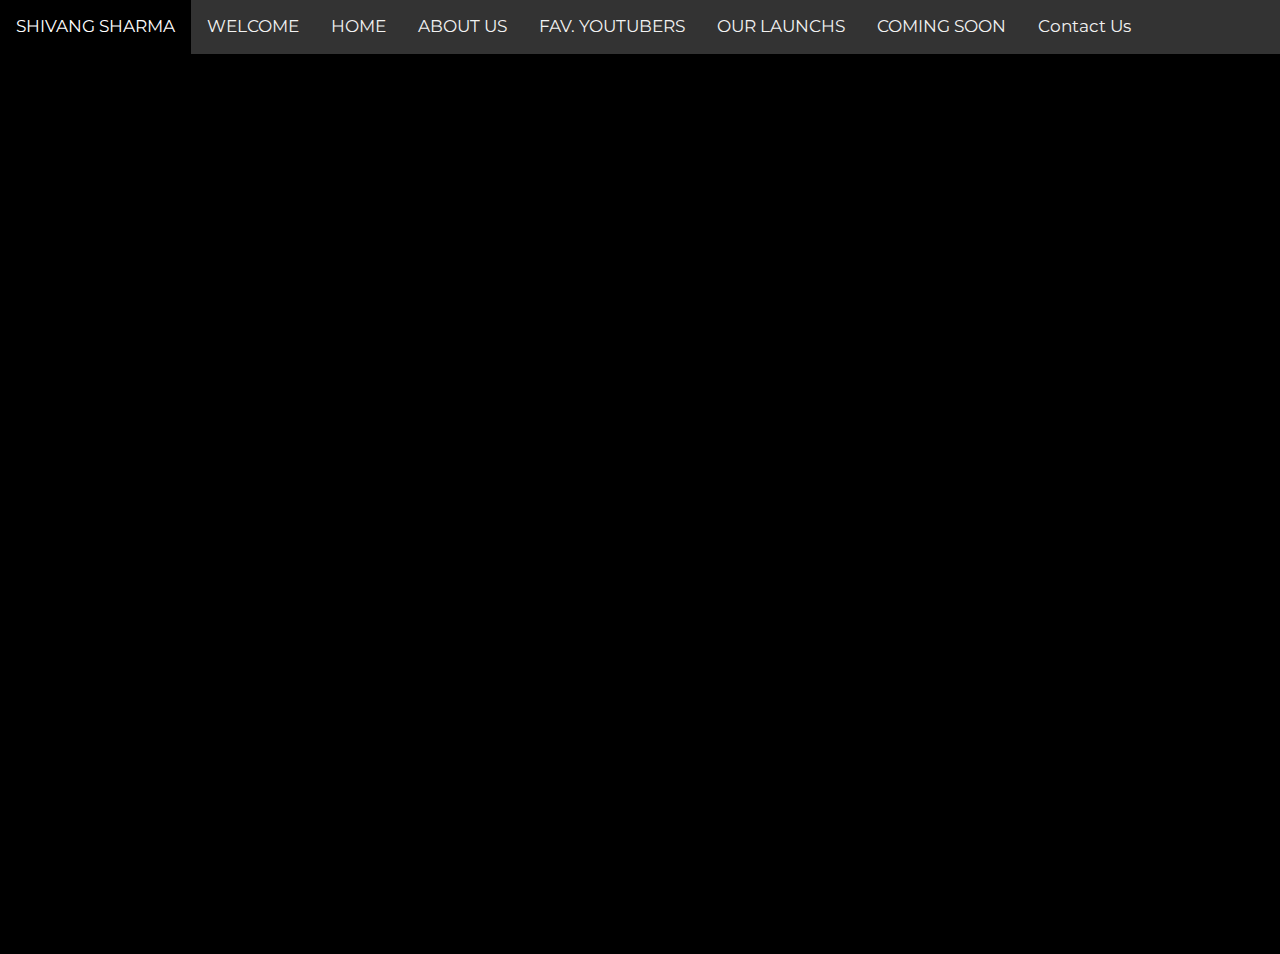
<file: index.html>
<!DOCTYPE html>
<html>
<head>
	<meta charset="utf-8">
	<meta name="viewport" content="width=device-width, initial-scale=1.0">
  <meta name="google-site-verification" content="DNwqlFgFlfVMSxs_LhNx6Xr7f9HDprZATiUEQWTGN2c" />
  <link rel="stylesheet" href="https://maxcdn.bootstrapcdn.com/bootstrap/4.5.2/css/bootstrap.min.css">
  <link rel="icon" href="im/logos/l1.jpg">
<title>SHIVANG SHARMA</title>
<!-- jQuery library -->
<script src="https://ajax.googleapis.com/ajax/libs/jquery/3.5.1/jquery.min.js"></script>

<!-- Popper JS -->
<script src="https://cdnjs.cloudflare.com/ajax/libs/popper.js/1.16.0/umd/popper.min.js"></script>

<!-- Latest compiled JavaScript -->
<script src="https://maxcdn.bootstrapcdn.com/bootstrap/4.5.2/js/bootstrap.min.js"></script>
<meta name="viewport" content="width=device-width, initial-scale=1">
	<title></title>
	<style type="text/css">
		@import url('https://fonts.googleapis.com/css?family=Montserrat');
    body {
  margin: 0;
  font-family: Arial, Helvetica, sans-serif;
}

.topnav {
  overflow: hidden;
  background-color: #333;
}

.topnav a {
  float: left;
  display: block;
  color: #f2f2f2;
  text-align: center;
  padding: 14px 16px;
  text-decoration: none;
  font-size: 17px;
}

.topnav a:hover {
  background-color: #ddd;
  color: black;
}

.topnav a.active {
  background-color:black;
  color: white;
}

.topnav .icon {
  display: none;
}

@media screen and (max-width: 600px) {
  .topnav a:not(:first-child) {display: none;}
  .topnav a.icon {
    float: right;
    display: block;
  }
}

@media screen and (max-width: 600px) {
  .topnav.responsive {position: relative;}
  .topnav.responsive .icon {
    position: absolute;
    right: 0;
    top: 0;
  }
  .topnav.responsive a {
    float: none;
    display: block;
    text-align: left;
  }
}
* {
  margin: 0;
  padding: 0;
  box-sizing: border-box;
}
body {
  font-family: 'Montserrat', sans-serif;
  background-color: #000;
  color: #eee;
}
.container {
	height: 100vh;
 display: flex;
  justify-content: center;
  align-items: center;;

 


}
.container p {
  font-size: 3rem;
  padding: 0.5rem;
  font-weight: bold;
  letter-spacing: 0.1rem;
  text-align: center;
  overflow: hidden;
}
.container p span.typed-text {
  font-weight: normal;
  color: #dd7732;
}
.container p span.cursor {
  display: inline-block;
  background-color: black;
  margin-left: 0.1rem;
  width: 3px;
  animation: blink 1s infinite;
}
.container p span.cursor.typing {
  animation: none;
}
@keyframes blink {
  0%  { background-color: pink; }
  49% { background-color: red; }
  50% { background-color: transparent; }
  99% { background-color: transparent; }
  100%  { background-color: #ccc; }
}
	</style>
  
</head>
<body>
  
  <div class="topnav" id="myTopnav">
    <a href="https://officialshivang.blogspot.com/2021/02/shivang-shama.html?m=1" class="active">SHIVANG SHARMA</a>
    <a href="index.html">WELCOME</a>
    <a href="home.html">HOME</a>
    <a href="about.html">ABOUT US</a>
    <a href="youtube.html">FAV. YOUTUBERS</a>
    <a href="services.html">OUR LAUNCHS</a>
    <a href="services.html">COMING SOON</a>
    <a href="http://shivang2484.epizy.com/?i=1">Contact Us</a>
    <a href="javascript:void(0);" class="icon" onclick="myFunction()">
      <i class="fa fa-bars"></i>
    </a>
  </div>



<script>
function myFunction() {
  var x = document.getElementById("myTopnav");
  if (x.className === "topnav") {
    x.className += " responsive";
  } else {
    x.className = "topnav";
  }
}
</script>
<div>

 <div class="container">

    <p><span class="typed-text"></span><span class="cursor">&nbsp;</span></p>
  </div>
</div>
<script type="text/javascript">
	const typedTextSpan = document.querySelector(".typed-text");
const cursorSpan = document.querySelector(".cursor");

const typingDelay = 200;
const textArray = ["WELCOME BY SHIVANG", "FOR VIEWING ANY OTHER PAGE CLICK ON NAVBAR", "DEVLOPED BY © SHIVANG","THANKS FOR VEIWING"];
const erasingDelay = 200;
const newTextDelay = 2000; // Delay between current and next text
let textArrayIndex = 0;
let charIndex = 0;

function type() {
  if (charIndex < textArray[textArrayIndex].length) {
    if(!cursorSpan.classList.contains("typing")) cursorSpan.classList.add("typing");
    typedTextSpan.textContent += textArray[textArrayIndex].charAt(charIndex);
    charIndex++;
    setTimeout(type, typingDelay);
  } 
  else {
    cursorSpan.classList.remove("typing");
  	setTimeout(erase, newTextDelay);
  }
}

function erase() {
	if (charIndex > 0) {
    if(!cursorSpan.classList.contains("typing")) cursorSpan.classList.add("typing");
    typedTextSpan.textContent = textArray[textArrayIndex].substring(0, charIndex-1);
    charIndex--;
    setTimeout(erase, erasingDelay);
  } 
  else {
    cursorSpan.classList.remove("typing");
    textArrayIndex++;
    if(textArrayIndex>=textArray.length) textArrayIndex=0;
    setTimeout(type, typingDelay + 1100);
  }
}

document.addEventListener("DOMContentLoaded", function() { // On DOM Load initiate the effect
  if(textArray.length) setTimeout(type, newTextDelay + 250);
});
</script>
<!-- Appy Chatbot widget, Paste the code in the <body> section -->
  <script id="appyWidgetInit" src="https://chatbot.appypie.com/widget/loadbuild.js?cid=klafzioi-AGENT1613627224147-BOTID1613730107987&name=mixBuild"></script>
  <!-- /. End Appy chatbot widget code -->
</body>
</html>
</file>
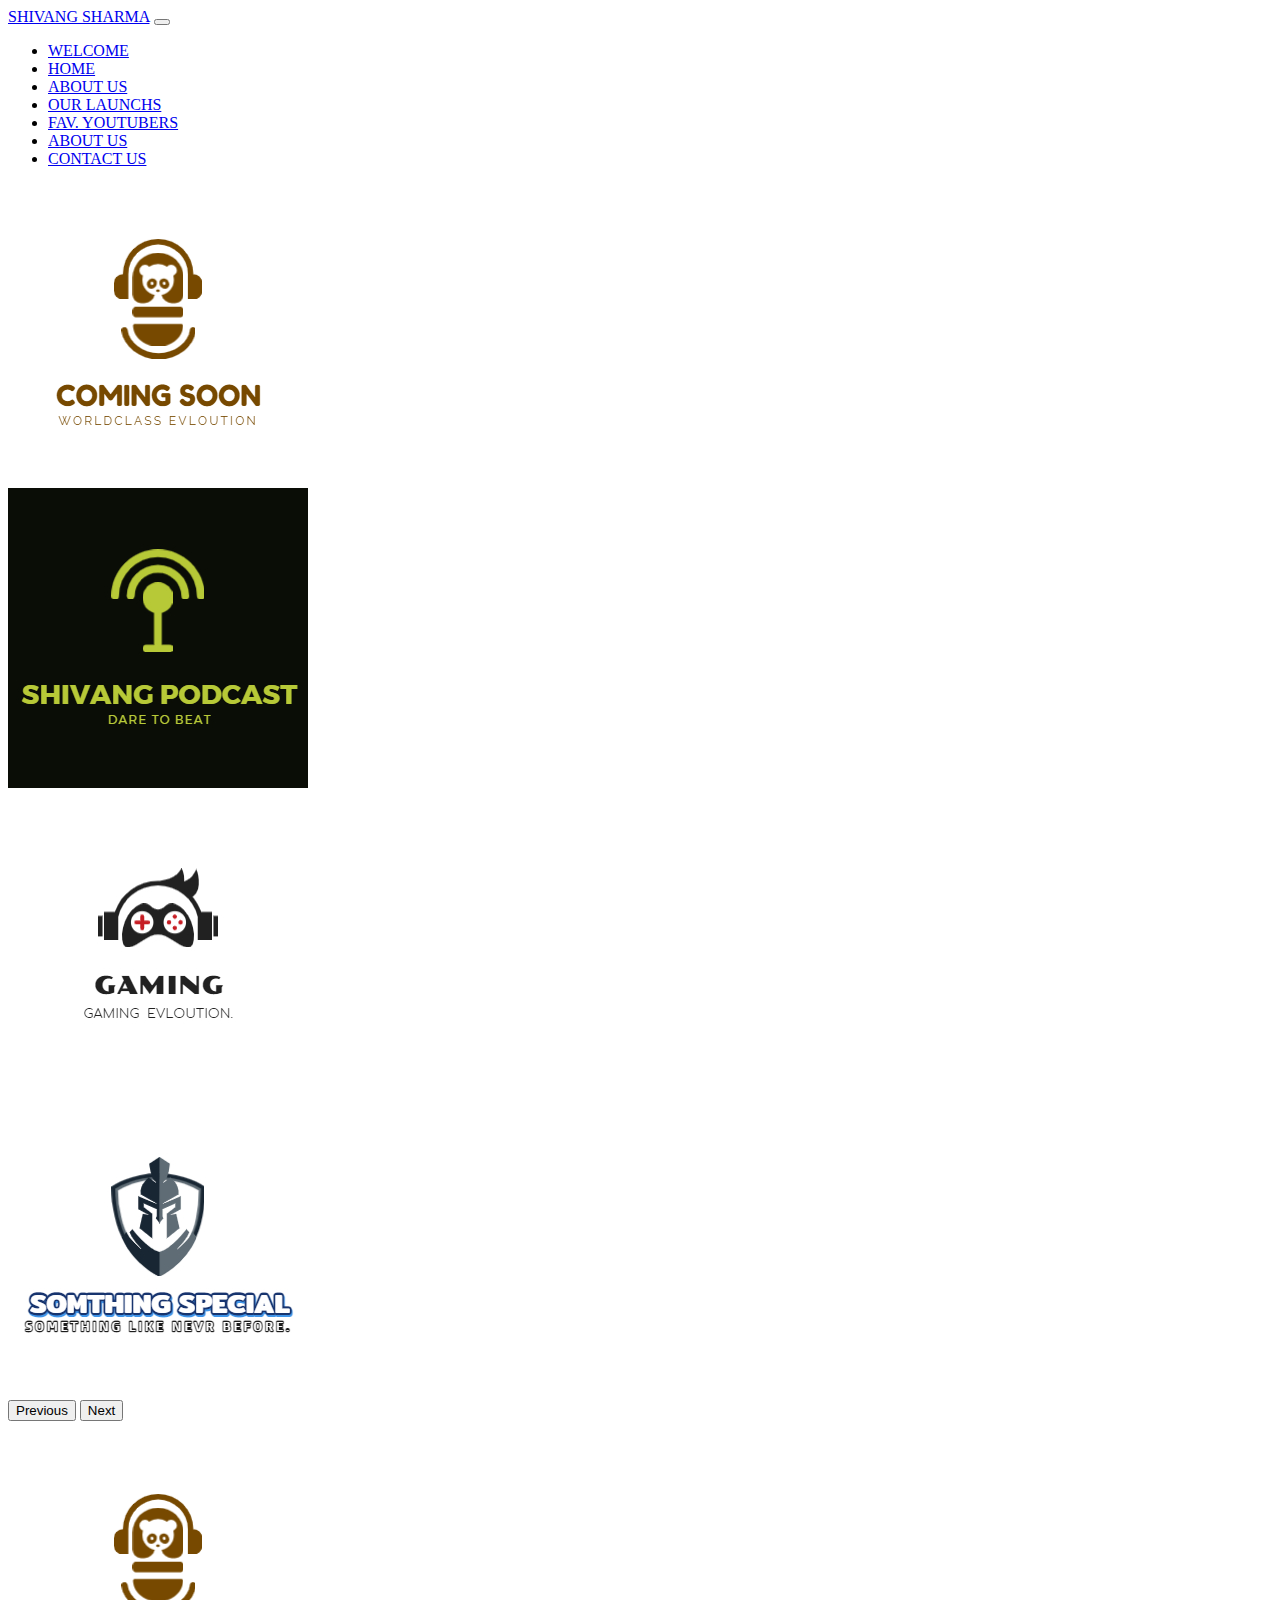
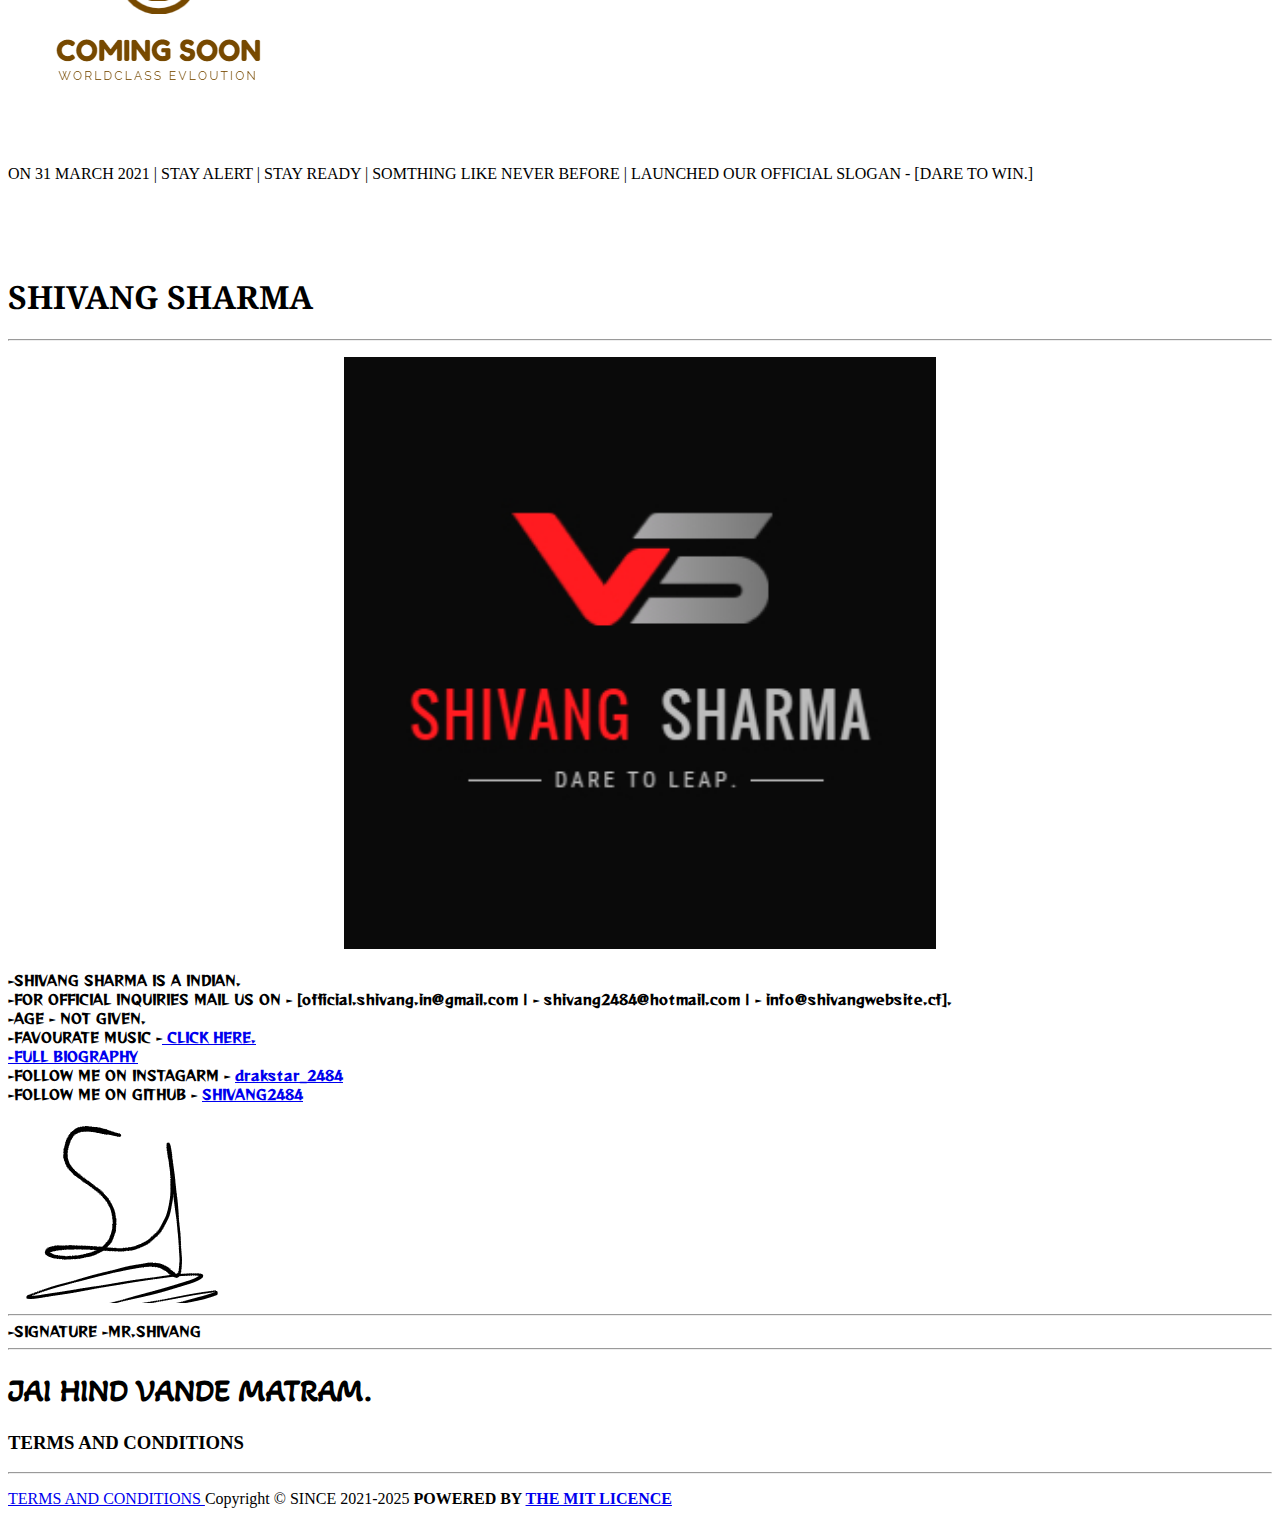
<file: comingsoon.html>
<!DOCTYPE html>
<html lang="en">
<head>
    <meta charset="UTF-8">
    <meta name="viewport" content="width=device-width, initial-scale=1.0">
    <link rel="icon" href="im/logos/l1.jpg">
    <title>COMING SOON</title>
    <link href="https://cdn.jsdelivr.net/npm/bootstrap@5.0.0-beta1/dist/css/bootstrap.min.css" rel="stylesheet" integrity="sha384-giJF6kkoqNQ00vy+HMDP7azOuL0xtbfIcaT9wjKHr8RbDVddVHyTfAAsrekwKmP1" crossorigin="anonymous">
    <script src="https://cdn.jsdelivr.net/npm/bootstrap@5.0.0-beta1/dist/js/bootstrap.bundle.min.js" integrity="sha384-ygbV9kiqUc6oa4msXn9868pTtWMgiQaeYH7/t7LECLbyPA2x65Kgf80OJFdroafW" crossorigin="anonymous"></script>
    
    <style>
      @import url('https://fonts.googleapis.com/css2?family=Akaya+Telivigala&display=swap');
      @import url('https://fonts.googleapis.com/css2?family=Reggae+One&display=swap');
      @import url('https://fonts.googleapis.com/css2?family=Noto+Serif&display=swap');
.h5{
  font-family: 'Reggae One', cursive;
}
.h1{
  font-family: 'Noto Serif', serif;
}
.headingfooter{
  font-family: 'Akaya Telivigala', cursive;
}
.center {
  display: block;
  margin-left: auto;
  margin-right: auto;
  width: 50%;
}
      </style>
</head>
<body>
  <nav class="navbar navbar-expand-lg navbar-dark bg-dark">
    <div class="container-fluid">
      <a class="navbar-brand" href="https://officialshivang.blogspot.com/2021/02/shivang-shama.html?m=1l">SHIVANG SHARMA</a>
      <button class="navbar-toggler" type="button" data-bs-toggle="collapse" data-bs-target="#navbarSupportedContent" aria-controls="navbarSupportedContent" aria-expanded="false" aria-label="Toggle navigation">
        <span class="navbar-toggler-icon"></span>
      </button>
      <div class="collapse navbar-collapse" id="navbarSupportedContent">
        <ul class="navbar-nav me-auto mb-2 mb-lg-0">
         
          <li class="nav-item">
            <a class="nav-link" href="index.html">WELCOME</a>
          </li>
          <li class="nav-item">
            <a class="nav-link" href="home.html">HOME</a>
          </li>
          <li class="nav-item">
            <a class="nav-link" href="youtube.html">ABOUT US</a>
          </li>
          <li class="nav-item">
            <a class="nav-link" href="services.html">OUR LAUNCHS</a>
          </li>
          <li class="nav-item">
            <a class="nav-link" href="youtube.html">FAV. YOUTUBERS</a>
          </li>
          
          <li class="nav-item">
            <a class="nav-link active" aria-current="page" href="about.html">ABOUT US</a>
          </li>
          <li class="nav-item">
            <a class="nav-link" href="http://shivang2484.epizy.com/?i=2">CONTACT US</a>
          </li>
         
      </div>
    </div>
  </nav>
  <div id="carouselExampleInterval" class="carousel slide" data-bs-ride="carousel">
    <div class="carousel-inner">
      <div class="carousel-item active" data-bs-interval="10000">
        <img src="im/com/logo.png" class="d-block w-100" alt="https://media.images.yourquote.in/post/720/0/0/100/389/MpVa4533.webp">
      </div>
      <div class="carousel-item" data-bs-interval="2000">
        <img src="im/com/l1.jpg" class="d-block w-100" alt="https://media.images.yourquote.in/post/720/0/0/100/126/MRvA5492.webp">
      </div>
      <div class="carousel-item">
        <img src="im/com/l2.jpg" class="d-block w-100" alt="...">
      </div>
      <div class="carousel-item">
        <img src="im/com/l3.jpg" class="d-block w-100" alt="...">
      </div>
      <!-- <div class="carousel-item">
        <img src="im/q/download (10).jfif" class="d-block w-100" alt="...">
      </div>
      <div class="carousel-item">
        <img src="im/q/images (4).jfif" class="d-block w-100" alt="...">
      </div>
      <div class="carousel-item">
        <img src="im/q/images (5).jfif" class="d-block w-100" alt="...">
      </div>
      <div class="carousel-item">
        <img src="im/q/images.jfif" class="d-block w-100" alt="...">
      </div> -->
    </div>
    <button class="carousel-control-prev" type="button" data-bs-target="#carouselExampleInterval"  data-bs-slide="prev">
      <span class="carousel-control-prev-icon" aria-hidden="true"></span>
      <span class="visually-hidden">Previous</span>
    </button>
    <button class="carousel-control-next" type="button" data-bs-target="#carouselExampleInterval"  data-bs-slide="next">
      <span class="carousel-control-next-icon" aria-hidden="true"></span>
      <span class="visually-hidden">Next</span>
    </button>
  </div>
  <br>
  <div class="container">
    <div class="row">

      <div class="card-group">
<div class="card">
  <img src="im/com/logo.png" class="card-img-top" alt="...">
  <div class="card-body">
    <h5 class="card-title"></h5>
    <p class="card-text">ON 31 MARCH 2021 | STAY ALERT | STAY READY | SOMTHING LIKE NEVER BEFORE | LAUNCHED OUR OFFICIAL SLOGAN - [DARE TO WIN.]</p>
    <p class="card-text"><small class="text-muted">
        </small>
</p>
</div>
</div>
</div>
  <br>
  <br>
	<div class="text-center">
        <br>
		<h1 class="h1">SHIVANG SHARMA</h1 class="display-4">
		<hr class="w-25 mx-auto">
	</div>
		<div class="container">
			<div class="row my-5">
        <div class="col-lg-6 col-md-6 col-12 col-xxl-6">
          <figure>
            <img class="mx-auto center"src="im/logos/l1.jpg" width="45%" class="img-fluid center"  alt="Responsive image">
          </figure>

   </div>
			<div class="col-lg-6 col-md-6 col-12 col-xxl-6 flex-justify-content- align-items-start flex-coloum">
				<h5 class="h5">-SHIVANG SHARMA IS A INDIAN.
				<br>
				-FOR OFFICIAL INQUIRIES MAIL US ON - [official.shivang.in@gmail.com | - shivang2484@hotmail.com | - info@shivangwebsite.cf].
				<br>
				-AGE - NOT GIVEN.
        <br>
        -FAVOURATE MUSIC -<a href="tg.mp3"> CLICK HERE.</a>
      <br>
        <a href="https://officialshivang.blogspot.com/2021/02/shivang-shama.html">-FULL BIOGRAPHY</a>
      
      
				<br>
				-FOLLOW ME ON INSTAGARM - <a href="https://www.instagram.com/drakstar_2484/">drakstar_2484</a>
        <br>
        -FOLLOW ME ON GITHUB - <a href="https://github.com/SHIVANG2484">SHIVANG2484</a>
        <br>
        <!-- -FOLLOW ME ON YOURQOUTE - <a href="https://www.yourquote.in/shivang-sharma-ctey7/quotes">SHIVANG SHARMA</a> -->
        <img src="im/sign/signature (2).png" class="img-thumbnail" alt="...">
        <hr>
        -SIGNATURE -MR.SHIVANG
        <hr>
        <h1 class="headingfooter">JAI HIND VANDE MATRAM.</h1>
			
</h5>

<b></b>
				 
				

			</div>
	</div>
</section>
<section class="main_heading my-5
">   
    <div class="text-center">
        <h3 c>TERMS AND CONDITIONS</h3 class="display-4">
        <hr class="w-25 mx-auto"> 
        <p class="p4">
      <a href="t&c.html" > TERMS AND CONDITIONS </a>
    Copyright © SINCE 2021-2025</a>  <b>POWERED BY <a href="https://shivang2484.github.io/license/"> THE MIT LICENCE</a></b></p>
      </div>
  </section>
<!-- Appy Chatbot widget, Paste the code in the <body> section -->
  <script id="appyWidgetInit" src="https://chatbot.appypie.com/widget/loadbuild.js?cid=klafzioi-AGENT1613627224147-BOTID1613730107987&name=mixBuild"></script>
  <!-- /. End Appy chatbot widget code -->
  
</body>
</html>
</file>
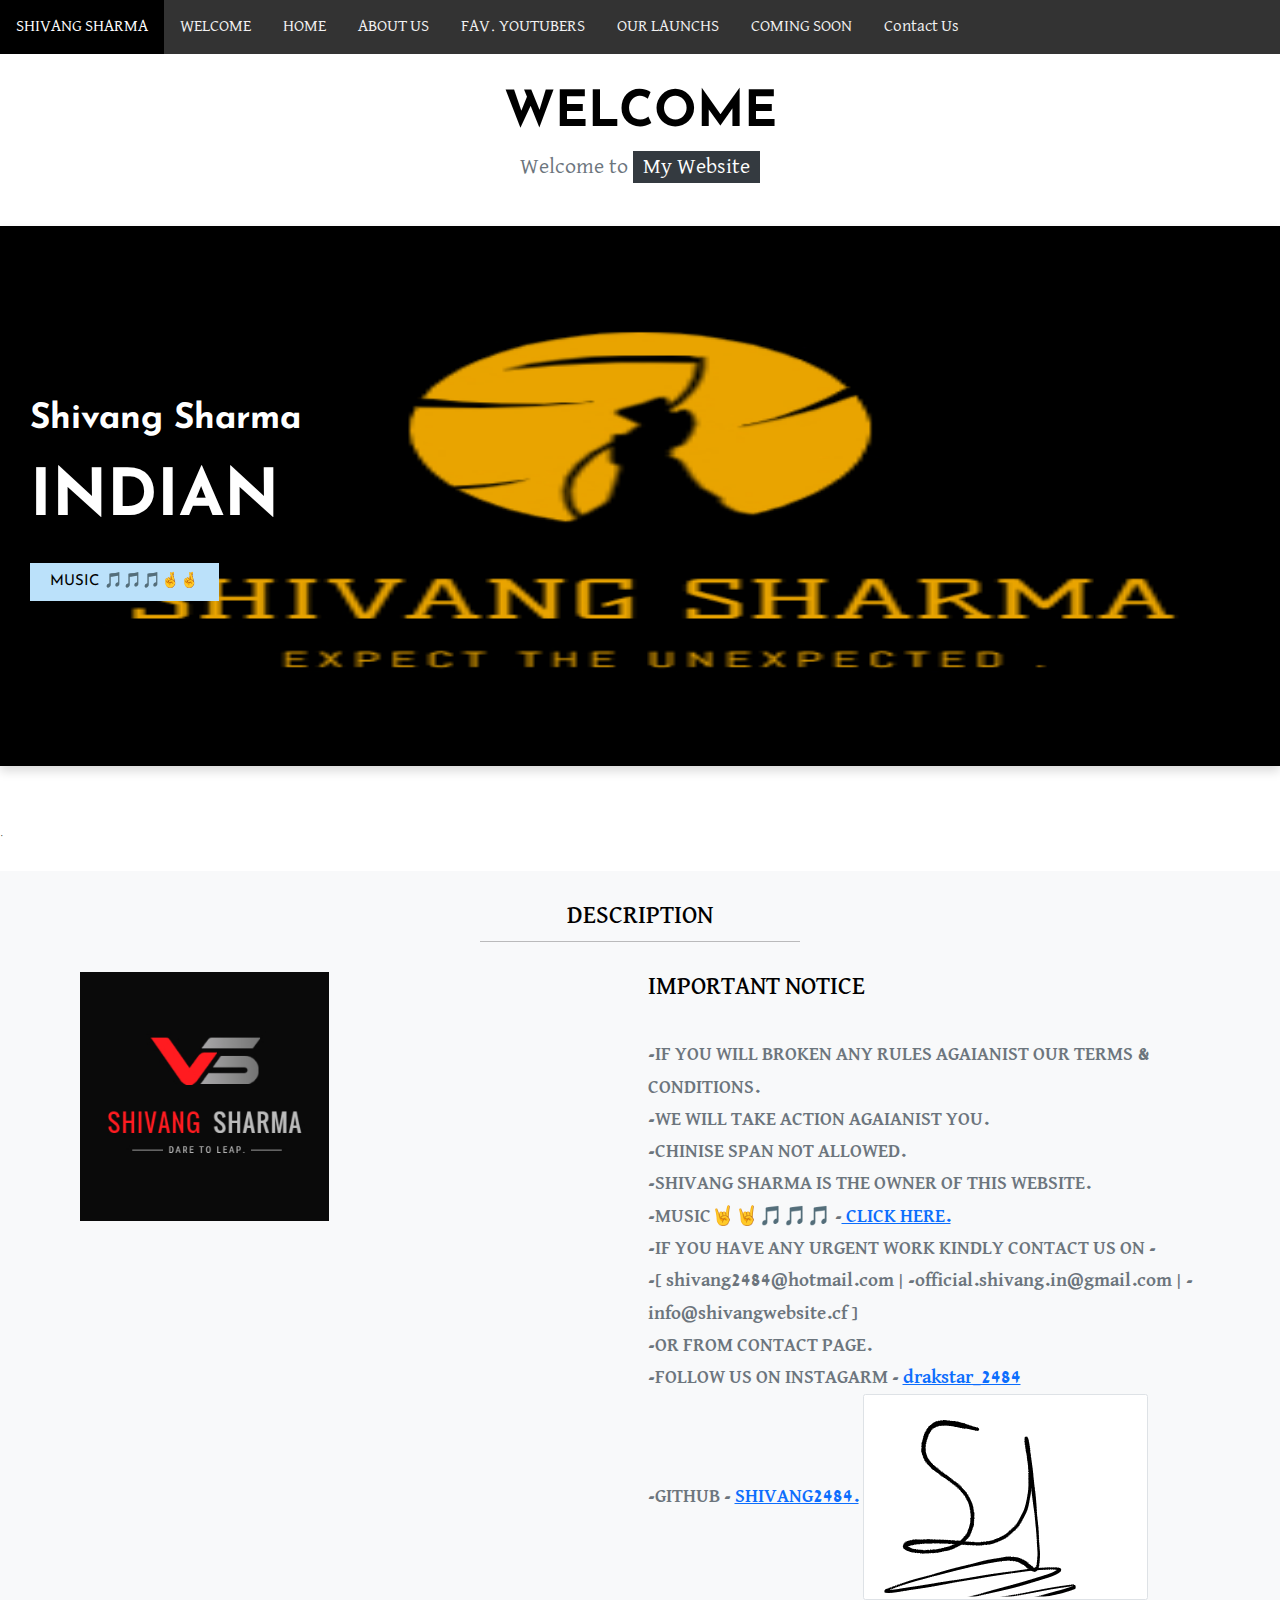
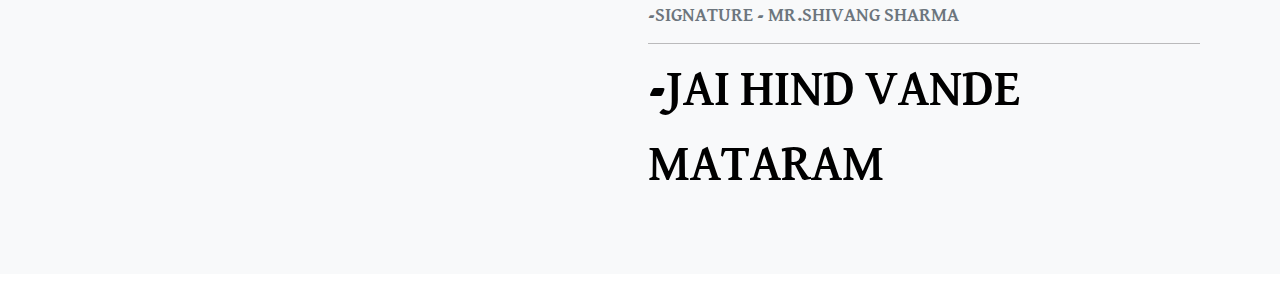
<file: home.html>
<!DOCTYPE html>
<html lang="en">
<head>
	 <title>HOME PAGE</title>
	 <meta charset="utf-8">
	 <meta name="viewport" content="width=device-width, initial-scale=1, shrink-to-fit=no">
   <link href="https://cdn.jsdelivr.net/npm/bootstrap@5.0.0-beta1/dist/css/bootstrap.min.css" rel="stylesheet" integrity="sha384-giJF6kkoqNQ00vy+HMDP7azOuL0xtbfIcaT9wjKHr8RbDVddVHyTfAAsrekwKmP1" crossorigin="anonymous">
   <link rel="stylesheet" type="text/css" href="style.css">
   <link rel="icon" href="im/logos/l1.jpg">
   <!-- <script src="https://cdn.jsdelivr.net/npm/bootstrap@5.0.0-beta1/dist/js/bootstrap.bundle.min.js" integrity="sha384-ygbV9kiqUc6oa4msXn9868pTtWMgiQaeYH7/t7LECLbyPA2x65Kgf80OJFdroafW" crossorigin="anonymous"></script> -->
	 <!-- Bootstrap CSS -->
    <!-- Bootstrap CSS --><link rel="stylesheet" href="https://cdnjs.cloudflare.com/ajax/libs/font-awesome/4.7.0/css/font-awesome.min.css">
    <link rel="stylesheet" href="https://stackpath.bootstrapcdn.com/bootstrap/4.5.2/css/bootstrap.min.css" integrity="sha384-JcKb8q3iqJ61gNV9KGb8thSsNjpSL0n8PARn9HuZOnIxN0hoP+VmmDGMN5t9UJ0Z" crossorigin="anonymous">
    <link href="https://fonts.googleapis.com/css2?family=Grandstander:wght@100;900&display=swap" rel="stylesheet">
     <link rel="stylesheet" type="text/css" href="https://cdnjs.cloudflare.com/ajax/libs/font-awesome/5.10.0/css/all.min.css">
        <!-- Bootstrap CSS -->
        <link rel="stylesheet" href="https://stackpath.bootstrapcdn.com/bootstrap/5.0.0-alpha2/css/bootstrap.min.css" integrity="sha384-DhY6onE6f3zzKbjUPRc2hOzGAdEf4/Dz+WJwBvEYL/lkkIsI3ihufq9hk9K4lVoK" crossorigin="anonymous">
        <link rel="stylesheet" href="https://stackpath.bootstrapcdn.com/bootstrap/5.0.0-alpha1/css/bootstrap.min.css" integrity="sha384-r4NyP46KrjDleawBgD5tp8Y7UzmLA05oM1iAEQ17CSuDqnUK2+k9luXQOfXJCJ4I" crossorigin="anonymous">
        <link rel="stylesheet" type="text/css" href="xyz.css">
      
</head>
<body>
  <div class="topnav" id="myTopnav">
    <a href="https://officialshivang.blogspot.com/2021/02/shivang-shama.html?m=1" class="active">SHIVANG SHARMA</a>
    <a href="index.html">WELCOME</a>
    <a href="home.html">HOME</a>
    <a href="about.html">ABOUT US</a>
    <a href="youtube.html">FAV. YOUTUBERS</a>
    <a href="services.html">OUR LAUNCHS</a>
    <a href="services.html">COMING SOON</a>
    <a href="http://shivang2484.epizy.com/?i=1">Contact Us</a>
    <a href="javascript:void(0);" class="icon" onclick="myFunction()">
      <i class="fa fa-bars"></i>
    </a>
  </div>
  
  
  
  <script>
  function myFunction() {
    var x = document.getElementById("myTopnav");
    if (x.className === "topnav") {
      x.className += " responsive";
    } else {
      x.className = "topnav";
    }
  }
  </script>

  <headern class="ggg">
     </h2>
             
            <div class="d-flex justify-content-center align-items-center flex-column py-5">
              <h1 class="text-center main_heading">WELCOME
    </h1>
                <p class="main_heading__para">Welcome to <span class="text-capitalize bg-dark text-white py-2 px-3">my Website</span> </p>
            </div>

            <!-- //the main image -->
            <div class="main_header__div d-flex align-items-start
        justify-content-center  flex-column shadow pl-5">
                <p>Shivang Sharma </p>
                
                <h2 class="animateWord">
                    <span>INDIAN </span>
                    
                    <div>
                      
                        
                    </div>
                </h2>
          <a href="tg.mp3"  >   <button class="text-uppercase">MUSIC 🎵🎵🎵🤞🤞</button> </a>
             <!-- <a href="index.html" >  </a> -->
            </div>
        </header>
      <div class="
   ">
  <div class="divvv">
   <br>
   <br>
   <br>
   <br>
  
  </div>.
	<!-- Image and text

         
   </div>
 </nav>
 <div id="carouselExampleSlidesOnly" class="carousel slide" data-bs-ride="carousel">
  <div class="carousel-inner">
    <div class="carousel-item active">
      <img src="im/OIP (1).jfif" class="d-block w-100" alt="...">
    </div>
    <div class="carousel-item">
      <img src="im/OIP (4).jfif" class="d-block w-100" alt="...">
    </div>
    <div class="carousel-item">
      <img src="im/OIP (7).jfif" class="d-block w-100" alt="...">
    </div>
  </div>
</div>
 -->


<section class="main_heading my-5 bg-light py-5
">
	<div class="text-center">
		<h1>DESCRIPTION</h1 class="display-4">
		<hr class="w-25 mx-auto">
	</div>
		<div class="container">
			<div class="row my-5">
				<div class="col-lg-6 col-md-6 col-12 col-xxl-6">
             <figure>
             	<img src="im/logos/l1.jpg" width="45%" class="img-fluid"  alt="Responsive image">
             </figure>

			</div>
		
      <div class="col-lg-6 col-md-6 col-12 col-xxl-6 flex-justify-content- align-items-start flex-coloum">
        <h1>IMPORTANT NOTICE</h1>
        <p>
    <br>
    -IF YOU WILL BROKEN ANY RULES AGAIANIST OUR TERMS & CONDITIONS.
    <br>
    -WE WILL TAKE ACTION AGAIANIST YOU.
    <br>
    -CHINISE SPAN NOT ALLOWED.
    <br>
    -SHIVANG SHARMA IS THE OWNER OF THIS WEBSITE.
    <br>
    -MUSIC🤘🤘🎵🎵🎵 -<a href="tg.mp3"> CLICK HERE.</a>
    <br>
    -IF YOU HAVE ANY URGENT WORK KINDLY CONTACT US ON - 
    <br>
    -[ shivang2484@hotmail.com |
    -official.shivang.in@gmail.com |
    -info@shivangwebsite.cf ]
    <br>
    -OR FROM CONTACT PAGE.
    <br>
    -FOLLOW US ON INSTAGARM -  <a href="https://www.instagram.com/drakstar_2484/">drakstar_2484</a><br>-GITHUB - <a href="https://github.com/SHIVANG2484">SHIVANG2484.</a>
    <img src="im/sign/signature (2).png" class="img-thumbnail" alt="...">
    <br>
    -SIGNATURE - MR.SHIVANG SHARMA
    <hr>
    -JAI HIND VANDE MATARAM
  </p>
         
        
    
      </div>
    </div>
</section>

<!-- Optional JavaScript -->
    <!-- jQuery first, then Popper.js, then Bootstrap JS -->
    <script src="https://code.jquery.com/jquery-3.5.1.slim.min.js" integrity="sha384-DfXdz2htPH0lsSSs5nCTpuj/zy4C+OGpamoFVy38MVBnE+IbbVYUew+OrCXaRkfj" crossorigin="anonymous"></script>
    <script src="https://cdn.jsdelivr.net/npm/popper.js@1.16.1/dist/umd/popper.min.js" integrity="sha384-9/reFTGAW83EW2RDu2S0VKaIzap3H66lZH81PoYlFhbGU+6BZp6G7niu735Sk7lN" crossorigin="anonymous"></script>
    <script src="https://stackpath.bootstrapcdn.com/bootstrap/4.5.2/js/bootstrap.min.js" integrity="sha384-B4gt1jrGC7Jh4AgTPSdUtOBvfO8shuf57BaghqFfPlYxofvL8/KUEfYiJOMMV+rV" crossorigin="anonymous"></script>
    <script type="text/javascript">
    var tooltipTriggerList = [].slice.call(document.querySelectorAll('[data-toggle="tooltip"]'))
    var tooltip = tooltipTriggerList.map(function (tooltipTriggerEl){
     return new bootstrap.tooltip(tooltipTriggerEl)
 })
 </script>
<!-- Appy Chatbot widget, Paste the code in the <body> section -->
  <script id="appyWidgetInit" src="https://chatbot.appypie.com/widget/loadbuild.js?cid=klafzioi-AGENT1613627224147-BOTID1613730107987&name=mixBuild"></script>
  <!-- /. End Appy chatbot widget code -->
  
</body>
</html>
</file>
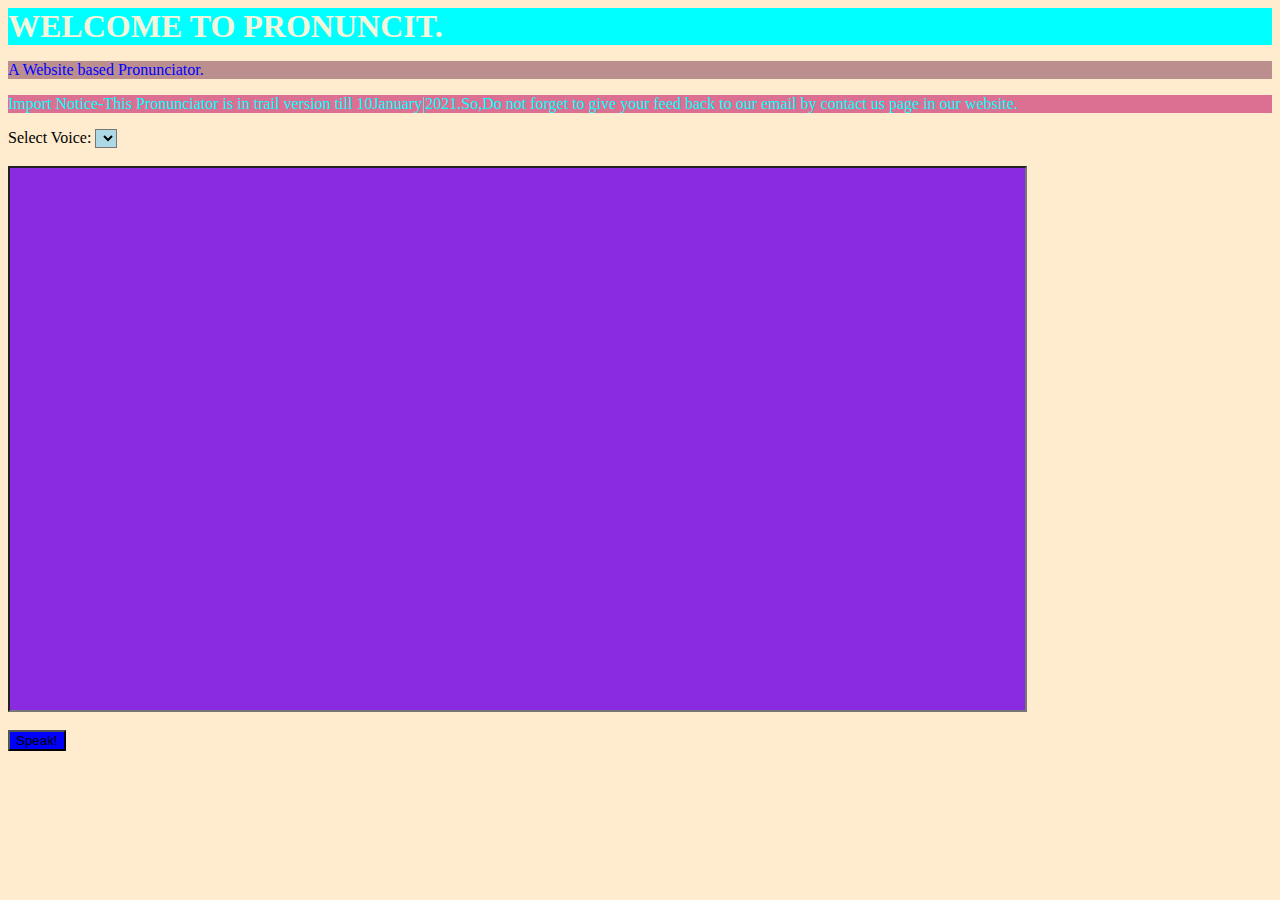
<file: prenunciator.html>
<!DOCTYPE html>
<html lang="en">
<head>
    <meta charset="UTF-8">
    <meta name="viewport" content="width=device-width, initial-scale=1.0">
    <meta http-equiv="X-UA-Compatible" content="ie=edge">
    <title>PRONUNCIT</title>
    
    <style>
        body{
            background-color: blanchedalmond;
        }
        .h{
            background-color:aqua;
            justify-content: center;
            margin: auto;
            color: beige;
        }
        .p{
                background-color:rosybrown;
                color:blue;
        }
        #txtInput{
            width: 80%;
            height: 60vh;
            background-color: blueviolet;
            color: aliceblue;
        }
        #btnSpeak{
            background-color:blue;
        }
        #btnSpeak :hover{
            background-color: red;
        }
        #voiceList{
            background-color:lightblue;
        }
        .p2{
            background-color: palevioletred;
            color: cyan;
        }
    </style>

</head>
<body>
    <h1 class="h">WELCOME TO PRONUNCIT.</h1>
    <p class="p">A Website based Pronunciator.</p>
    <p class="p2">Import Notice-This Pronunciator is in trail version till 10January|2021.So,Do not forget to give your feed back to our email by contact us page in our website.</p>
    Select Voice: <select id='voiceList'></select> <br><br>

    <input id='txtInput' /> <br><br>    
    <button id='btnSpeak'>Speak!</button>

    <script>
        var txtInput = document.querySelector('#txtInput');
        var voiceList = document.querySelector('#voiceList');
        var btnSpeak = document.querySelector('#btnSpeak');
        var synth = window.speechSynthesis;
        var voices = [];

        PopulateVoices();
        if(speechSynthesis !== undefined){
            speechSynthesis.onvoiceschanged = PopulateVoices;
        }

        btnSpeak.addEventListener('click', ()=> {
            var toSpeak = new SpeechSynthesisUtterance(txtInput.value);
            var selectedVoiceName = voiceList.selectedOptions[0].getAttribute('data-name');
            voices.forEach((voice)=>{
                if(voice.name === selectedVoiceName){
                    toSpeak.voice = voice;
                }
            });
            synth.speak(toSpeak);
        });

        function PopulateVoices(){
            voices = synth.getVoices();
            var selectedIndex = voiceList.selectedIndex < 0 ? 0 : voiceList.selectedIndex;
            voiceList.innerHTML = '';
            voices.forEach((voice)=>{
                var listItem = document.createElement('option');
                listItem.textContent = voice.name;
                listItem.setAttribute('data-lang', voice.lang);
                listItem.setAttribute('data-name', voice.name);
                voiceList.appendChild(listItem);
            });

            voiceList.selectedIndex = selectedIndex;
        }
    </script>
    <script type="text/javascript"> var infolinks_pid = 3303885; var infolinks_wsid = 0; </script> <script type="text/javascript" src="//resources.infolinks.com/js/infolinks_main.js"></script>
</body>
</html>
</file>
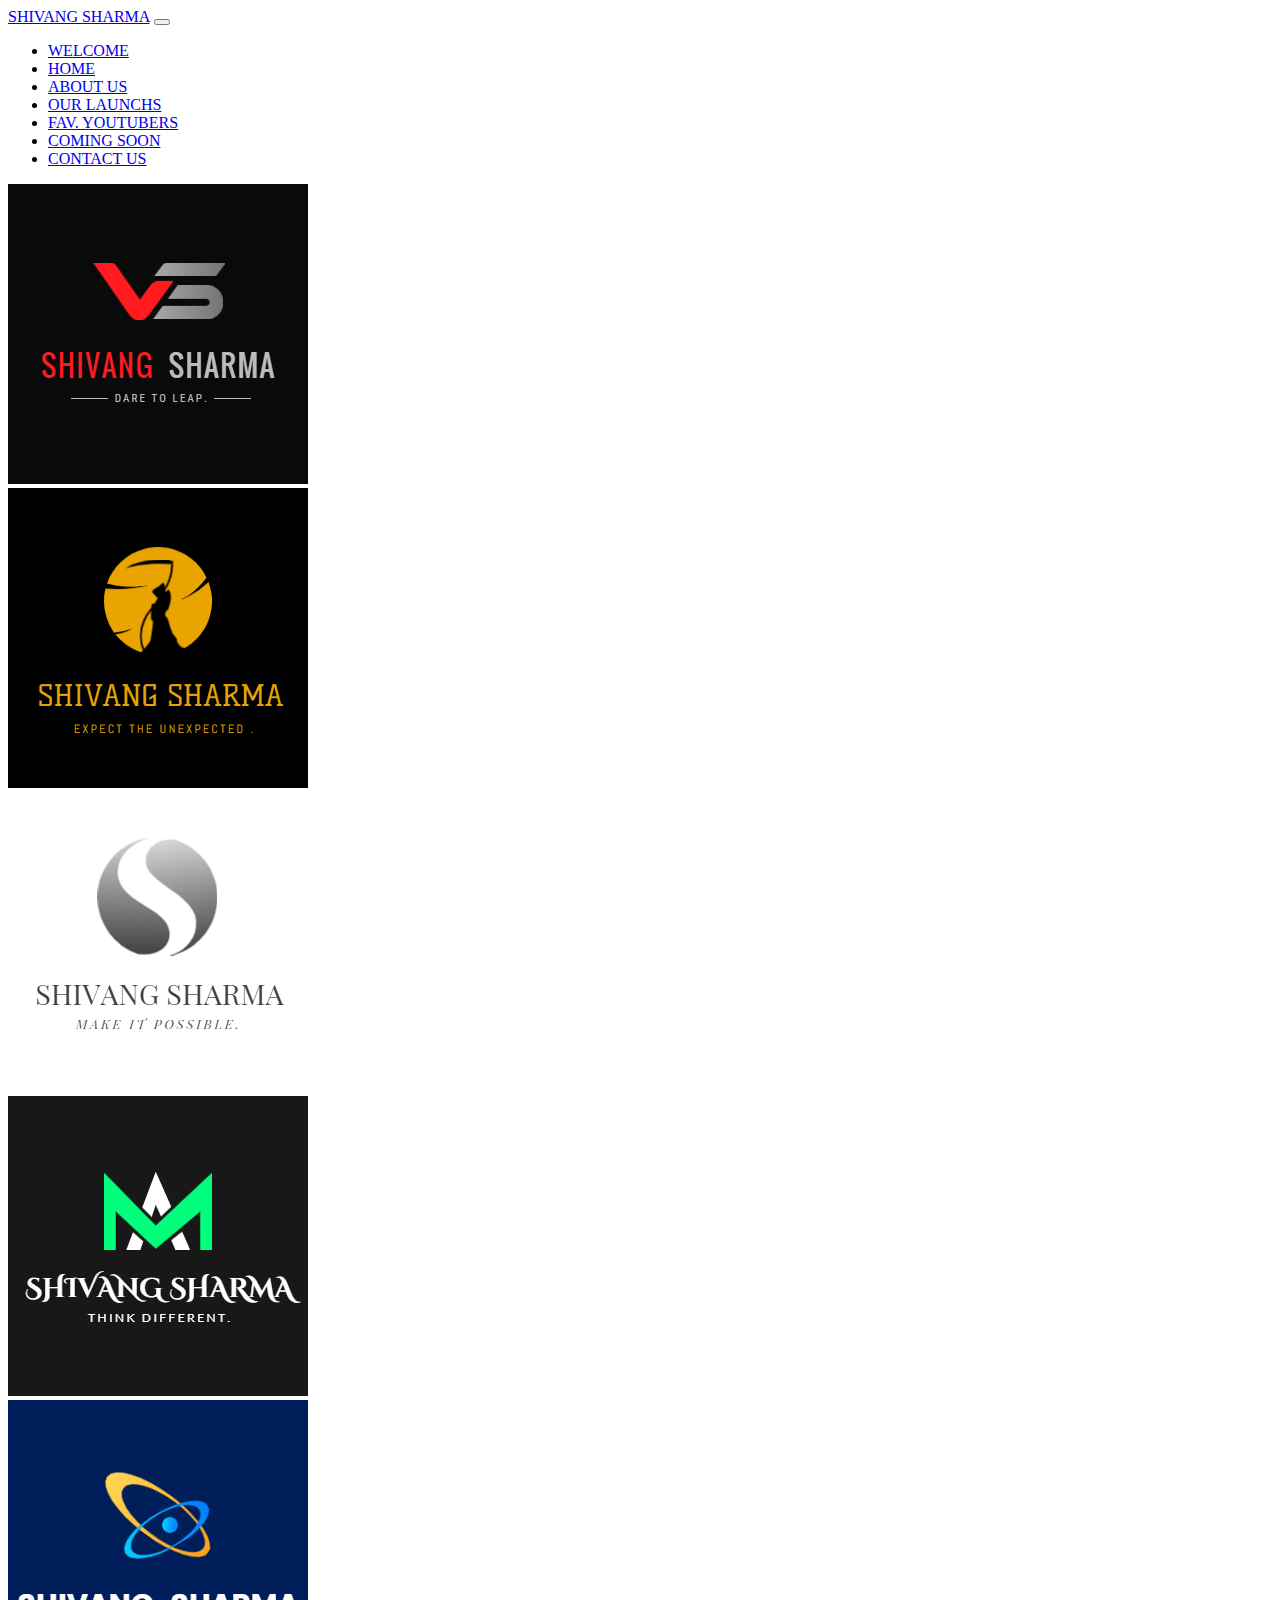
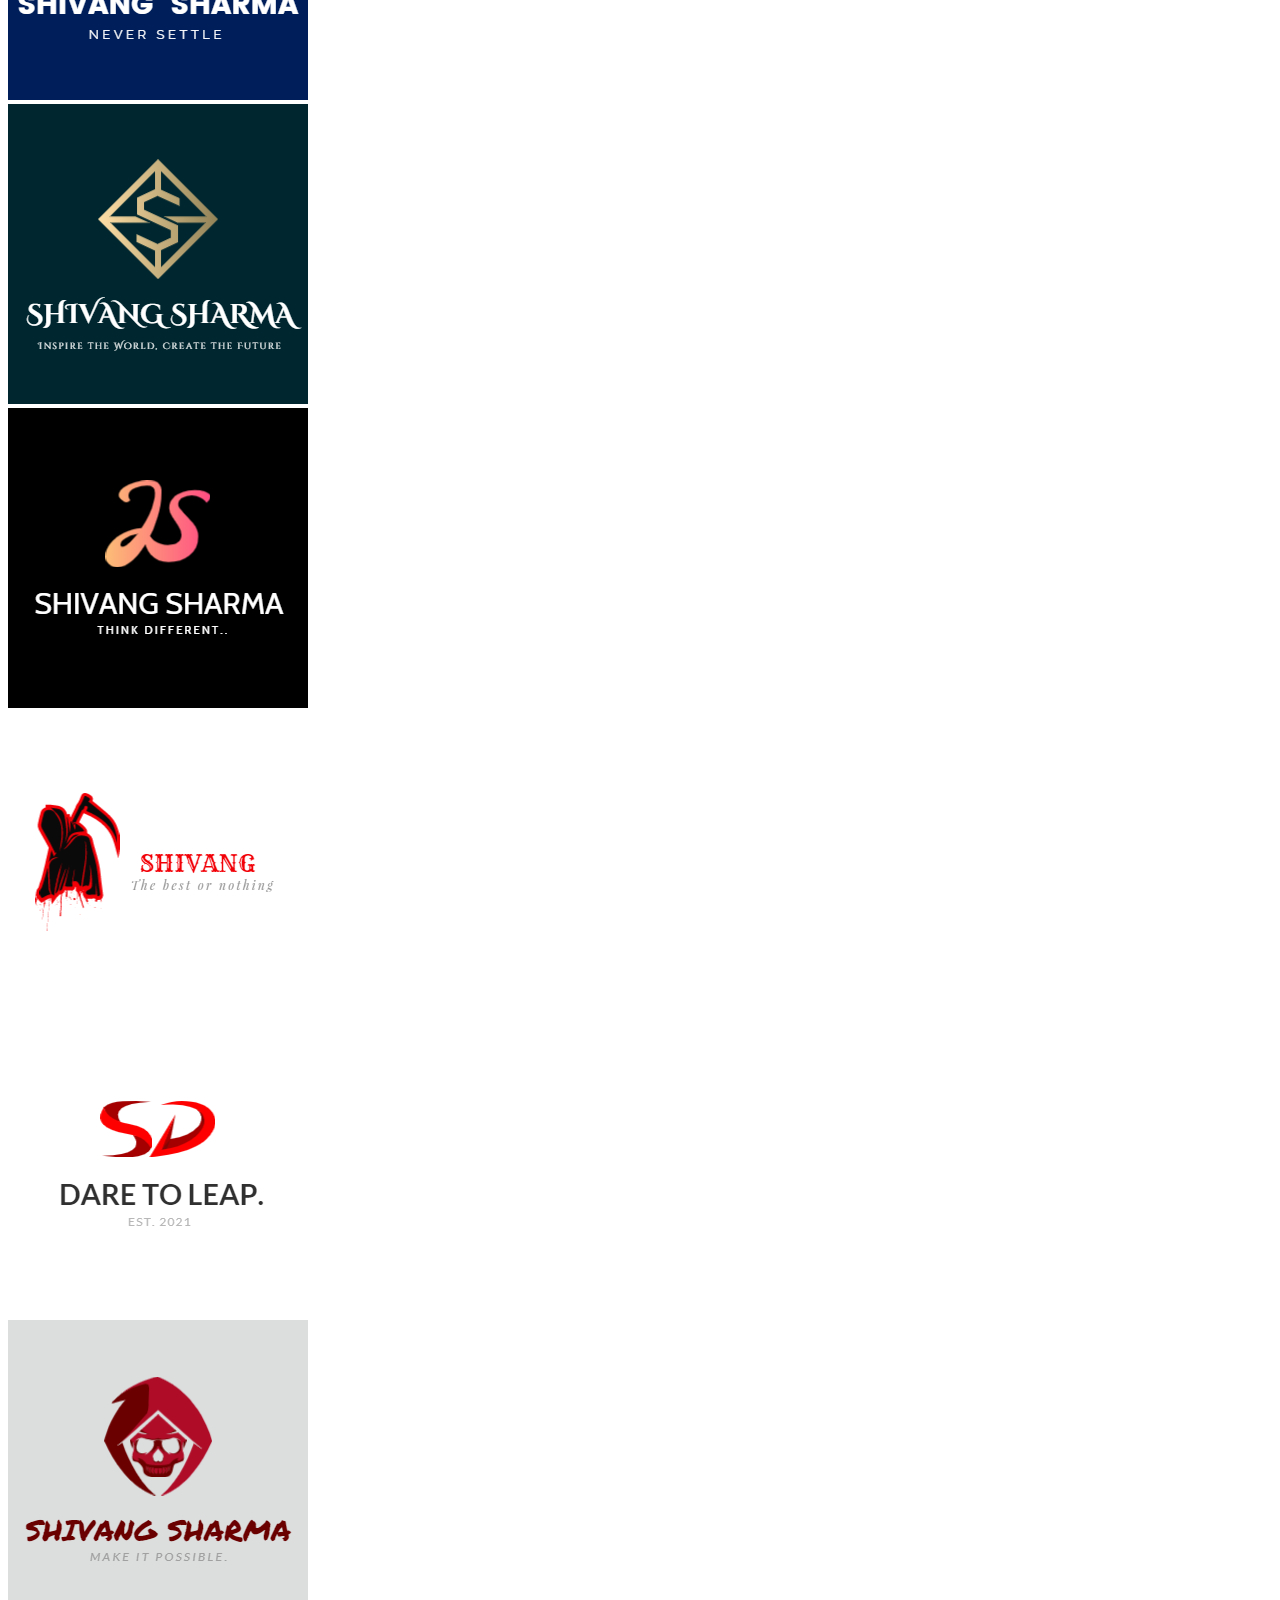
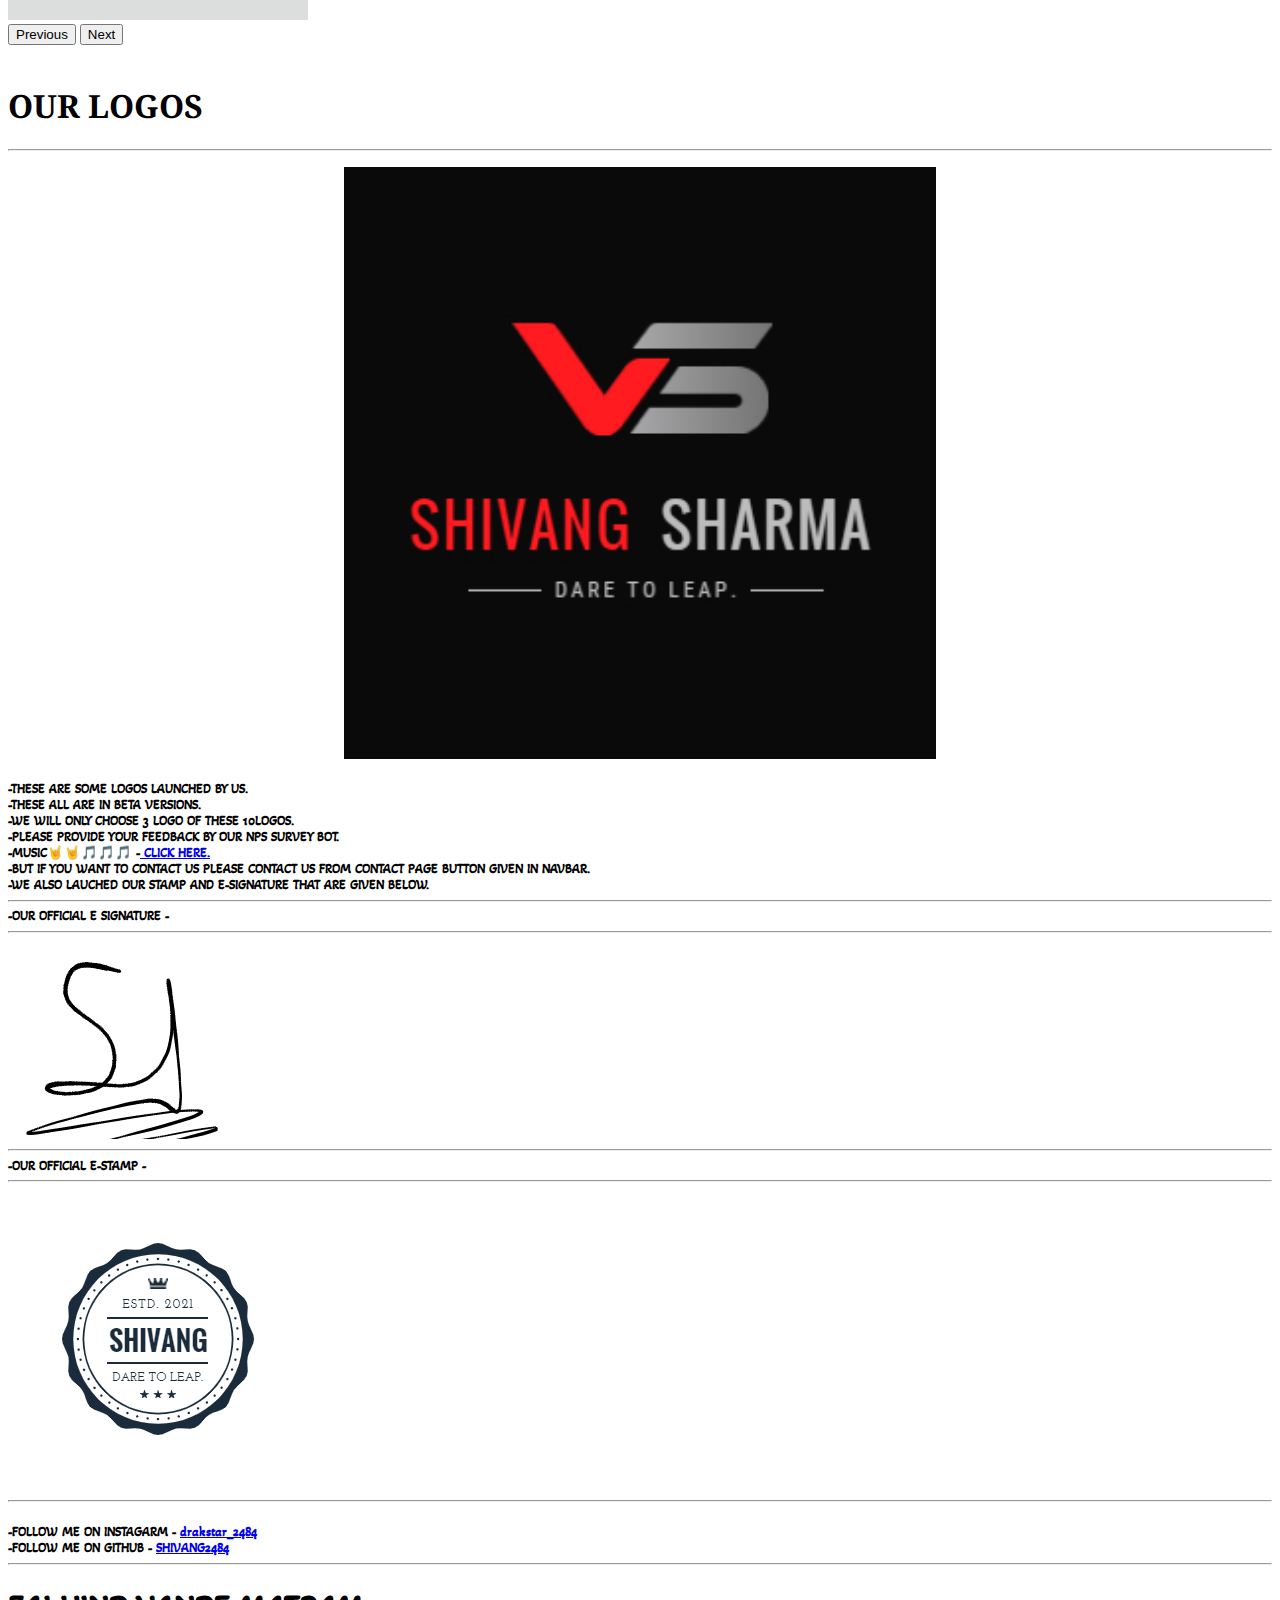
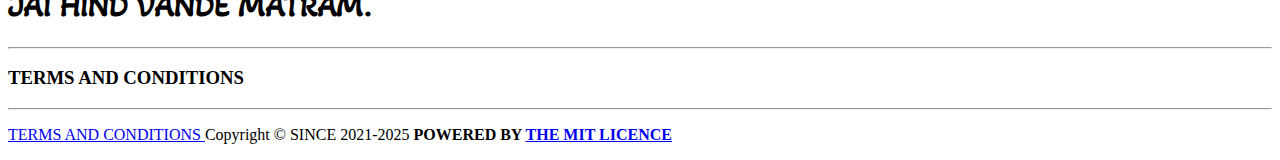
<file: services.html>
<!DOCTYPE html>
<html lang="en">
<head>
    <meta charset="UTF-8">
    <meta name="viewport" content="width=device-width, initial-scale=1.0">
    <link rel="icon" href="im/logos/l1.jpg">
    <title>OUR LAUNCHS</title>
    <link href="https://cdn.jsdelivr.net/npm/bootstrap@5.0.0-beta1/dist/css/bootstrap.min.css" rel="stylesheet" integrity="sha384-giJF6kkoqNQ00vy+HMDP7azOuL0xtbfIcaT9wjKHr8RbDVddVHyTfAAsrekwKmP1" crossorigin="anonymous">
    <script src="https://cdn.jsdelivr.net/npm/bootstrap@5.0.0-beta1/dist/js/bootstrap.bundle.min.js" integrity="sha384-ygbV9kiqUc6oa4msXn9868pTtWMgiQaeYH7/t7LECLbyPA2x65Kgf80OJFdroafW" crossorigin="anonymous"></script>
    <style>
      @import url('https://fonts.googleapis.com/css2?family=Akaya+Telivigala&display=swap');
      @import url('https://fonts.googleapis.com/css2?family=Reggae+One&display=swap');
      @import url('https://fonts.googleapis.com/css2?family=Noto+Serif&display=swap');
      @import url('https://fonts.googleapis.com/css2?family=Akaya+Kanadaka&display=swap');
    .h5{
      font-family: 'Akaya Kanadaka', cursive;
    }
    .h1{
    font-family: 'Noto Serif', serif;
    }
    .headingfooter{
    font-family: 'Akaya Telivigala', cursive;
    }
    .center {
      display: block;
      margin-left: auto;
      margin-right: auto;
      width: 50%;
}
      </style>
</head>

<body>
  <nav class="navbar navbar-expand-lg navbar-dark bg-dark">
    <div class="container-fluid">
      <a class="navbar-brand" href="https://officialshivang.blogspot.com/2021/02/shivang-shama.html?m=1">SHIVANG SHARMA</a>
      <button class="navbar-toggler" type="button" data-bs-toggle="collapse" data-bs-target="#navbarSupportedContent" aria-controls="navbarSupportedContent" aria-expanded="false" aria-label="Toggle navigation">
        <span class="navbar-toggler-icon"></span>
      </button>
      <div class="collapse navbar-collapse" id="navbarSupportedContent">
        <ul class="navbar-nav me-auto mb-2 mb-lg-0">
         
          <li class="nav-item">
            <a class="nav-link" href="index.html">WELCOME</a>
          </li>
          <li class="nav-item">
            <a class="nav-link" href="home.html">HOME</a>
          </li>
          
          <li class="nav-item">
            <a class="nav-link" href="about.html">ABOUT US</a>
          </li>
          <li class="nav-item">
            <a class="nav-link active" aria-current="page" href="services.html">OUR LAUNCHS</a>
          </li>
          <li class="nav-item">
            <a class="nav-link" href="youtube.html">FAV. YOUTUBERS</a>
          </li>
          <li class="nav-item">
            <a class="nav-link" href="comingsoon.html">COMING SOON</a>
          </li>
          <li class="nav-item">
            <a class="nav-link" href="http://shivang2484.epizy.com/?i=2">CONTACT US</a>
          </li>
         
      </div>
    </div>
  </nav>
  <div id="carouselExampleInterval" class="carousel slide" data-bs-ride="carousel">
    <div class="carousel-inner">
      <div class="carousel-item active" data-bs-interval="10000">
        <img src="im/logos/l1.jpg" class="d-block w-100" alt="https://media.images.yourquote.in/post/720/0/0/100/389/MpVa4533.webp">
      </div>
      <div class="carousel-item" data-bs-interval="2000">
        <img src="im/logos/logo.jpg" class="d-block w-100" alt="https://media.images.yourquote.in/post/720/0/0/100/126/MRvA5492.webp">
      </div>
      <div class="carousel-item">
        <img src="im/logos/l2.jpg" class="d-block w-100" alt="...">
      </div>
      <div class="carousel-item">
        <img src="im/logos/l3.jpg" class="d-block w-100" alt="...">
      </div>
      <div class="carousel-item">
        <img src="im/logos/l4.jpg" class="d-block w-100" alt="...">
      </div>
      <div class="carousel-item">
        <img src="im/logos/l12.jpg" class="d-block w-100" alt="...">
      </div>
      <div class="carousel-item">
        <img src="im/logos/l13.jpg" class="d-block w-100" alt="...">
      </div>
      <div class="carousel-item">
        <img src="im/logos/l14.jpg" class="d-block w-100" alt="...">
      </div>
      <div class="carousel-item">
        <img src="im/logos/l15.jpg" class="d-block w-100" alt="...">
      </div>
      <div class="carousel-item">
        <img src="im/logos/l16.jpg" class="d-block w-100" alt="...">
      </div>
    </div>
    <button class="carousel-control-prev" type="button" data-bs-target="#carouselExampleInterval"  data-bs-slide="prev">
      <span class="carousel-control-prev-icon" aria-hidden="true"></span>
      <span class="visually-hidden">Previous</span>
    </button>
    <button class="carousel-control-next" type="button" data-bs-target="#carouselExampleInterval"  data-bs-slide="next">
      <span class="carousel-control-next-icon" aria-hidden="true"></span>
      <span class="visually-hidden">Next</span>
    </button>
  </div>
  

  <br>
	<div class="text-center">
		<h1 class="h1">OUR LOGOS</h1 class="display-4">
		<hr class="w-25 mx-auto">
	</div>
		<div class="container">
			<div class="row my-5">
				<div class="col-lg-6 col-md-6 col-12 col-xxl-6">
             <figure>
         <a herf="tg.mp3"><img src="im/logos/l1.jpg" class="center"width="45%" class="img-fluid"  alt="Responsive image"></a>
             </figure>

			</div>
			<div class="col-lg-6 col-md-6 col-12 col-xxl-6 flex-justify-content- align-items-start flex-coloum">
				<h5 class="h5">-THESE ARE SOME LOGOS LAUNCHED BY US.
				<br>
				-THESE ALL ARE IN BETA VERSIONS.
        <br>
        -WE WILL ONLY CHOOSE 3 LOGO OF THESE 10LOGOS.
        <br>
        -PLEASE PROVIDE YOUR FEEDBACK BY OUR NPS SURVEY BOT.
        <br>
        -MUSIC🤘🤘🎵🎵🎵 -<a href="tg.mp3"> CLICK HERE.</a>
        <br>

        -BUT IF YOU WANT TO CONTACT US PLEASE CONTACT US FROM CONTACT PAGE BUTTON GIVEN IN NAVBAR.
				<br>
				-WE ALSO LAUCHED OUR STAMP AND E-SIGNATURE THAT ARE GIVEN BELOW.
        <br>
        <hr>
        -OUR OFFICIAL E SIGNATURE -
        <hr>
        <img src="im/sign/signature (2).png" class="img-thumbnail" alt="...">
        <hr>
        -OUR OFFICIAL E-STAMP - 
        <hr>
        <img src="im/logos/s2.jpg" class="img-thumbnail" alt="...">
       
      
				
       
        <hr>
        <br>
				-FOLLOW ME ON INSTAGARM - <a href="https://www.instagram.com/drakstar_2484/">drakstar_2484</a>
        <br>
        -FOLLOW ME ON GITHUB - <a href="https://github.com/SHIVANG2484">SHIVANG2484</a>
        <!-- <br>
        -FOLLOW ME ON YOURQOUTE - <a href="https://www.yourquote.in/shivang-sharma-ctey7/quotes">SHIVANG SHARMA</a> -->
       <hr>
        <h1 class="headingfooter">JAI HIND VANDE MATRAM.</h1>
        <hr>	
</h5>
			</div>
	</div>
</section>
<section class="main_heading my-5
">   
    <div class="text-center">
        <h3 c>TERMS AND CONDITIONS</h3 class="display-4">
        <hr class="w-25 mx-auto"> 
        <p class="p4">
      <a href="t&c.html" > TERMS AND CONDITIONS </a>
    Copyright © SINCE 2021-2025</a>  <b>POWERED BY <a href="https://shivang2484.github.io/license/"> THE MIT LICENCE</a></b></p>
      </div>
  </section>
<!-- Appy Chatbot widget, Paste the code in the <body> section -->
  <script id="appyWidgetInit" src="https://chatbot.appypie.com/widget/loadbuild.js?cid=klafzioi-AGENT1613627224147-BOTID1613730107987&name=mixBuild"></script>
  <!-- /. End Appy chatbot widget code -->
</body>
</html>
</file>
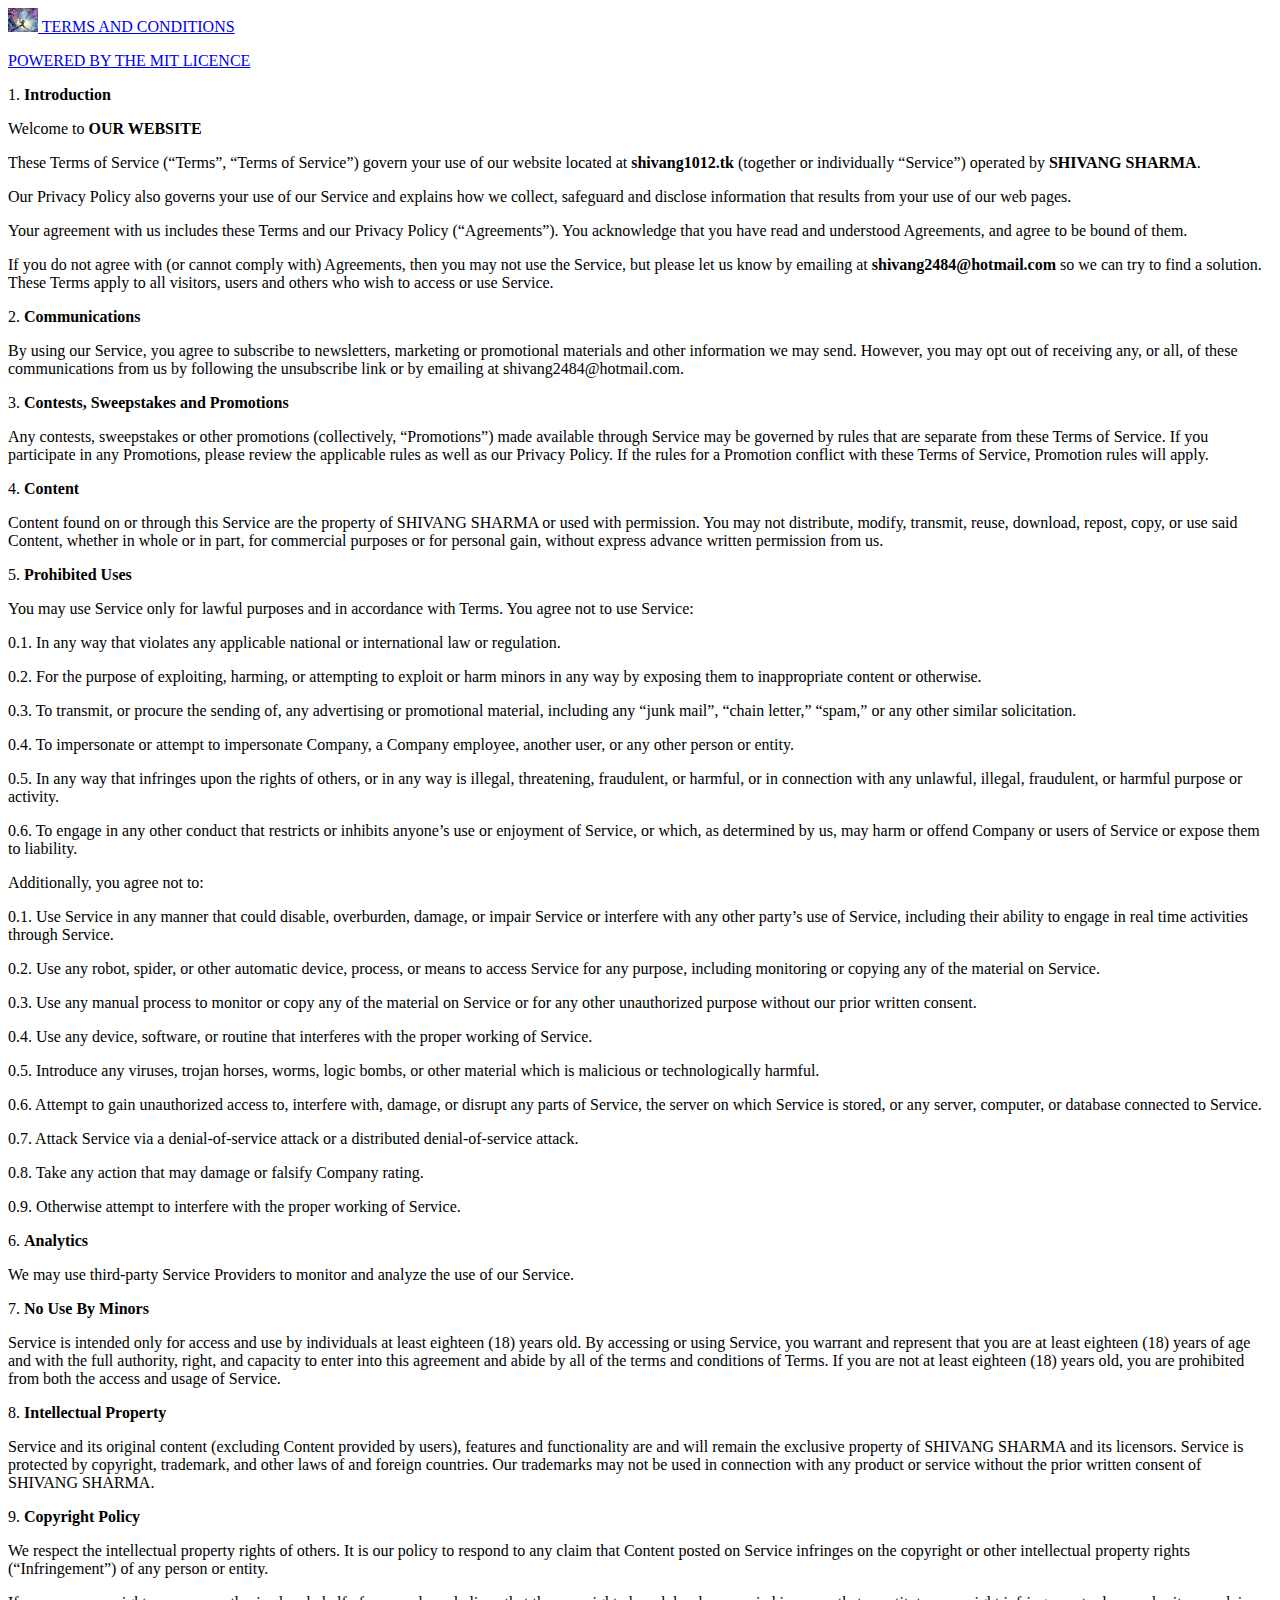
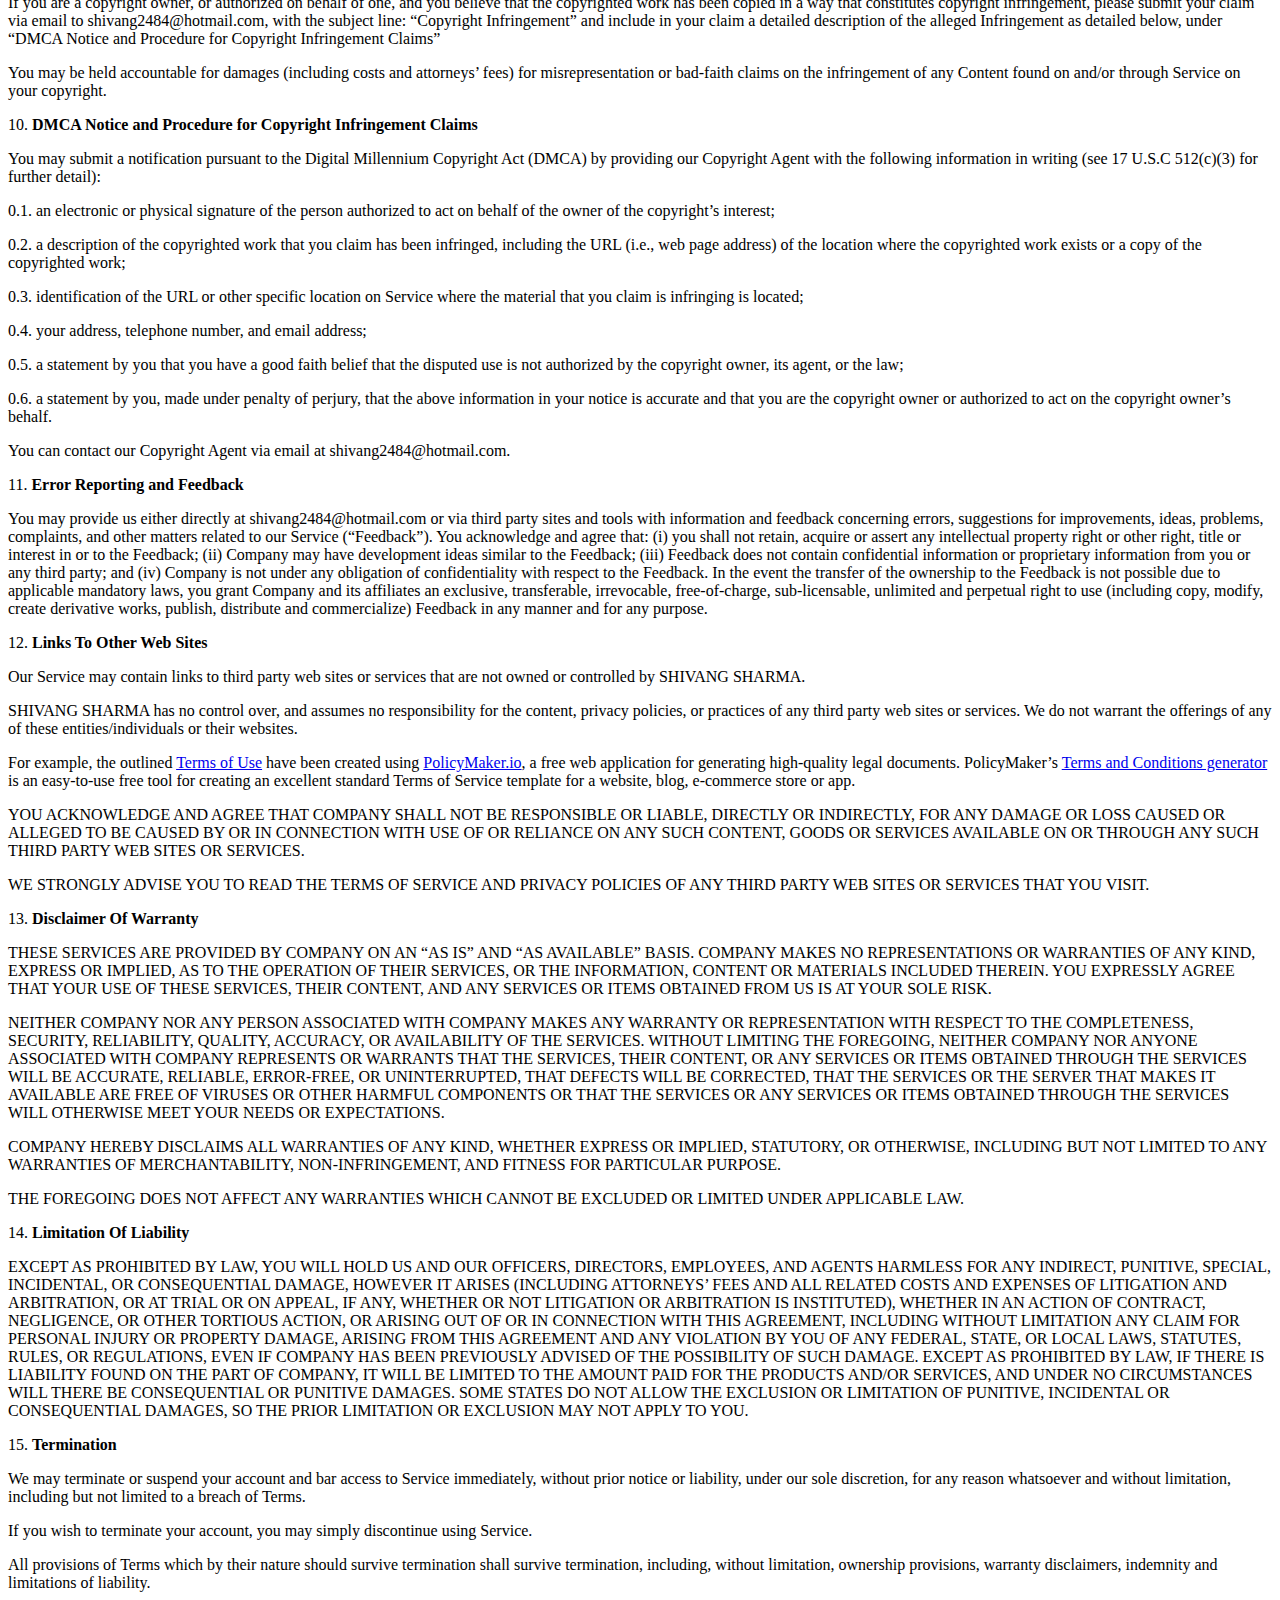
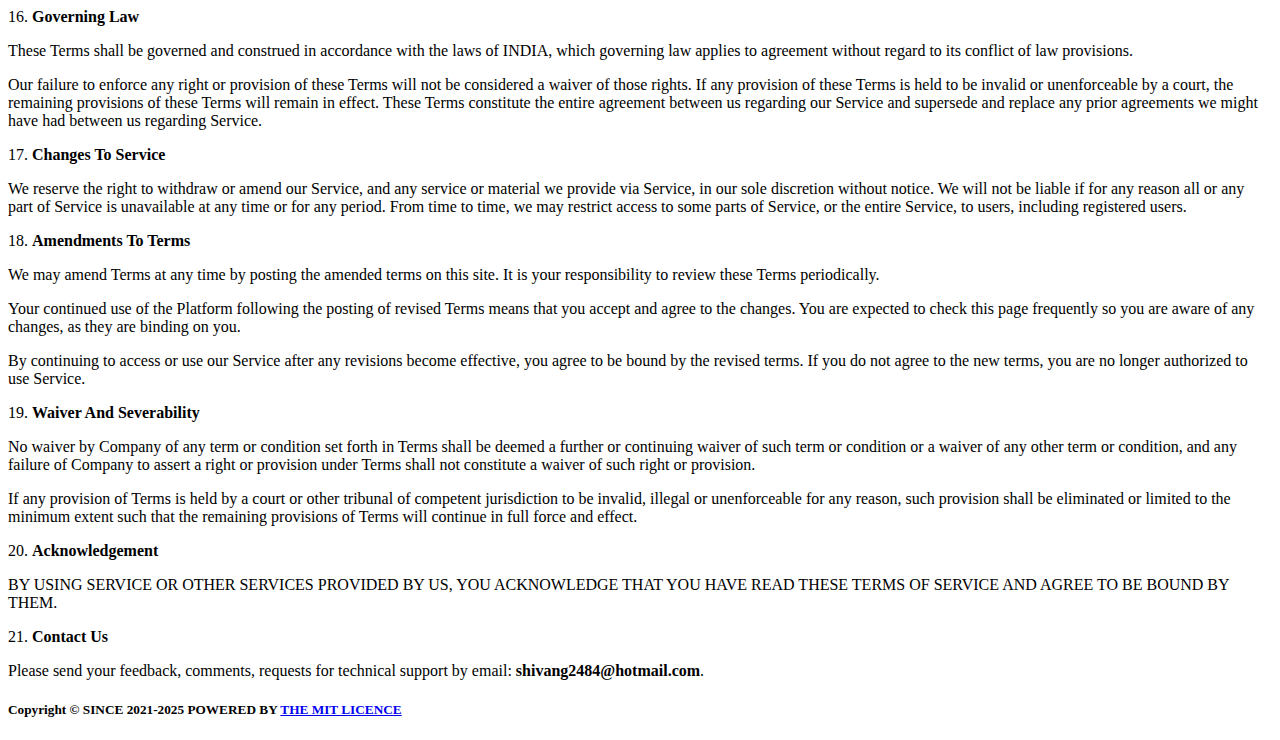
<file: t&c.html>
<!DOCTYPE html>
<html lang="en">
<head>
    <meta charset="UTF-8">
    <meta name="viewport" content="width=device-width, initial-scale=1.0">
    <link href="https://cdn.jsdelivr.net/npm/bootstrap@5.0.0-beta1/dist/css/bootstrap.min.css" rel="stylesheet" integrity="sha384-giJF6kkoqNQ00vy+HMDP7azOuL0xtbfIcaT9wjKHr8RbDVddVHyTfAAsrekwKmP1" crossorigin="anonymous">
    <title>TERMS AND CONDITIONS.</title>
    <link rel="icon" href="im/s.png">
    <link rel="stylesheet" type="text/css" href="im/t.css">
</head>
<body>
   <!-- Image and text -->
<nav class="navbar navbar-dark bg-dark">
    <div class="container-fluid">
      <a class="navbar-brand" href="#">
        <img src="im/s.png" alt="" width="30" height="24" class="d-inline-block align-top">
        TERMS AND CONDITIONS
      </a>
    </div>
  </nav>
    <a href="https://shivang2484.github.io/license/"><p>POWERED BY THE MIT LICENCE</p></a>
    <p>1. <b>Introduction</b></p>
    <p>Welcome to <b>OUR WEBSITE</b></p>
    <p>These Terms of Service (“Terms”, “Terms of Service”) govern your use of our website located at <b>shivang1012.tk</b> (together or individually “Service”) operated by <b>SHIVANG SHARMA</b>.</p>
    <p>Our Privacy Policy also governs your use of our Service and explains how we collect, safeguard and disclose information that results from your use of our web pages.</p>
    <p>Your agreement with us includes these Terms and our Privacy Policy (“Agreements”). You acknowledge that you have read and understood Agreements, and agree to be bound of them.</p>
    <p>If you do not agree with (or cannot comply with) Agreements, then you may not use the Service, but please let us know by emailing at <b>shivang2484@hotmail.com</b> so we can try to find a solution. These Terms apply to all visitors, users and others who wish to access or use Service.</p>
    <p>2. <b>Communications</b></p>
    <p>By using our Service, you agree to subscribe to newsletters, marketing or promotional materials and other information we may send. However, you may opt out of receiving any, or all, of these communications from us by following the unsubscribe link or by emailing at shivang2484@hotmail.com.</p>
    
    <p>3. <b>Contests, Sweepstakes and Promotions</b></p>
    <p>Any contests, sweepstakes or other promotions (collectively, “Promotions”) made available through Service may be governed by rules that are separate from these Terms of Service. If you participate in any Promotions, please review the applicable rules as well as our Privacy Policy. If the rules for a Promotion conflict with these Terms of Service, Promotion rules will apply.</p>
    
    
    <p>4. <b>Content</b></p><p>Content found on or through this Service are the property of SHIVANG SHARMA or used with permission. You may not distribute, modify, transmit, reuse, download, repost, copy, or use said Content, whether in whole or in part, for commercial purposes or for personal gain, without express advance written permission from us.</p>
    <p>5. <b>Prohibited Uses</b></p>
    <p>You may use Service only for lawful purposes and in accordance with Terms. You agree not to use Service:</p>
    <p>0.1. In any way that violates any applicable national or international law or regulation.</p>
    <p>0.2. For the purpose of exploiting, harming, or attempting to exploit or harm minors in any way by exposing them to inappropriate content or otherwise.</p>
    <p>0.3. To transmit, or procure the sending of, any advertising or promotional material, including any “junk mail”, “chain letter,” “spam,” or any other similar solicitation.</p>
    <p>0.4. To impersonate or attempt to impersonate Company, a Company employee, another user, or any other person or entity.</p>
    <p>0.5. In any way that infringes upon the rights of others, or in any way is illegal, threatening, fraudulent, or harmful, or in connection with any unlawful, illegal, fraudulent, or harmful purpose or activity.</p>
    <p>0.6. To engage in any other conduct that restricts or inhibits anyone’s use or enjoyment of Service, or which, as determined by us, may harm or offend Company or users of Service or expose them to liability.</p>
    <p>Additionally, you agree not to:</p>
    <p>0.1. Use Service in any manner that could disable, overburden, damage, or impair Service or interfere with any other party’s use of Service, including their ability to engage in real time activities through Service.</p>
    <p>0.2. Use any robot, spider, or other automatic device, process, or means to access Service for any purpose, including monitoring or copying any of the material on Service.</p>
    <p>0.3. Use any manual process to monitor or copy any of the material on Service or for any other unauthorized purpose without our prior written consent.</p>
    <p>0.4. Use any device, software, or routine that interferes with the proper working of Service.</p>
    <p>0.5. Introduce any viruses, trojan horses, worms, logic bombs, or other material which is malicious or technologically harmful.</p>
    <p>0.6. Attempt to gain unauthorized access to, interfere with, damage, or disrupt any parts of Service, the server on which Service is stored, or any server, computer, or database connected to Service.</p>
    <p>0.7. Attack Service via a denial-of-service attack or a distributed denial-of-service attack.</p>
    <p>0.8. Take any action that may damage or falsify Company rating.</p>
    <p>0.9. Otherwise attempt to interfere with the proper working of Service.</p>
    <p>6. <b>Analytics</b></p>
    <p>We may use third-party Service Providers to monitor and analyze the use of our Service.</p>
    <p>7. <b>No Use By Minors</b></p>
    <p>Service is intended only for access and use by individuals at least eighteen (18) years old. By accessing or using Service, you warrant and represent that you are at least eighteen (18) years of age and with the full authority, right, and capacity to enter into this agreement and abide by all of the terms and conditions of Terms. If you are not at least eighteen (18) years old, you are prohibited from both the access and usage of Service.</p>
    
    <p>8. <b>Intellectual Property</b></p>
    <p>Service and its original content (excluding Content provided by users), features and functionality are and will remain the exclusive property of SHIVANG SHARMA and its licensors. Service is protected by copyright, trademark, and other laws of  and foreign countries. Our trademarks may not be used in connection with any product or service without the prior written consent of SHIVANG SHARMA.</p>
    <p>9. <b>Copyright Policy</b></p>
    <p>We respect the intellectual property rights of others. It is our policy to respond to any claim that Content posted on Service infringes on the copyright or other intellectual property rights (“Infringement”) of any person or entity.</p>
    <p>If you are a copyright owner, or authorized on behalf of one, and you believe that the copyrighted work has been copied in a way that constitutes copyright infringement, please submit your claim via email to shivang2484@hotmail.com, with the subject line: “Copyright Infringement” and include in your claim a detailed description of the alleged Infringement as detailed below, under “DMCA Notice and Procedure for Copyright Infringement Claims”</p>
    <p>You may be held accountable for damages (including costs and attorneys’ fees) for misrepresentation or bad-faith claims on the infringement of any Content found on and/or through Service on your copyright.</p>
    <p>10. <b>DMCA Notice and Procedure for Copyright Infringement Claims</b></p>
    <p>You may submit a notification pursuant to the Digital Millennium Copyright Act (DMCA) by providing our Copyright Agent with the following information in writing (see 17 U.S.C 512(c)(3) for further detail):</p>
    <p>0.1. an electronic or physical signature of the person authorized to act on behalf of the owner of the copyright’s interest;</p>
    <p>0.2. a description of the copyrighted work that you claim has been infringed, including the URL (i.e., web page address) of the location where the copyrighted work exists or a copy of the copyrighted work;</p>
    <p>0.3. identification of the URL or other specific location on Service where the material that you claim is infringing is located;</p>
    <p>0.4. your address, telephone number, and email address;</p>
    <p>0.5. a statement by you that you have a good faith belief that the disputed use is not authorized by the copyright owner, its agent, or the law;</p> 
    <p>0.6. a statement by you, made under penalty of perjury, that the above information in your notice is accurate and that you are the copyright owner or authorized to act on the copyright owner’s behalf.</p>
    <p>You can contact our Copyright Agent via email at shivang2484@hotmail.com.</p>
    <p>11. <b>Error Reporting and Feedback</b></p>
    <p>You may provide us either directly at shivang2484@hotmail.com or via third party sites and tools with information and feedback concerning errors, suggestions for improvements, ideas, problems, complaints, and other matters related to our Service (“Feedback”). You acknowledge and agree that: (i) you shall not retain, acquire or assert any intellectual property right or other right, title or interest in or to the Feedback; (ii) Company may have development ideas similar to the Feedback; (iii) Feedback does not contain confidential information or proprietary information from you or any third party; and (iv) Company is not under any obligation of confidentiality with respect to the Feedback. In the event the transfer of the ownership to the Feedback is not possible due to applicable mandatory laws, you grant Company and its affiliates an exclusive, transferable, irrevocable, free-of-charge, sub-licensable, unlimited and perpetual right to use (including copy, modify, create derivative works, publish, distribute and commercialize) Feedback in any manner and for any purpose.</p>
    <p>12. <b>Links To Other Web Sites</b></p>
    <p>Our Service may contain links to third party web sites or services that are not owned or controlled by SHIVANG SHARMA.</p>
    <p>SHIVANG SHARMA has no control over, and assumes no responsibility for the content, privacy policies, or practices of any third party web sites or services. We do not warrant the offerings of any of these entities/individuals or their websites.</p>
    <p>For example, the outlined <a href="https://policymaker.io/terms-and-conditions/">Terms of Use</a> have been created using <a href="https://policymaker.io/">PolicyMaker.io</a>, a free web application for generating high-quality legal documents. PolicyMaker’s <a href="https://policymaker.io/terms-and-conditions/">Terms and Conditions generator</a> is an easy-to-use free tool for creating an excellent standard Terms of Service template for a website, blog, e-commerce store or app.</p>
    <p>YOU ACKNOWLEDGE AND AGREE THAT COMPANY SHALL NOT BE RESPONSIBLE OR LIABLE, DIRECTLY OR INDIRECTLY, FOR ANY DAMAGE OR LOSS CAUSED OR ALLEGED TO BE CAUSED BY OR IN CONNECTION WITH USE OF OR RELIANCE ON ANY SUCH CONTENT, GOODS OR SERVICES AVAILABLE ON OR THROUGH ANY SUCH THIRD PARTY WEB SITES OR SERVICES.</p>
    <p>WE STRONGLY ADVISE YOU TO READ THE TERMS OF SERVICE AND PRIVACY POLICIES OF ANY THIRD PARTY WEB SITES OR SERVICES THAT YOU VISIT.</p>
    <p>13. <b>Disclaimer Of Warranty</b></p>
    <p>THESE SERVICES ARE PROVIDED BY COMPANY ON AN “AS IS” AND “AS AVAILABLE” BASIS. COMPANY MAKES NO REPRESENTATIONS OR WARRANTIES OF ANY KIND, EXPRESS OR IMPLIED, AS TO THE OPERATION OF THEIR SERVICES, OR THE INFORMATION, CONTENT OR MATERIALS INCLUDED THEREIN. YOU EXPRESSLY AGREE THAT YOUR USE OF THESE SERVICES, THEIR CONTENT, AND ANY SERVICES OR ITEMS OBTAINED FROM US IS AT YOUR SOLE RISK.</p>
    <p>NEITHER COMPANY NOR ANY PERSON ASSOCIATED WITH COMPANY MAKES ANY WARRANTY OR REPRESENTATION WITH RESPECT TO THE COMPLETENESS, SECURITY, RELIABILITY, QUALITY, ACCURACY, OR AVAILABILITY OF THE SERVICES. WITHOUT LIMITING THE FOREGOING, NEITHER COMPANY NOR ANYONE ASSOCIATED WITH COMPANY REPRESENTS OR WARRANTS THAT THE SERVICES, THEIR CONTENT, OR ANY SERVICES OR ITEMS OBTAINED THROUGH THE SERVICES WILL BE ACCURATE, RELIABLE, ERROR-FREE, OR UNINTERRUPTED, THAT DEFECTS WILL BE CORRECTED, THAT THE SERVICES OR THE SERVER THAT MAKES IT AVAILABLE ARE FREE OF VIRUSES OR OTHER HARMFUL COMPONENTS OR THAT THE SERVICES OR ANY SERVICES OR ITEMS OBTAINED THROUGH THE SERVICES WILL OTHERWISE MEET YOUR NEEDS OR EXPECTATIONS.</p>
    <p>COMPANY HEREBY DISCLAIMS ALL WARRANTIES OF ANY KIND, WHETHER EXPRESS OR IMPLIED, STATUTORY, OR OTHERWISE, INCLUDING BUT NOT LIMITED TO ANY WARRANTIES OF MERCHANTABILITY, NON-INFRINGEMENT, AND FITNESS FOR PARTICULAR PURPOSE.</p>
    <p>THE FOREGOING DOES NOT AFFECT ANY WARRANTIES WHICH CANNOT BE EXCLUDED OR LIMITED UNDER APPLICABLE LAW.</p>
    <p>14. <b>Limitation Of Liability</b></p>
    <p>EXCEPT AS PROHIBITED BY LAW, YOU WILL HOLD US AND OUR OFFICERS, DIRECTORS, EMPLOYEES, AND AGENTS HARMLESS FOR ANY INDIRECT, PUNITIVE, SPECIAL, INCIDENTAL, OR CONSEQUENTIAL DAMAGE, HOWEVER IT ARISES (INCLUDING ATTORNEYS’ FEES AND ALL RELATED COSTS AND EXPENSES OF LITIGATION AND ARBITRATION, OR AT TRIAL OR ON APPEAL, IF ANY, WHETHER OR NOT LITIGATION OR ARBITRATION IS INSTITUTED), WHETHER IN AN ACTION OF CONTRACT, NEGLIGENCE, OR OTHER TORTIOUS ACTION, OR ARISING OUT OF OR IN CONNECTION WITH THIS AGREEMENT, INCLUDING WITHOUT LIMITATION ANY CLAIM FOR PERSONAL INJURY OR PROPERTY DAMAGE, ARISING FROM THIS AGREEMENT AND ANY VIOLATION BY YOU OF ANY FEDERAL, STATE, OR LOCAL LAWS, STATUTES, RULES, OR REGULATIONS, EVEN IF COMPANY HAS BEEN PREVIOUSLY ADVISED OF THE POSSIBILITY OF SUCH DAMAGE. EXCEPT AS PROHIBITED BY LAW, IF THERE IS LIABILITY FOUND ON THE PART OF COMPANY, IT WILL BE LIMITED TO THE AMOUNT PAID FOR THE PRODUCTS AND/OR SERVICES, AND UNDER NO CIRCUMSTANCES WILL THERE BE CONSEQUENTIAL OR PUNITIVE DAMAGES. SOME STATES DO NOT ALLOW THE EXCLUSION OR LIMITATION OF PUNITIVE, INCIDENTAL OR CONSEQUENTIAL DAMAGES, SO THE PRIOR LIMITATION OR EXCLUSION MAY NOT APPLY TO YOU.</p>
    <p>15. <b>Termination</b></p>
    <p>We may terminate or suspend your account and bar access to Service immediately, without prior notice or liability, under our sole discretion, for any reason whatsoever and without limitation, including but not limited to a breach of Terms.</p>
    <p>If you wish to terminate your account, you may simply discontinue using Service.</p>
    <p>All provisions of Terms which by their nature should survive termination shall survive termination, including, without limitation, ownership provisions, warranty disclaimers, indemnity and limitations of liability.</p>
    <p>16. <b>Governing Law</b></p>
    <p>These Terms shall be governed and construed in accordance with the laws of INDIA, which governing law applies to agreement without regard to its conflict of law provisions.</p>
    <p>Our failure to enforce any right or provision of these Terms will not be considered a waiver of those rights. If any provision of these Terms is held to be invalid or unenforceable by a court, the remaining provisions of these Terms will remain in effect. These Terms constitute the entire agreement between us regarding our Service and supersede and replace any prior agreements we might have had between us regarding Service.</p>
    <p>17. <b>Changes To Service</b></p>
    <p>We reserve the right to withdraw or amend our Service, and any service or material we provide via Service, in our sole discretion without notice. We will not be liable if for any reason all or any part of Service is unavailable at any time or for any period. From time to time, we may restrict access to some parts of Service, or the entire Service, to users, including registered users.</p>
    <p>18. <b>Amendments To Terms</b></p>
    <p>We may amend Terms at any time by posting the amended terms on this site. It is your responsibility to review these Terms periodically.</p>
    <p>Your continued use of the Platform following the posting of revised Terms means that you accept and agree to the changes. You are expected to check this page frequently so you are aware of any changes, as they are binding on you.</p>
    <p>By continuing to access or use our Service after any revisions become effective, you agree to be bound by the revised terms. If you do not agree to the new terms, you are no longer authorized to use Service.</p>
    <p>19. <b>Waiver And Severability</b></p>
    <p>No waiver by Company of any term or condition set forth in Terms shall be deemed a further or continuing waiver of such term or condition or a waiver of any other term or condition, and any failure of Company to assert a right or provision under Terms shall not constitute a waiver of such right or provision.</p>
    <p>If any provision of Terms is held by a court or other tribunal of competent jurisdiction to be invalid, illegal or unenforceable for any reason, such provision shall be eliminated or limited to the minimum extent such that the remaining provisions of Terms will continue in full force and effect.</p>
    <p>20. <b>Acknowledgement</b></p>
    <p>BY USING SERVICE OR OTHER SERVICES PROVIDED BY US, YOU ACKNOWLEDGE THAT YOU HAVE READ THESE TERMS OF SERVICE AND AGREE TO BE BOUND BY THEM.</p>
    <p>21. <b>Contact Us</b></p>
    <p>Please send your feedback, comments, requests for technical support by email: <b>shivang2484@hotmail.com</b>.</h5>
    <h5 class="text-dark text-center"> Copyright © SINCE 2021-2025</a>  <b>POWERED BY <a href="https://shivang2484.github.io/license/"> THE MIT LICENCE</a></b> 
    <script src="https://cdn.jsdelivr.net/npm/bootstrap@5.0.0-beta1/dist/js/bootstrap.bundle.min.js" integrity="sha384-ygbV9kiqUc6oa4msXn9868pTtWMgiQaeYH7/t7LECLbyPA2x65Kgf80OJFdroafW" crossorigin="anonymous"></script>
</body>
</html>
</file>
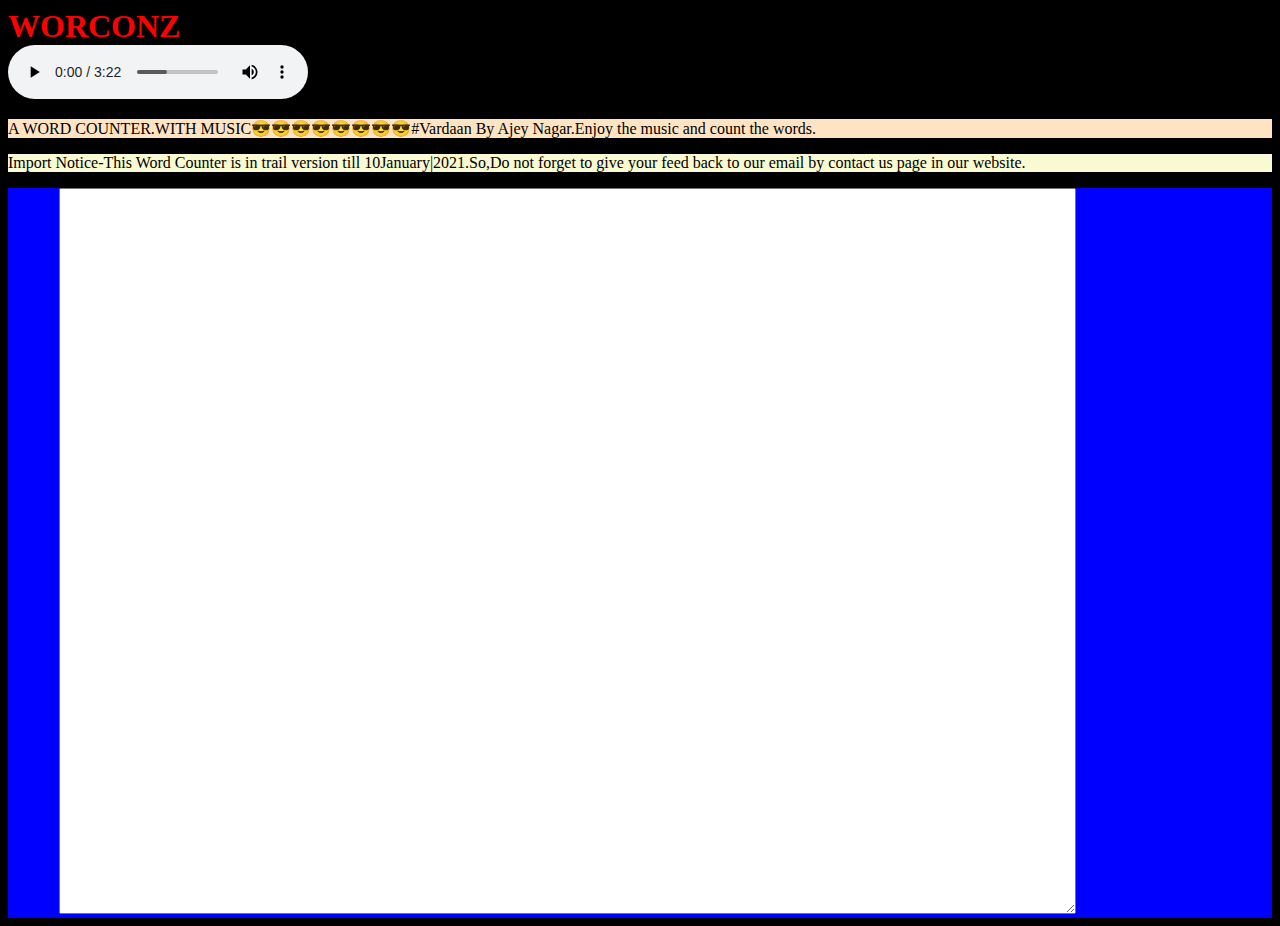
<file: wordcounter.html>
<!DOCTYPE html>
<html lang="en">
<head>
    <meta charset="UTF-8">
    <meta name="viewport" content="width=device-width, initial-scale=1.0">
    <title>WORCONZ</title>
    <style>
        body{
            background-color: black;
        }
        .div1{
            background-color: blue;
        }
        .type{
            margin-top: 0%;
            height: 80vh;
            width: 80%;
            margin-left: 4%;
            
        }
        .ht{
            color: red;
            margin:auto;

        }
        .p{
            background-color: bisque;
        }
        .p2{
            background-color: lightgoldenrodyellow;
        }
    </style>
</head>
<body>
    <div>
    <h1 class="ht text-center">WORCONZ</h1>
    <audio src="v.mp3" class="music"controls></audio>
    <p class="p">A WORD COUNTER.WITH MUSIC😎😎😎😎😎😎😎😎#Vardaan By Ajey Nagar.Enjoy the music and count the words.</p>
    <p class="p2">Import Notice-This Word Counter is in trail version till 10January|2021.So,Do not forget to give your feed back to our email by contact us page in our website.</p>
    </div>
    <div class="div1">
    <textarea onkeyup="countWords(this);" class="type"></textarea>
<span id="words-counter"></span></div>
<script>function countWords(self) {
    var spaces = self.value.match(/\S+/g);
    var words = spaces ? spaces.length : 0;
 
    document.getElementById("words-counter").innerHTML = words + " words";
}</script>
<script type="text/javascript"> var infolinks_pid = 3303885; var infolinks_wsid = 0; </script> <script type="text/javascript" src="//resources.infolinks.com/js/infolinks_main.js"></script>
</body>
</html>
</file>
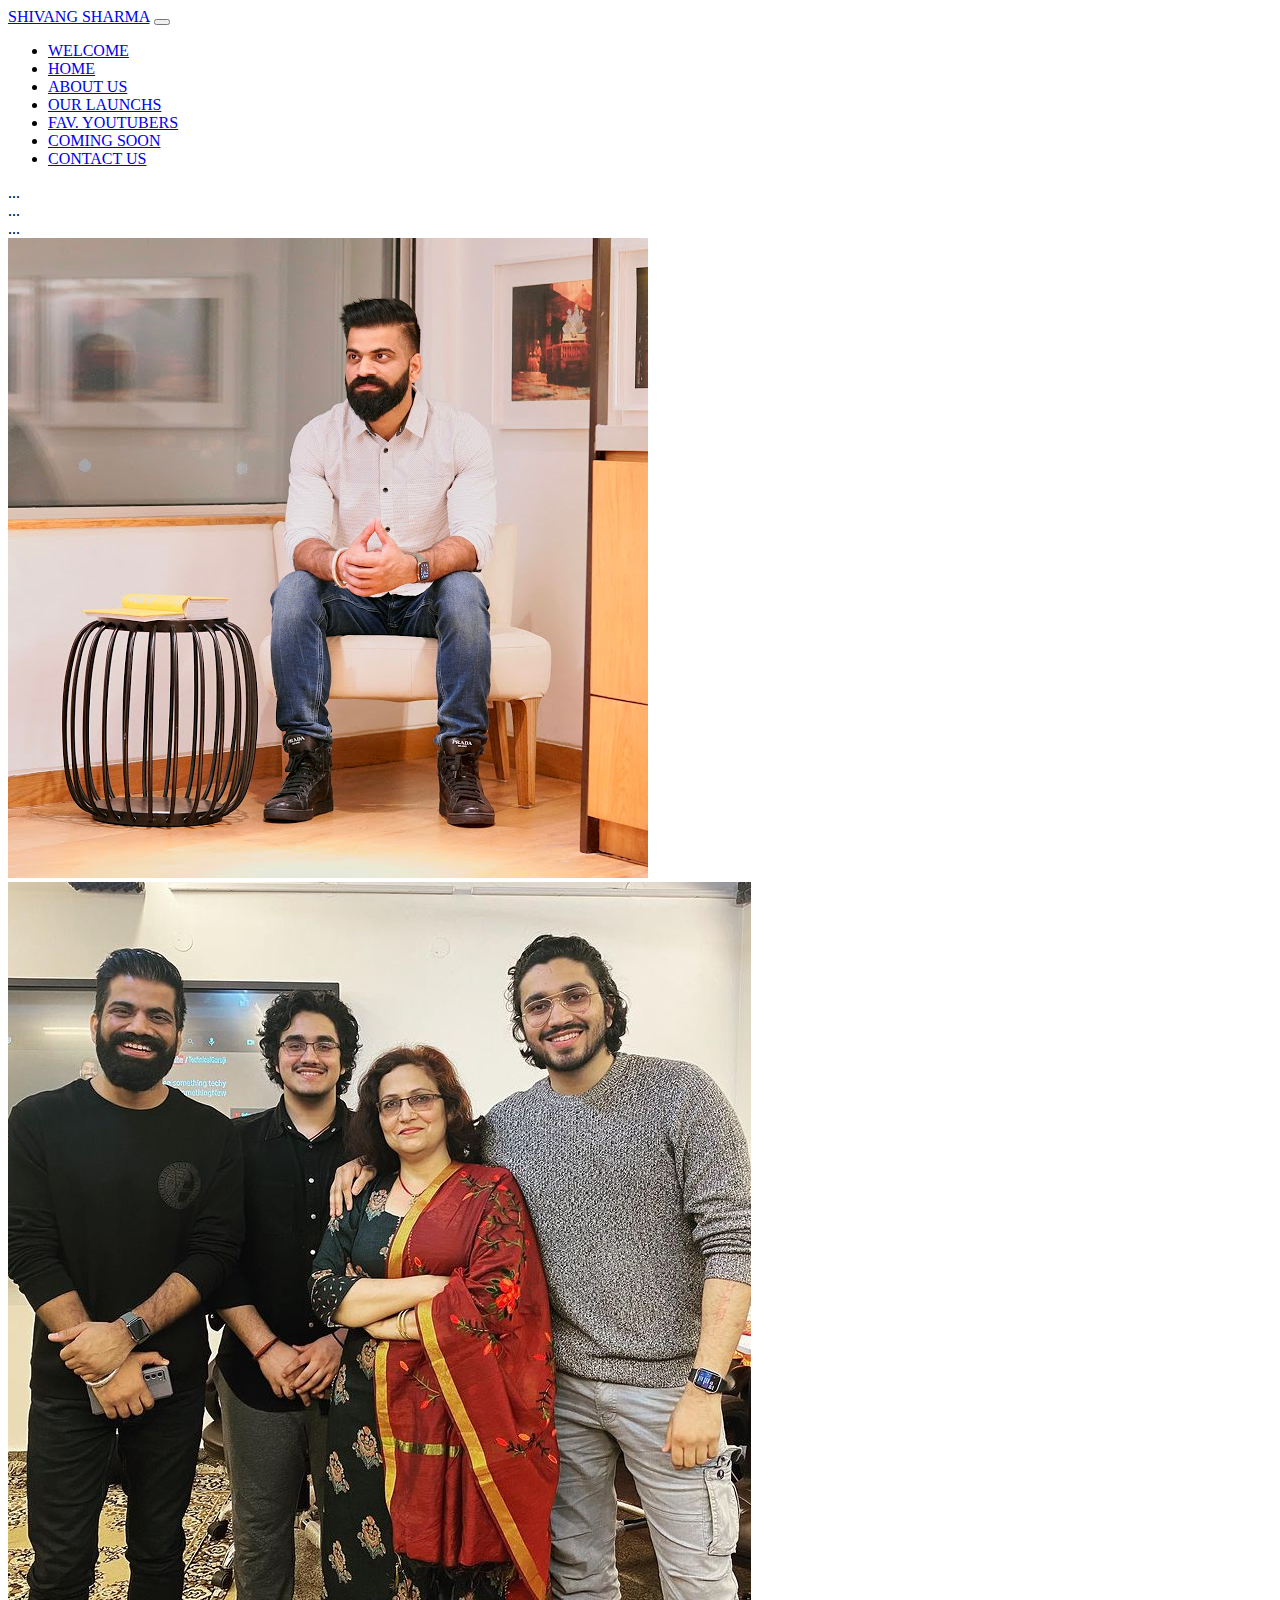
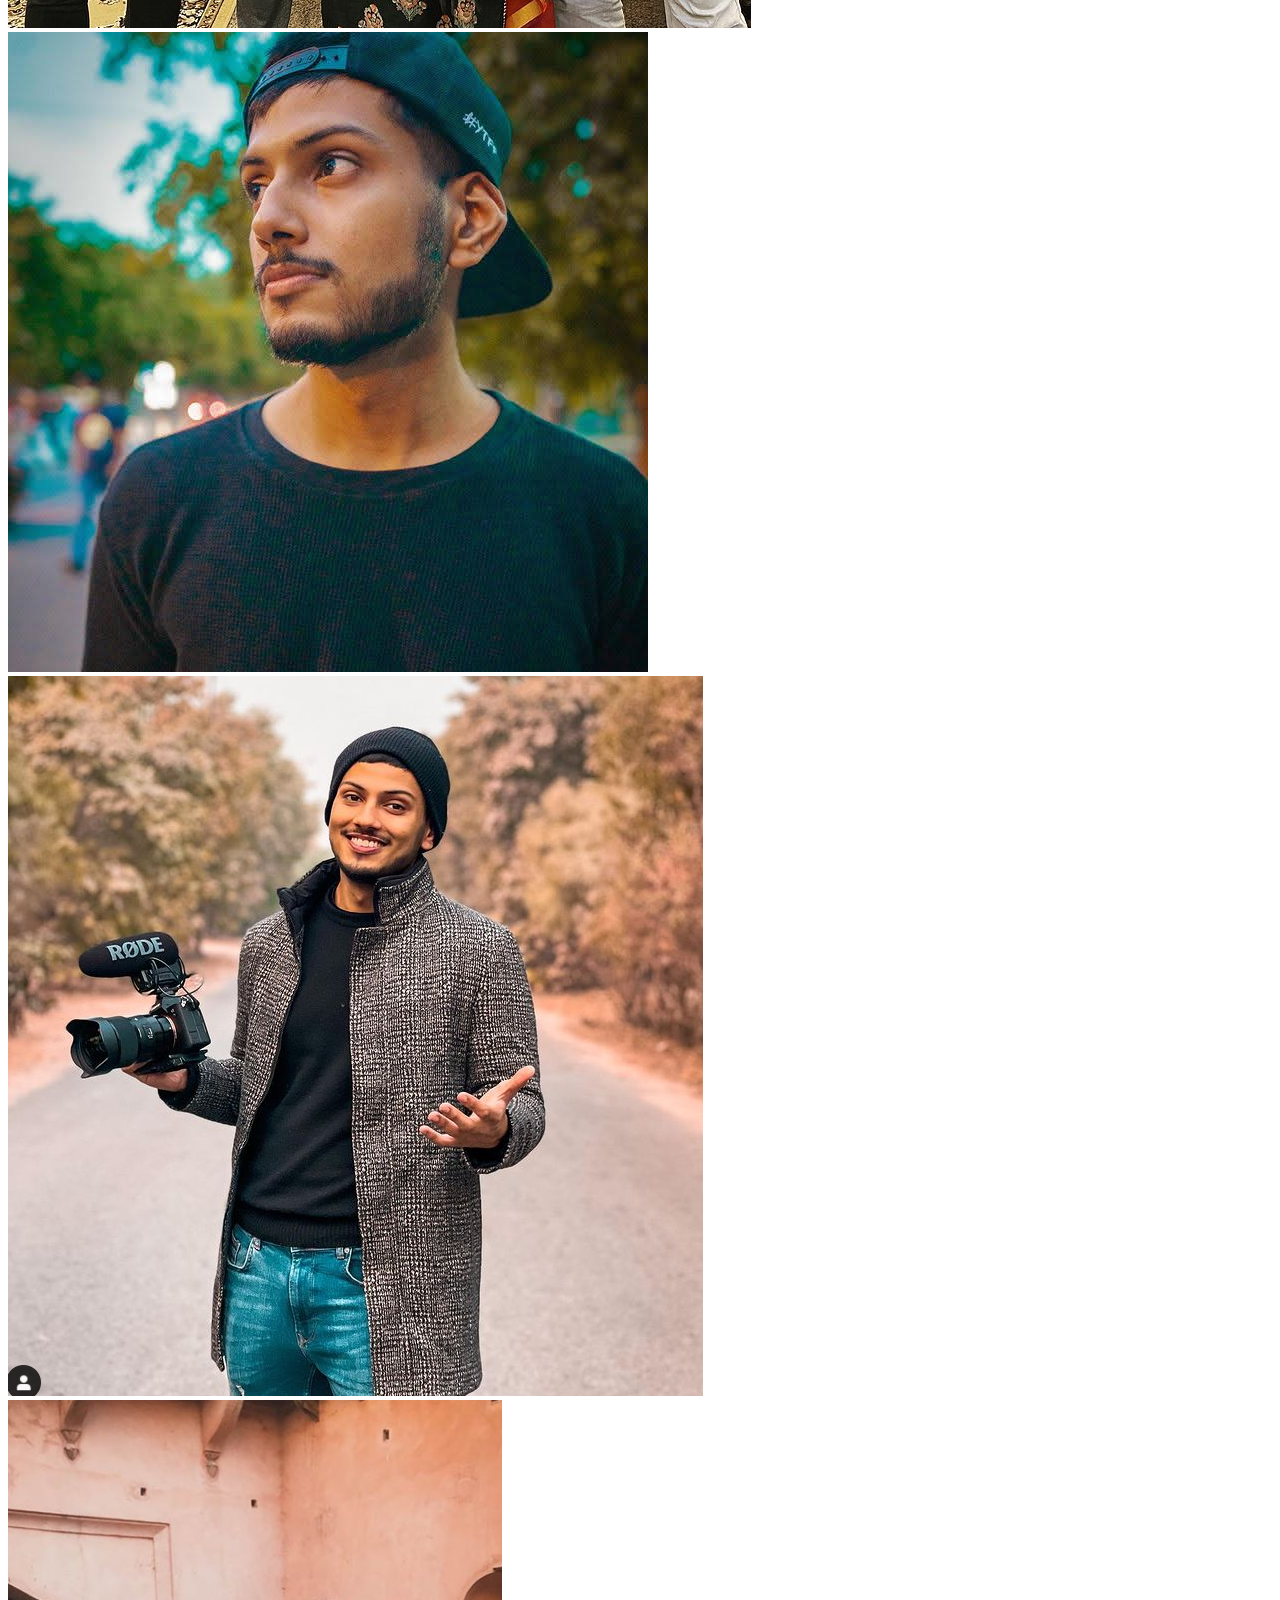
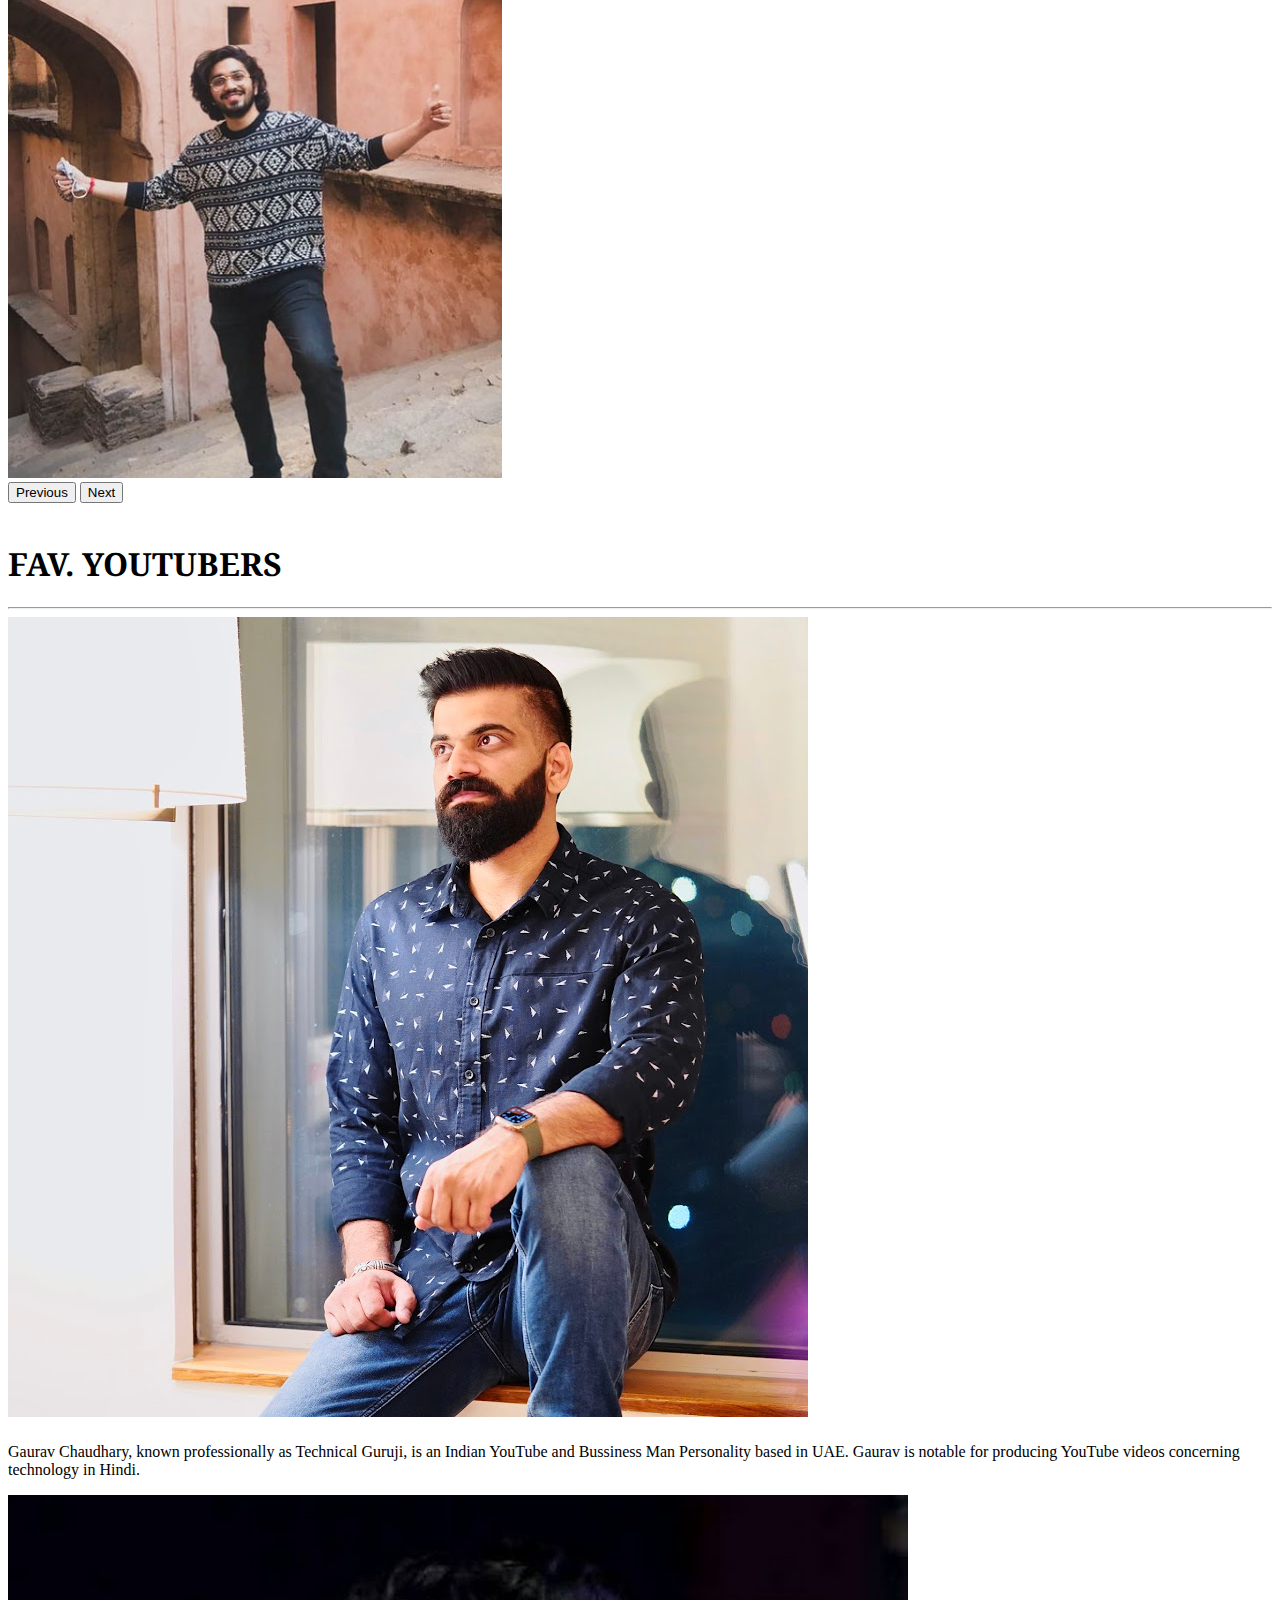
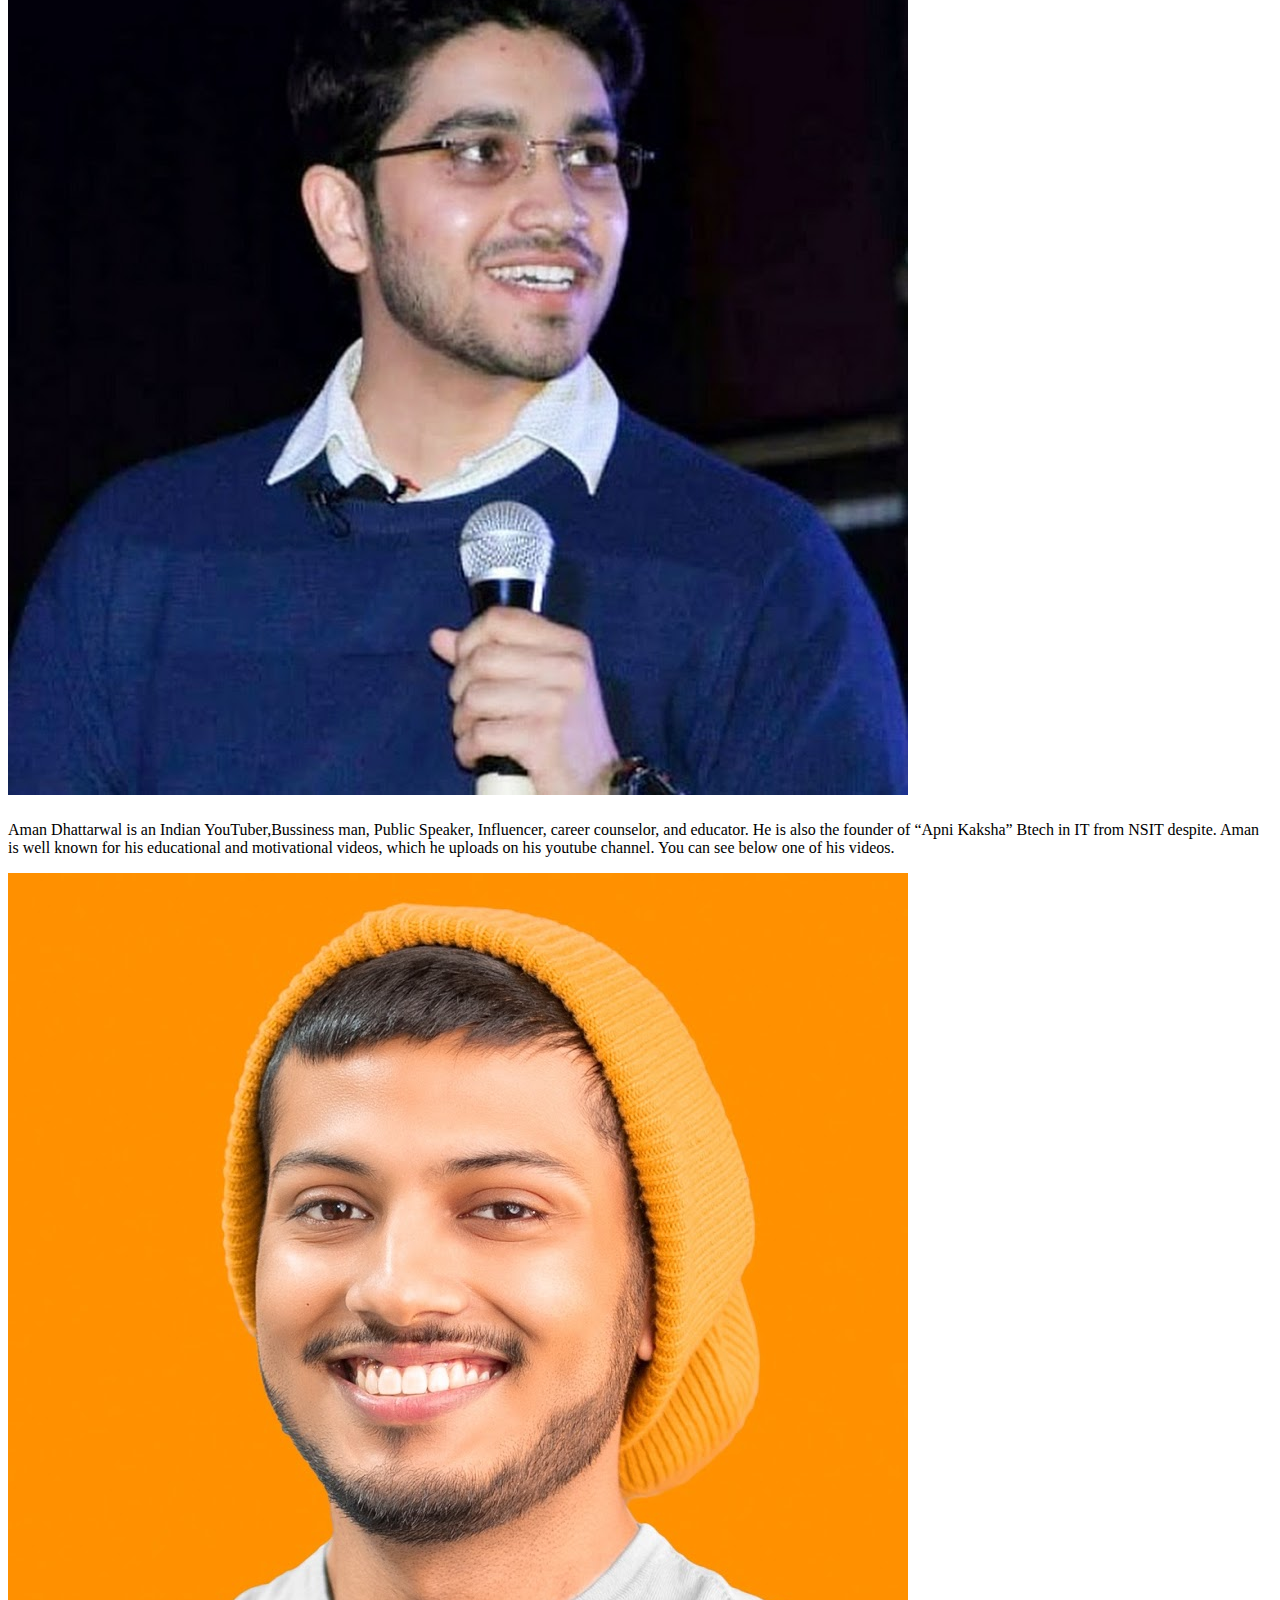
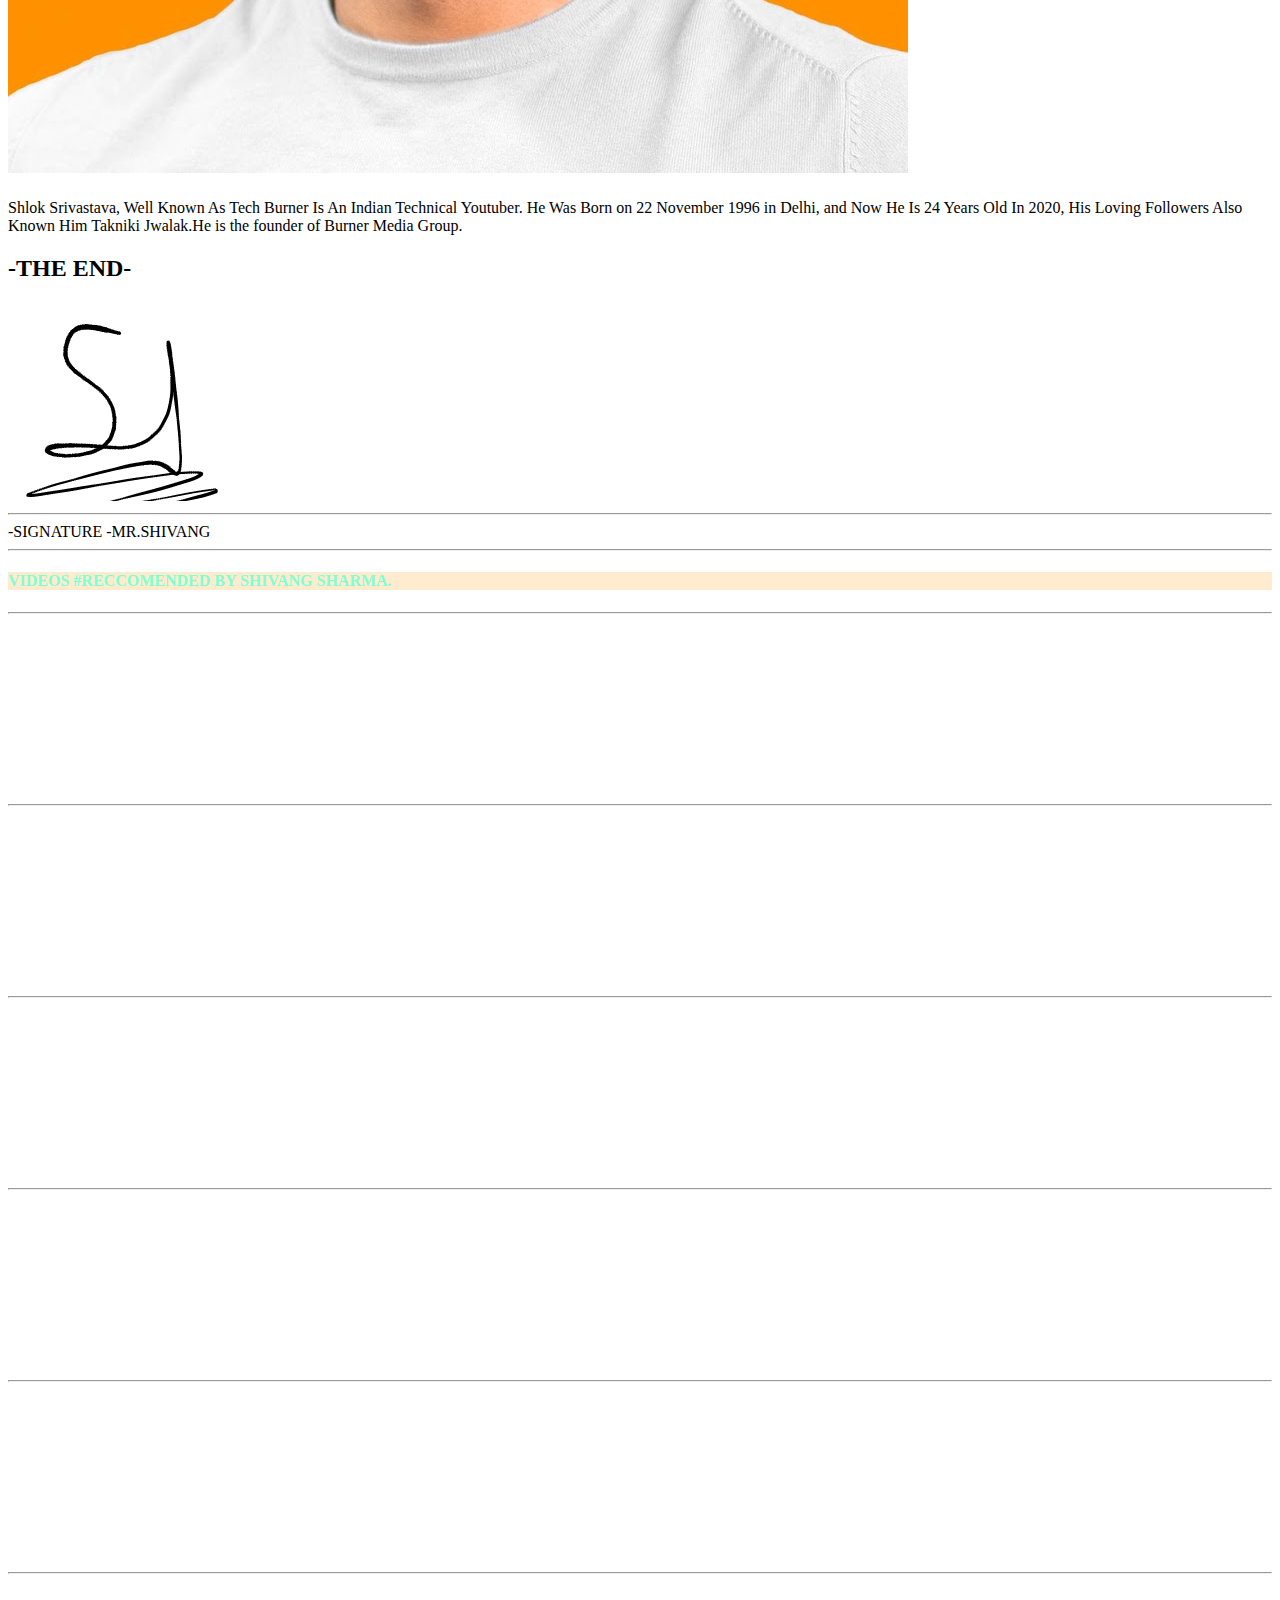
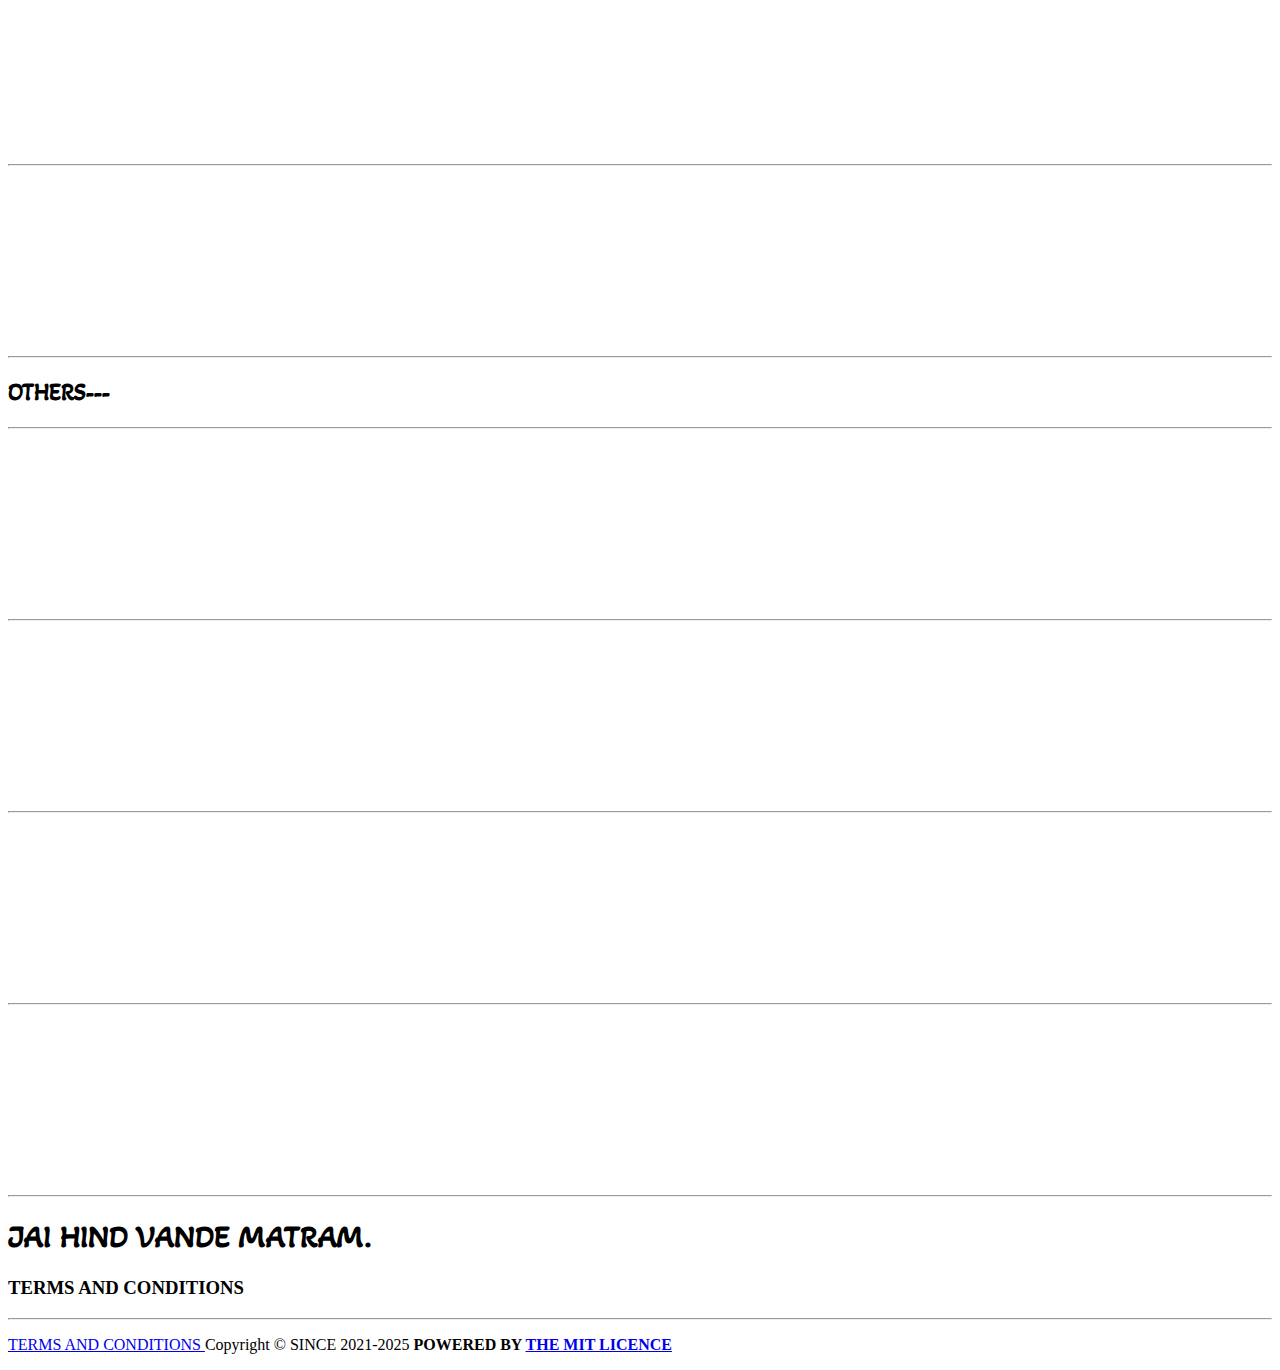
<file: youtube.html>
<!DOCTYPE html>
<html lang="en">
<head>
    <meta charset="UTF-8">
    <meta name="viewport" content="width=device-width, initial-scale=1.0">
    <link rel="icon" href="im/logos/l1.jpg">
    <title>FAV.</title>
    <link href="https://cdn.jsdelivr.net/npm/bootstrap@5.0.0-beta1/dist/css/bootstrap.min.css" rel="stylesheet" integrity="sha384-giJF6kkoqNQ00vy+HMDP7azOuL0xtbfIcaT9wjKHr8RbDVddVHyTfAAsrekwKmP1" crossorigin="anonymous">
    <script src="https://cdn.jsdelivr.net/npm/bootstrap@5.0.0-beta1/dist/js/bootstrap.bundle.min.js" integrity="sha384-ygbV9kiqUc6oa4msXn9868pTtWMgiQaeYH7/t7LECLbyPA2x65Kgf80OJFdroafW" crossorigin="anonymous"></script>
    
    <style>
      @import url('https://fonts.googleapis.com/css2?family=Akaya+Telivigala&display=swap');
      @import url('https://fonts.googleapis.com/css2?family=Reggae+One&display=swap');
      @import url('https://fonts.googleapis.com/css2?family=Noto+Serif&display=swap');
      @media only screen and (max-width: 600px) {
  
}
.other{
  font-family: 'Akaya Telivigala', cursive;

}
.h5{
  font-family: 'Reggae One', cursive;
}
.h1{
  font-family: 'Noto Serif', serif;
}
.headingfooter{
  font-family: 'Akaya Telivigala', cursive;
}
.center {
  display: block;
  margin-left: auto;
  margin-right: auto;
  width: 50%;
}
#recco{
  color: aquamarine;
  background-color: blanchedalmond;
}
      </style>
</head>
<body>
  <nav class="navbar navbar-expand-lg navbar-dark bg-dark">
    <div class="container-fluid">
      <a class="navbar-brand" href="https://officialshivang.blogspot.com/2021/02/shivang-shama.html?m=1l">SHIVANG SHARMA</a>
      <button class="navbar-toggler" type="button" data-bs-toggle="collapse" data-bs-target="#navbarSupportedContent" aria-controls="navbarSupportedContent" aria-expanded="false" aria-label="Toggle navigation">
        <span class="navbar-toggler-icon"></span>
      </button>
      <div class="collapse navbar-collapse" id="navbarSupportedContent">
        <ul class="navbar-nav me-auto mb-2 mb-lg-0">
         
          <li class="nav-item">
            <a class="nav-link" href="index.html">WELCOME</a>
          </li>
          <li class="nav-item">
            <a class="nav-link" href="home.html">HOME</a>
          </li>
          <li class="nav-item">
            <a class="nav-link" href="services.html">ABOUT US</a>
          </li>
          <li class="nav-item">
            <a class="nav-link" href="services.html">OUR LAUNCHS</a>
          </li>
          <li class="nav-item">
            <a class="nav-link active" aria-current="page" href="about.html">FAV. YOUTUBERS</a>
          </li>
          <li class="nav-item">
            <a class="nav-link" href="comingsoon.html">COMING SOON</a>
          </li>
          <li class="nav-item">
            <a class="nav-link" href="http://shivang2484.epizy.com/?i=2">CONTACT US</a>
          </li>
         
      </div>
    </div>
    <div class="row">
      <div class="col-3 col-s-3">...</div>
      <div class="col-6 col-s-9">...</div>
      <div class="col-3 col-s-12">...</div>
   
  </nav>
  <div id="carouselExampleInterval" class="carousel slide" data-bs-ride="carousel">
    <div class="carousel-inner">
      <div class="carousel-item active" data-bs-interval="10000">
        <img src="im/y/tgy.jpg" class="d-block w-100" alt="https://media.images.yourquote.in/post/720/0/0/100/389/MpVa4533.webp">
      </div>
    
      <div class="carousel-item">
        <img src="im/y/adwithtg.png" class="d-block w-100" alt="...">
      </div>
      <div class="carousel-item">
        <img src="im/y/tb.jpg" class="d-block w-100" alt="...">
      </div>
      <div class="carousel-item">
        <img src="im/y/tb.png" class="d-block w-100" alt="...">
      </div>
      <div class="carousel-item">
        <img src="im/y/ad.png" class="d-block w-100" alt="...">
      </div>
      <!-- <div class="carousel-item">
        <img src="im/q/images (5).jfif" class="d-block w-100" alt="...">
      </div>
      <div class="carousel-item">
        <img src="im/q/images.jfif" class="d-block w-100" alt="...">
      </div> -->
    </div>
    <button class="carousel-control-prev" type="button" data-bs-target="#carouselExampleInterval"  data-bs-slide="prev">
      <span class="carousel-control-prev-icon" aria-hidden="true"></span>
      <span class="visually-hidden">Previous</span>
    </button>
    <button class="carousel-control-next" type="button" data-bs-target="#carouselExampleInterval"  data-bs-slide="next">
      <span class="carousel-control-next-icon" aria-hidden="true"></span>
      <span class="visually-hidden">Next</span>
    </button>
  </div>
  

  <br>
	<div class="text-center">
		<h1 class="h1">FAV. YOUTUBERS</h1 class="display-4">
		<hr class="w-25 mx-auto">
	</div>
		<div class="container">
			<div class="row my-5">
        <div class="col-lg-6 col-md-6 col-12 col-xxl-6">
        

   </div>
  
   <div class="container">
    <div class="row">

      <div class="card-group">
<div class="card">
  <img src="im/y/g.jpg" class="card-img-top" alt="...">
  <div class="card-body">
    <h5 class="card-title"></h5>
    <p class="card-text">Gaurav Chaudhary, known professionally as Technical Guruji, is an Indian YouTube and Bussiness Man Personality based in UAE. Gaurav is notable for producing YouTube videos concerning technology in Hindi.</p>
    <p class="card-text"><small class="text-muted">

</small></p>
  </div>
</div>
<div class="card">
  <img src="im/y/am.jpg"  class="card-img-top" alt="...">
  <div class="card-body">
    <h5 class="card-title"></h5>
    <p class="card-text">Aman Dhattarwal is an Indian YouTuber,Bussiness man, Public Speaker, Influencer, career counselor, and educator.  He is also the founder of “Apni Kaksha” Btech in IT from NSIT despite. Aman is well known for his educational and motivational videos, which he uploads on his youtube channel. You can see below one of his videos.
</p>
    <p class="card-text"><small class="text-muted"></small></p>
  </div>
</div>
<div class="card">
  <img src="im/y/tech.jpg" class="card-img-top" alt="...">
  <div class="card-body">
    <h5 class="card-title"></h5>
    <p class="card-text">Shlok Srivastava, Well Known As Tech Burner Is An Indian Technical Youtuber. He Was Born on 22 November 1996 in Delhi, and Now He Is 24 Years Old In 2020, His Loving Followers Also Known Him Takniki Jwalak.He is the founder of Burner Media Group.
</p>
    <p class="card-text"><small class="text-muted"></small></p>
  </div>
</div>
</div>
<div class="col-xxl-12 text-center my-5">
 
<!-- </div> -->
<!-- </div> -->
<!-- </div>
</div> -->
        
                      <h2 class="text-center"    >    -THE END-</h2>
        
        <!-- -FAVOURATE MUSIC -<a href="tg.mp3"> CLICK HERE.</a>
      <br>
        <a href="https://officialshivang.blogspot.com/2021/02/shivang-shama.html">-FULL BIOGRAPHY</a>
      
      
				<br>
				-FOLLOW ME ON INSTAGARM - <a href="https://www.instagram.com/drakstar_2484/">drakstar_2484</a>
        <br>
        -FOLLOW ME ON GITHUB - <a href="https://github.com/SHIVANG2484">SHIVANG2484</a>
        <br> -->
        <!-- -FOLLOW ME ON YOURQOUTE - <a href="https://www.yourquote.in/shivang-sharma-ctey7/quotes">SHIVANG SHARMA</a> -->
        <img src="im/sign/signature (2).png" class="img-thumbnail" alt="...">
        <hr>
        -SIGNATURE -MR.SHIVANG
        
        <hr>
        <h4 id="recco">VIDEOS #RECCOMENDED BY SHIVANG SHARMA.</h4>
        <hr>
        <iframe width="245" height="170" src="https://www.youtube.com/embed/Gx9jzYwW_hA" frameborder="0" allow="accelerometer; autoplay; clipboard-write; encrypted-media; gyroscope; picture-in-picture" allowfullscreen></iframe>
       <hr>
       <iframe width="245" height="170" src="https://www.youtube.com/embed/S0vZ4s4_Vig" frameborder="0" allow="accelerometer; autoplay; clipboard-write; encrypted-media; gyroscope; picture-in-picture" allowfullscreen></iframe>
       <hr>
       <iframe width="245" height="170" src="https://www.youtube.com/embed/VsFvvdeKi5E" frameborder="0" allow="accelerometer; autoplay; clipboard-write; encrypted-media; gyroscope; picture-in-picture" allowfullscreen></iframe>
       <hr>
       <iframe width="245" height="170" src="https://www.youtube.com/embed/R6db5PSzgW8" frameborder="0" allow="accelerometer; autoplay; clipboard-write; encrypted-media; gyroscope; picture-in-picture" allowfullscreen></iframe>
       <hr>
       <iframe width="245" height="170" src="https://www.youtube.com/embed/acU_pHd9ERE" frameborder="0" allow="accelerometer; autoplay; clipboard-write; encrypted-media; gyroscope; picture-in-picture" allowfullscreen></iframe>
       <hr>
       <iframe width="245" height="170" src="https://www.youtube.com/embed/E9qWAuqxk3g" frameborder="0" allow="accelerometer; autoplay; clipboard-write; encrypted-media; gyroscope; picture-in-picture" allowfullscreen></iframe>
       <hr>
       <iframe width="245" height="170" src="https://www.youtube.com/embed/g3iHlf1AT58" frameborder="0" allow="accelerometer; autoplay; clipboard-write; encrypted-media; gyroscope; picture-in-picture" allowfullscreen></iframe>
       <hr>
       <h2 class="text-center other">OTHERS---</h2>
       <hr>
       <iframe width="245" height="170" src="https://www.youtube.com/embed/Hw3NH_-_ja8" frameborder="0" allow="accelerometer; autoplay; clipboard-write; encrypted-media; gyroscope; picture-in-picture" allowfullscreen></iframe>
       <hr>
       <iframe width="245" height="170" src="https://www.youtube.com/embed/7mFvyrNHZRY" frameborder="0" allow="accelerometer; autoplay; clipboard-write; encrypted-media; gyroscope; picture-in-picture" allowfullscreen></iframe>
       <hr>
       <iframe width="245" height="170" src="https://www.youtube.com/embed/Ilx_xJHuhAc" frameborder="0" allow="accelerometer; autoplay; clipboard-write; encrypted-media; gyroscope; picture-in-picture" allowfullscreen></iframe>
       <hr>
       <iframe width="245" height="170" src="https://www.youtube.com/embed/BBAyRBTfsOU" frameborder="0" allow="accelerometer; autoplay; clipboard-write; encrypted-media; gyroscope; picture-in-picture" allowfullscreen></iframe>
       <hr>
        <h1 class="headingfooter">JAI HIND VANDE MATRAM.</h1>
        
</h5>

<b></b>
				 
				

			</div>
	</div>
</section>
<section class="main_heading my-5
">   <div class="loader"></div>
    <div class="text-center">
        <h3 c>TERMS AND CONDITIONS</h3 class="display-4">
        <hr class="w-25 mx-auto"> 
        <p class="p4">
      <a href="t&c.html" > TERMS AND CONDITIONS </a>
    Copyright © SINCE 2021-2025</a>  <b>POWERED BY <a href="https://shivang2484.github.io/license/"> THE MIT LICENCE</a></b></p>
      </div>
      </div>
      </div>
      </div>
  
  </section>
<!-- Appy Chatbot widget, Paste the code in the <body> section -->
  <script id="appyWidgetInit" src="https://chatbot.appypie.com/widget/loadbuild.js?cid=klafzioi-AGENT1613627224147-BOTID1613730107987&name=mixBuild"></script>
  <!-- /. End Appy chatbot widget code -->
 
</body>
</html>
</file>
<file: style.css>
.carousel-inner{
    height: 93vh;
    width: 100%;
}
.po{
    background-color: black;
    color: red;
    size: 1rem;
}
body {
    margin: 0;
    font-family: Arial, Helvetica, sans-serif;
  }
  
  .topnav {
    overflow: hidden;
    background-color: #333;
  }
  
  .topnav a {
    float: left;
    display: block;
    color: #f2f2f2;
    text-align: center;
    padding: 14px 16px;
    text-decoration: none;
    font-size: 17px;
  }
  
  .topnav a:hover {
    background-color: #ddd;
    color: black;
  }
  
  .topnav a.active {
    background-color:black;
    color: white;
  }
  
  .topnav .icon {
    display: none;
  }
  
  @media screen and (max-width: 600px) {
    .topnav a:not(:first-child) {display: none;}
    .topnav a.icon {
      float: right;
      display: block;
    }
  }
  
  @media screen and (max-width: 600px) {
    .topnav.responsive {position: relative;}
    .topnav.responsive .icon {
      position: absolute;
      right: 0;
      top: 0;
    }
    .topnav.responsive a {
      float: none;
      display: block;
      text-align: left;
    }
  }
  #sign{
    width: min-content;
  }
  // Configuration
@import "functions";
@import "variables";
@import "mixins";
@import "utilities";

// Layout & components
@import "root";
@import "reboot";
@import "type";
@import "images";
@import "containers";
@import "grid";
@import "tables";
@import "forms";
@import "buttons";
@import "transitions";
@import "dropdown";
@import "button-group";
@import "nav";
@import "navbar";
@import "card";
@import "accordion";
@import "breadcrumb";
@import "pagination";
@import "badge";
@import "alert";
@import "progress";
@import "list-group";
@import "close";
@import "toasts";
@import "modal";
@import "tooltip";
@import "popover";
@import "carousel";
@import "spinners";

// Helpers
@import "helpers";

// Utilities
@import "utilities/api";
</file>
<file: xyz.css>
@import url('https://fonts.googleapis.com/css2?family=David+Libre&family=Josefin+Sans&display=swap');

:root {
    --bg-size: 100% 100%;
    --main_color: #fff;
    --title: 'Josefin Sans', sans-serif;
    --font-para: 'David Libre', serif;
    --btn-color: #bbe1fa;
    --btn-font-color: #000;
    --btn-font: 1.5rem;
    --eff: .3s all ease;
}

* {
    font-family: var(--font-para);
}

html {
    font-size: 62.5%;
}

p,
label,
input::placeholder {
    font-size: 1.9rem;
    line-height: 170%;
    color: #6c757d;
}

figure img,
.fab,
.fas {
    transition: var(--eff);
}

a,
a:hover {
    text-decoration: none;
    cursor: pointer;
}

body {
    background: hsl(84, 3%, 94%);
}

.main_heading {
    font-family: var(--title);
    font-weight: bold;
    font-size: 5rem;
    color: #000;
}

.main_heading__para {
    font-size: 2.2rem;
}

.main_header__div {
    height: calc(100vh - 40vh);
    background-image:  url('im/logos/logo.jpg');
    background-size: var(--bg-size);
    /* https://images.pexels.com/photos/380769/pexels-photo-380769.jpeg?auto=compress&cs=tinysrgb&dpr=2&h=750&w=1260 |
    linear-gradient(to right, rgba(0, 0, 0, 0.8) 50%, rgba(0, 0, 0, 0)), */
}

.main_header__div p {
    font-weight: bold;
    font-size: 3.5rem;
    font-family: var(--title);
    color: var(--main_color);
    padding-bottom: 1rem;
    margin-bottom: 0;
}

.main_header__div h2 {
    font-size: 6.5rem;
    font-weight: bold;
    font-family: var(--title);
    color: var(--main_color);
    padding-bottom: 2rem;
    transition: var(--eff);
}

.main_header__div span {
    font-family: var(--title);
}

.animateWord div {
    overflow: hidden;
    position: relative;
    float: right;
    height: 8rem;
    padding-top: 1rem;
    margin-top: -1rem;
}

.animateWord div li {
    font-weight: bold;
    padding: 0 1rem;
    height: 4.5rem;
    margin-bottom: 4.5rem;
    display: block;
    font-family: var(--title);
}

.flip {
    -webkit-animation: flip4 10s cubic-bezier(0.23, 1, 0.32, 1.2) infinite;
    animation: flip4 10s cubic-bezier(0.23, 1, 0.32, 1.2) infinite;
}

@-webkit-keyframes flip4 {
    0% {
        margin-top: -360px;
    }

    5% {
        margin-top: -270px;
    }

    25% {
        margin-top: -270px;
    }

    30% {
        margin-top: -180px;
    }

    50% {
        margin-top: -180px;
    }

    55% {
        margin-top: -90px;
    }

    75% {
        margin-top: -90px;
    }

    80% {
        margin-top: 0px;
    }

    99.99% {
        margin-top: 0px;
    }

    100% {
        margin-top: -270px;
    }

}

@keyframes flip4 {
    0% {
        margin-top: -360px;
    }

    5% {
        margin-top: -270px;
    }

    25% {
        margin-top: -270px;
    }

    30% {
        margin-top: -180px;
    }

    50% {
        margin-top: -180px;
    }

    55% {
        margin-top: -90px;
    }

    75% {
        margin-top: -90px;
    }

    80% {
        margin-top: 0px;
    }

    99.99% {
        margin-top: 0px;
    }

    100% {
        margin-top: -270px;
    }

}

.main_header__div button {
    color: var(--btn-font-color);
    border-width: 0;
    font-size: var(--btn-font);
    transition: var(--eff);
    padding: .8rem 2rem;
    background-color: var(--btn-color);
    border-color: var(--btn-color);
    font-family: var(--title);
    outline: none;
}

.main_header__div button:hover,
figure img:hover,
.left_div__reply:hover,
.left_div__like:hover,
.subs_btn:hover {
    transform: translateY(-0.5rem);
    box-shadow: 0 1rem 3rem -1rem rgba(255, 255, 255, 0.7);
}
.sh{
    place-items: center;
}
/*left side vblog stykle start*/
.blog_left__div h1 {
    font-family: var(--title);
    font-weight: bold;
    font-size: 3rem;
}

.blog_left__div .blog_title {
    font-weight: 400;
    font-size: 2.2rem;
}

.blog_left__div .blog_title span {
    color: #1b262c;
}

.blog_left__div p span {
    color: #1b262c;
}

.left_div_btns {
    margin-top: 3rem;
    transition: var(--eff);
}

.left_div__like {
    color: var(--btn-font-color);
    /*border-width: .2rem;*/
    font-size: var(--btn-font);
    transition: var(--eff);
    padding: .8rem 2rem;
    background-color: var(--btn-color);
    border-color: var(--btn-color);
    font-family: var(--title);
    outline: none;
    border: none;
}

.left_div__reply {
    color: var(--btn-font-color);
    /*border-width: .2rem;*/
    font-size: var(--btn-font);
    transition: var(--eff);
    padding: .8rem 2rem;
    background-color: var(--btn-color);
    border-color: var(--btn-color);
    font-family: var(--title);
    outline: none;
    border: none;
}

.replies {
    margin: 2rem 0;
    padding: 1rem 0;
    transition: var(--eff);
    display: none;
}

.thapa_show {
    margin: 20px 0;
    transition: var(--eff);
    display: block;
}

/*right sdie div style start*/
.about_me_div {
    width: auto;
    height: 40rem;
    display: flex;
    justify-content: flex-end;
    align-items: flex-start;
    flex-direction: column;
    background-image: linear-gradient(to bottom, transparent 50%, rgba(208, 206, 207, 0.8) 50%), url('../images/thapa.jpg');
    background-size: var(--bg-size);
}

.about_me_div p:first-child {
    padding-bottom: 0.2rem;
    font-size: 2.2rem;
}

.about_me_div p {
    font-size: 1.8rem;
    padding-bottom: 1rem;
    color: #000;
}

.right_div__title {
    background: #d0cecf;
    box-shadow: 0 1rem 3rem -1rem rgba(255, 255, 255, 0.7);
}

.right_div__title h2 {
    font-size: 2.5rem;
    padding-left: 2rem;
}

.popular_post__img1 {
    background-image: url('../images/bg.png');
    background-size: var(--bg-size);
}

.popular_post__img2 {
    background-image: url('../images/mz.jpg');
    background-size: var(--bg-size);
}

.popular_post__img3 {
    background-image: url('../images/zb.jpg');
    background-size: var(--bg-size);
}

.popular_post__img4 {
    background-image: url('../images/sj.jpg');
    background-size: var(--bg-size);
}

.right_sub__div {
    background: #fff;
    padding: 2.5rem 1rem;
}

.right_sub__div .row {
    margin-bottom: 2rem;
    padding-left: 1rem;
}
.ttt{
    width: 
}
.right_sub__div .row:last-child {
    margin-bottom: 0;
}

.row>.right_div_post {
    padding-left: 0;
    padding-right: 0;
}

/*tags style*/
.tags_main {
    display: grid;
    grid-template-columns: repeat(auto-fill, minmax(4rem, 8rem));
    grid-gap: .5rem;
}

.tags_main a {
    font-size: 1.7rem;
    line-height: 170%;
    font-weight: lighter;
    background: #6c757d;
    transition: var(--eff);
}

.tags_main a:hover {
    color: var(--btn-font-color);
    background: var(--btn-color);
}

/*adverstisment*/
.advertise_img {
    min-width: 10rem;
    height: 20rem;
    display: grid;
    place-items: center;
}

/*left side icons*/
.fab {
    color: #000;
}

.fab:hover {
    color: #d0cecf;
    transform: rotate(360deg);
}

/*right Subscribe  style*/
.right_sub__div #exampleInputEmail1 {
    padding: 1.5rem 1rem;
    margin: 1.5rem 0;
}
/*!
 * Bootstrap v5.0.0-alpha1 (https://getbootstrap.com/)
 * Copyright 2011-2020 The Bootstrap Authors
 * Copyright 2011-2020 Twitter, Inc.
 * Licensed under MIT (https://github.com/twbs/bootstrap/blob/main/LICENSE)
 */:root{--bs-blue:#0d6efd;--bs-indigo:#6610f2;--bs-purple:#6f42c1;--bs-pink:#d63384;--bs-red:#dc3545;--bs-orange:#fd7e14;--bs-yellow:#ffc107;--bs-green:#28a745;--bs-teal:#20c997;--bs-cyan:#17a2b8;--bs-white:#fff;--bs-gray:#6c757d;--bs-gray-dark:#343a40;--bs-primary:#0d6efd;--bs-secondary:#6c757d;--bs-success:#28a745;--bs-info:#17a2b8;--bs-warning:#ffc107;--bs-danger:#dc3545;--bs-light:#f8f9fa;--bs-dark:#343a40;--bs-font-sans-serif:system-ui,-apple-system,"Segoe UI",Roboto,"Helvetica Neue",Arial,"Noto Sans",sans-serif,"Apple Color Emoji","Segoe UI Emoji","Segoe UI Symbol","Noto Color Emoji";--bs-font-monospace:SFMono-Regular,Menlo,Monaco,Consolas,"Liberation Mono","Courier New",monospace;--bs-gradient:linear-gradient(180deg, rgba(255, 255, 255, 0.15), rgba(255, 255, 255, 0))}*,::after,::before{box-sizing:border-box}body{margin:0;font-family:var(--bs-font-sans-serif);font-size:1rem;font-weight:400;line-height:1.5;color:#212529;background-color:#fff;-webkit-text-size-adjust:100%;-webkit-tap-highlight-color:transparent}[tabindex="-1"]:focus:not(:focus-visible){outline:0!important}hr{margin:1rem 0;color:inherit;background-color:currentColor;border:0;opacity:.25}hr:not([size]){height:1px}.h1,.h2,.h3,.h4,.h5,.h6,h1,h2,h3,h4,h5,h6{margin-top:0;margin-bottom:.5rem;font-weight:500;line-height:1.2}.h1,h1{font-size:calc(1.375rem + 1.5vw)}@media (min-width:1200px){.h1,h1{font-size:2.5rem}}.h2,h2{font-size:calc(1.325rem + .9vw)}@media (min-width:1200px){.h2,h2{font-size:2rem}}.h3,h3{font-size:calc(1.3rem + .6vw)}@media (min-width:1200px){.h3,h3{font-size:1.75rem}}.h4,h4{font-size:calc(1.275rem + .3vw)}@media (min-width:1200px){.h4,h4{font-size:1.5rem}}.h5,h5{font-size:1.25rem}.h6,h6{font-size:1rem}p{margin-top:0;margin-bottom:1rem}abbr[data-original-title],abbr[title]{text-decoration:underline;-webkit-text-decoration:underline dotted;text-decoration:underline dotted;cursor:help;-webkit-text-decoration-skip-ink:none;text-decoration-skip-ink:none}address{margin-bottom:1rem;font-style:normal;line-height:inherit}ol,ul{padding-left:2rem}dl,ol,ul{margin-top:0;margin-bottom:1rem}ol ol,ol ul,ul ol,ul ul{margin-bottom:0}dt{font-weight:700}dd{margin-bottom:.5rem;margin-left:0}blockquote{margin:0 0 1rem}b,strong{font-weight:bolder}.small,small{font-size:.875em}.mark,mark{padding:.2em;background-color:#fcf8e3}sub,sup{position:relative;font-size:.75em;line-height:0;vertical-align:baseline}sub{bottom:-.25em}sup{top:-.5em}a{color:#0d6efd;text-decoration:underline}a:hover{color:#024dbc}a:not([href]):not([class]),a:not([href]):not([class]):hover{color:inherit;text-decoration:none}code,kbd,pre,samp{font-family:var(--bs-font-monospace);font-size:1em}pre{display:block;margin-top:0;margin-bottom:1rem;overflow:auto;font-size:.875em;-ms-overflow-style:scrollbar}pre code{font-size:inherit;color:inherit;word-break:normal}code{font-size:.875em;color:#d63384;word-wrap:break-word}a>code{color:inherit}kbd{padding:.2rem .4rem;font-size:.875em;color:#fff;background-color:#212529;border-radius:.2rem}kbd kbd{padding:0;font-size:1em;font-weight:700}figure{margin:0 0 1rem}img,svg{vertical-align:middle}table{caption-side:bottom;border-collapse:collapse}caption{padding-top:.5rem;padding-bottom:.5rem;color:#6c757d;text-align:left}th{text-align:inherit;text-align:-webkit-match-parent}tbody,td,tfoot,th,thead,tr{border-color:inherit;border-style:solid;border-width:0}label{display:inline-block}button{border-radius:0}button:focus{outline:1px dotted;outline:5px auto -webkit-focus-ring-color}button,input,optgroup,select,textarea{margin:0;font-family:inherit;font-size:inherit;line-height:inherit}button,input{overflow:visible}button,select{text-transform:none}[role=button]{cursor:pointer}select{word-wrap:normal}[list]::-webkit-calendar-picker-indicator{display:none}[type=button],[type=reset],[type=submit],button{-webkit-appearance:button}[type=button]:not(:disabled),[type=reset]:not(:disabled),[type=submit]:not(:disabled),button:not(:disabled){cursor:pointer}::-moz-focus-inner{padding:0;border-style:none}textarea{resize:vertical}fieldset{min-width:0;padding:0;margin:0;border:0}legend{float:left;width:100%;padding:0;margin-bottom:.5rem;font-size:calc(1.275rem + .3vw);line-height:inherit;white-space:normal}@media (min-width:1200px){legend{font-size:1.5rem}}legend+*{clear:left}::-webkit-datetime-edit-day-field,::-webkit-datetime-edit-fields-wrapper,::-webkit-datetime-edit-hour-field,::-webkit-datetime-edit-minute,::-webkit-datetime-edit-month-field,::-webkit-datetime-edit-text,::-webkit-datetime-edit-year-field{padding:0}::-webkit-inner-spin-button{height:auto}[type=search]{outline-offset:-2px;-webkit-appearance:textfield}::-webkit-search-decoration{-webkit-appearance:none}::-webkit-color-swatch-wrapper{padding:0}::-webkit-file-upload-button{font:inherit;-webkit-appearance:button}output{display:inline-block}iframe{border:0}summary{display:list-item;cursor:pointer}progress{vertical-align:baseline}[hidden]{display:none!important}.lead{font-size:1.25rem;font-weight:300}.display-1{font-size:calc(1.625rem + 4.5vw);font-weight:300;line-height:1.2}@media (min-width:1200px){.display-1{font-size:5rem}}.display-2{font-size:calc(1.575rem + 3.9vw);font-weight:300;line-height:1.2}@media (min-width:1200px){.display-2{font-size:4.5rem}}.display-3{font-size:calc(1.525rem + 3.3vw);font-weight:300;line-height:1.2}@media (min-width:1200px){.display-3{font-size:4rem}}.display-4{font-size:calc(1.475rem + 2.7vw);font-weight:300;line-height:1.2}@media (min-width:1200px){.display-4{font-size:3.5rem}}.display-5{font-size:calc(1.425rem + 2.1vw);font-weight:300;line-height:1.2}@media (min-width:1200px){.display-5{font-size:3rem}}.display-6{font-size:calc(1.375rem + 1.5vw);font-weight:300;line-height:1.2}@media (min-width:1200px){.display-6{font-size:2.5rem}}.list-unstyled{padding-left:0;list-style:none}.list-inline{padding-left:0;list-style:none}.list-inline-item{display:inline-block}.list-inline-item:not(:last-child){margin-right:.5rem}.initialism{font-size:.875em;text-transform:uppercase}.blockquote{margin-bottom:1rem;font-size:1.25rem}.blockquote>:last-child{margin-bottom:0}.blockquote-footer{margin-top:-1rem;margin-bottom:1rem;font-size:.875em;color:#6c757d}.blockquote-footer::before{content:"\2014\00A0"}.img-fluid{max-width:100%;height:auto}.img-thumbnail{padding:.25rem;background-color:#fff;border:1px solid #dee2e6;border-radius:.25rem;max-width:100%;height:auto}.figure{display:inline-block}.figure-img{margin-bottom:.5rem;line-height:1}.figure-caption{font-size:.875em;color:#6c757d}.container,.container-fluid,.container-lg,.container-md,.container-sm,.container-xl,.container-xxl{width:100%;padding-right:1rem;padding-left:1rem;margin-right:auto;margin-left:auto}@media (min-width:576px){.container,.container-sm{max-width:540px}}@media (min-width:768px){.container,.container-md,.container-sm{max-width:720px}}@media (min-width:992px){.container,.container-lg,.container-md,.container-sm{max-width:960px}}@media (min-width:1200px){.container,.container-lg,.container-md,.container-sm,.container-xl{max-width:1140px}}@media (min-width:1400px){.container,.container-lg,.container-md,.container-sm,.container-xl,.container-xxl{max-width:1320px}}.row{--bs-gutter-x:1.5rem;--bs-gutter-y:0;display:flex;flex:1 0 100%;flex-wrap:wrap;margin-top:calc(var(--bs-gutter-y) * -1);margin-right:calc(var(--bs-gutter-x)/ -2);margin-left:calc(var(--bs-gutter-x)/ -2)}.row>*{flex-shrink:0;width:100%;max-width:100%;padding-right:calc(var(--bs-gutter-x)/ 2);padding-left:calc(var(--bs-gutter-x)/ 2);margin-top:var(--bs-gutter-y)}.col{flex:1 0 0%}.row-cols-auto>*{flex:0 0 auto;width:auto}.row-cols-1>*{flex:0 0 auto;width:100%}.row-cols-2>*{flex:0 0 auto;width:50%}.row-cols-3>*{flex:0 0 auto;width:33.333333%}.row-cols-4>*{flex:0 0 auto;width:25%}.row-cols-5>*{flex:0 0 auto;width:20%}.row-cols-6>*{flex:0 0 auto;width:16.666667%}.col-auto{flex:0 0 auto;width:auto}.col-1{flex:0 0 auto;width:8.333333%}.col-2{flex:0 0 auto;width:16.666667%}.col-3{flex:0 0 auto;width:25%}.col-4{flex:0 0 auto;width:33.333333%}.col-5{flex:0 0 auto;width:41.666667%}.col-6{flex:0 0 auto;width:50%}.col-7{flex:0 0 auto;width:58.333333%}.col-8{flex:0 0 auto;width:66.666667%}.col-9{flex:0 0 auto;width:75%}.col-10{flex:0 0 auto;width:83.333333%}.col-11{flex:0 0 auto;width:91.666667%}.col-12{flex:0 0 auto;width:100%}.offset-1{margin-left:8.333333%}.offset-2{margin-left:16.666667%}.offset-3{margin-left:25%}.offset-4{margin-left:33.333333%}.offset-5{margin-left:41.666667%}.offset-6{margin-left:50%}.offset-7{margin-left:58.333333%}.offset-8{margin-left:66.666667%}.offset-9{margin-left:75%}.offset-10{margin-left:83.333333%}.offset-11{margin-left:91.666667%}.g-0,.gx-0{--bs-gutter-x:0}.g-0,.gy-0{--bs-gutter-y:0}.g-1,.gx-1{--bs-gutter-x:0.25rem}.g-1,.gy-1{--bs-gutter-y:0.25rem}.g-2,.gx-2{--bs-gutter-x:0.5rem}.g-2,.gy-2{--bs-gutter-y:0.5rem}.g-3,.gx-3{--bs-gutter-x:1rem}.g-3,.gy-3{--bs-gutter-y:1rem}.g-4,.gx-4{--bs-gutter-x:1.5rem}.g-4,.gy-4{--bs-gutter-y:1.5rem}.g-5,.gx-5{--bs-gutter-x:3rem}.g-5,.gy-5{--bs-gutter-y:3rem}@media (min-width:576px){.col-sm{flex:1 0 0%}.row-cols-sm-auto>*{flex:0 0 auto;width:auto}.row-cols-sm-1>*{flex:0 0 auto;width:100%}.row-cols-sm-2>*{flex:0 0 auto;width:50%}.row-cols-sm-3>*{flex:0 0 auto;width:33.333333%}.row-cols-sm-4>*{flex:0 0 auto;width:25%}.row-cols-sm-5>*{flex:0 0 auto;width:20%}.row-cols-sm-6>*{flex:0 0 auto;width:16.666667%}.col-sm-auto{flex:0 0 auto;width:auto}.col-sm-1{flex:0 0 auto;width:8.333333%}.col-sm-2{flex:0 0 auto;width:16.666667%}.col-sm-3{flex:0 0 auto;width:25%}.col-sm-4{flex:0 0 auto;width:33.333333%}.col-sm-5{flex:0 0 auto;width:41.666667%}.col-sm-6{flex:0 0 auto;width:50%}.col-sm-7{flex:0 0 auto;width:58.333333%}.col-sm-8{flex:0 0 auto;width:66.666667%}.col-sm-9{flex:0 0 auto;width:75%}.col-sm-10{flex:0 0 auto;width:83.333333%}.col-sm-11{flex:0 0 auto;width:91.666667%}.col-sm-12{flex:0 0 auto;width:100%}.offset-sm-0{margin-left:0}.offset-sm-1{margin-left:8.333333%}.offset-sm-2{margin-left:16.666667%}.offset-sm-3{margin-left:25%}.offset-sm-4{margin-left:33.333333%}.offset-sm-5{margin-left:41.666667%}.offset-sm-6{margin-left:50%}.offset-sm-7{margin-left:58.333333%}.offset-sm-8{margin-left:66.666667%}.offset-sm-9{margin-left:75%}.offset-sm-10{margin-left:83.333333%}.offset-sm-11{margin-left:91.666667%}.g-sm-0,.gx-sm-0{--bs-gutter-x:0}.g-sm-0,.gy-sm-0{--bs-gutter-y:0}.g-sm-1,.gx-sm-1{--bs-gutter-x:0.25rem}.g-sm-1,.gy-sm-1{--bs-gutter-y:0.25rem}.g-sm-2,.gx-sm-2{--bs-gutter-x:0.5rem}.g-sm-2,.gy-sm-2{--bs-gutter-y:0.5rem}.g-sm-3,.gx-sm-3{--bs-gutter-x:1rem}.g-sm-3,.gy-sm-3{--bs-gutter-y:1rem}.g-sm-4,.gx-sm-4{--bs-gutter-x:1.5rem}.g-sm-4,.gy-sm-4{--bs-gutter-y:1.5rem}.g-sm-5,.gx-sm-5{--bs-gutter-x:3rem}.g-sm-5,.gy-sm-5{--bs-gutter-y:3rem}}@media (min-width:768px){.col-md{flex:1 0 0%}.row-cols-md-auto>*{flex:0 0 auto;width:auto}.row-cols-md-1>*{flex:0 0 auto;width:100%}.row-cols-md-2>*{flex:0 0 auto;width:50%}.row-cols-md-3>*{flex:0 0 auto;width:33.333333%}.row-cols-md-4>*{flex:0 0 auto;width:25%}.row-cols-md-5>*{flex:0 0 auto;width:20%}.row-cols-md-6>*{flex:0 0 auto;width:16.666667%}.col-md-auto{flex:0 0 auto;width:auto}.col-md-1{flex:0 0 auto;width:8.333333%}.col-md-2{flex:0 0 auto;width:16.666667%}.col-md-3{flex:0 0 auto;width:25%}.col-md-4{flex:0 0 auto;width:33.333333%}.col-md-5{flex:0 0 auto;width:41.666667%}.col-md-6{flex:0 0 auto;width:50%}.col-md-7{flex:0 0 auto;width:58.333333%}.col-md-8{flex:0 0 auto;width:66.666667%}.col-md-9{flex:0 0 auto;width:75%}.col-md-10{flex:0 0 auto;width:83.333333%}.col-md-11{flex:0 0 auto;width:91.666667%}.col-md-12{flex:0 0 auto;width:100%}.offset-md-0{margin-left:0}.offset-md-1{margin-left:8.333333%}.offset-md-2{margin-left:16.666667%}.offset-md-3{margin-left:25%}.offset-md-4{margin-left:33.333333%}.offset-md-5{margin-left:41.666667%}.offset-md-6{margin-left:50%}.offset-md-7{margin-left:58.333333%}.offset-md-8{margin-left:66.666667%}.offset-md-9{margin-left:75%}.offset-md-10{margin-left:83.333333%}.offset-md-11{margin-left:91.666667%}.g-md-0,.gx-md-0{--bs-gutter-x:0}.g-md-0,.gy-md-0{--bs-gutter-y:0}.g-md-1,.gx-md-1{--bs-gutter-x:0.25rem}.g-md-1,.gy-md-1{--bs-gutter-y:0.25rem}.g-md-2,.gx-md-2{--bs-gutter-x:0.5rem}.g-md-2,.gy-md-2{--bs-gutter-y:0.5rem}.g-md-3,.gx-md-3{--bs-gutter-x:1rem}.g-md-3,.gy-md-3{--bs-gutter-y:1rem}.g-md-4,.gx-md-4{--bs-gutter-x:1.5rem}.g-md-4,.gy-md-4{--bs-gutter-y:1.5rem}.g-md-5,.gx-md-5{--bs-gutter-x:3rem}.g-md-5,.gy-md-5{--bs-gutter-y:3rem}}@media (min-width:992px){.col-lg{flex:1 0 0%}.row-cols-lg-auto>*{flex:0 0 auto;width:auto}.row-cols-lg-1>*{flex:0 0 auto;width:100%}.row-cols-lg-2>*{flex:0 0 auto;width:50%}.row-cols-lg-3>*{flex:0 0 auto;width:33.333333%}.row-cols-lg-4>*{flex:0 0 auto;width:25%}.row-cols-lg-5>*{flex:0 0 auto;width:20%}.row-cols-lg-6>*{flex:0 0 auto;width:16.666667%}.col-lg-auto{flex:0 0 auto;width:auto}.col-lg-1{flex:0 0 auto;width:8.333333%}.col-lg-2{flex:0 0 auto;width:16.666667%}.col-lg-3{flex:0 0 auto;width:25%}.col-lg-4{flex:0 0 auto;width:33.333333%}.col-lg-5{flex:0 0 auto;width:41.666667%}.col-lg-6{flex:0 0 auto;width:50%}.col-lg-7{flex:0 0 auto;width:58.333333%}.col-lg-8{flex:0 0 auto;width:66.666667%}.col-lg-9{flex:0 0 auto;width:75%}.col-lg-10{flex:0 0 auto;width:83.333333%}.col-lg-11{flex:0 0 auto;width:91.666667%}.col-lg-12{flex:0 0 auto;width:100%}.offset-lg-0{margin-left:0}.offset-lg-1{margin-left:8.333333%}.offset-lg-2{margin-left:16.666667%}.offset-lg-3{margin-left:25%}.offset-lg-4{margin-left:33.333333%}.offset-lg-5{margin-left:41.666667%}.offset-lg-6{margin-left:50%}.offset-lg-7{margin-left:58.333333%}.offset-lg-8{margin-left:66.666667%}.offset-lg-9{margin-left:75%}.offset-lg-10{margin-left:83.333333%}.offset-lg-11{margin-left:91.666667%}.g-lg-0,.gx-lg-0{--bs-gutter-x:0}.g-lg-0,.gy-lg-0{--bs-gutter-y:0}.g-lg-1,.gx-lg-1{--bs-gutter-x:0.25rem}.g-lg-1,.gy-lg-1{--bs-gutter-y:0.25rem}.g-lg-2,.gx-lg-2{--bs-gutter-x:0.5rem}.g-lg-2,.gy-lg-2{--bs-gutter-y:0.5rem}.g-lg-3,.gx-lg-3{--bs-gutter-x:1rem}.g-lg-3,.gy-lg-3{--bs-gutter-y:1rem}.g-lg-4,.gx-lg-4{--bs-gutter-x:1.5rem}.g-lg-4,.gy-lg-4{--bs-gutter-y:1.5rem}.g-lg-5,.gx-lg-5{--bs-gutter-x:3rem}.g-lg-5,.gy-lg-5{--bs-gutter-y:3rem}}@media (min-width:1200px){.col-xl{flex:1 0 0%}.row-cols-xl-auto>*{flex:0 0 auto;width:auto}.row-cols-xl-1>*{flex:0 0 auto;width:100%}.row-cols-xl-2>*{flex:0 0 auto;width:50%}.row-cols-xl-3>*{flex:0 0 auto;width:33.333333%}.row-cols-xl-4>*{flex:0 0 auto;width:25%}.row-cols-xl-5>*{flex:0 0 auto;width:20%}.row-cols-xl-6>*{flex:0 0 auto;width:16.666667%}.col-xl-auto{flex:0 0 auto;width:auto}.col-xl-1{flex:0 0 auto;width:8.333333%}.col-xl-2{flex:0 0 auto;width:16.666667%}.col-xl-3{flex:0 0 auto;width:25%}.col-xl-4{flex:0 0 auto;width:33.333333%}.col-xl-5{flex:0 0 auto;width:41.666667%}.col-xl-6{flex:0 0 auto;width:50%}.col-xl-7{flex:0 0 auto;width:58.333333%}.col-xl-8{flex:0 0 auto;width:66.666667%}.col-xl-9{flex:0 0 auto;width:75%}.col-xl-10{flex:0 0 auto;width:83.333333%}.col-xl-11{flex:0 0 auto;width:91.666667%}.col-xl-12{flex:0 0 auto;width:100%}.offset-xl-0{margin-left:0}.offset-xl-1{margin-left:8.333333%}.offset-xl-2{margin-left:16.666667%}.offset-xl-3{margin-left:25%}.offset-xl-4{margin-left:33.333333%}.offset-xl-5{margin-left:41.666667%}.offset-xl-6{margin-left:50%}.offset-xl-7{margin-left:58.333333%}.offset-xl-8{margin-left:66.666667%}.offset-xl-9{margin-left:75%}.offset-xl-10{margin-left:83.333333%}.offset-xl-11{margin-left:91.666667%}.g-xl-0,.gx-xl-0{--bs-gutter-x:0}.g-xl-0,.gy-xl-0{--bs-gutter-y:0}.g-xl-1,.gx-xl-1{--bs-gutter-x:0.25rem}.g-xl-1,.gy-xl-1{--bs-gutter-y:0.25rem}.g-xl-2,.gx-xl-2{--bs-gutter-x:0.5rem}.g-xl-2,.gy-xl-2{--bs-gutter-y:0.5rem}.g-xl-3,.gx-xl-3{--bs-gutter-x:1rem}.g-xl-3,.gy-xl-3{--bs-gutter-y:1rem}.g-xl-4,.gx-xl-4{--bs-gutter-x:1.5rem}.g-xl-4,.gy-xl-4{--bs-gutter-y:1.5rem}.g-xl-5,.gx-xl-5{--bs-gutter-x:3rem}.g-xl-5,.gy-xl-5{--bs-gutter-y:3rem}}@media (min-width:1400px){.col-xxl{flex:1 0 0%}.row-cols-xxl-auto>*{flex:0 0 auto;width:auto}.row-cols-xxl-1>*{flex:0 0 auto;width:100%}.row-cols-xxl-2>*{flex:0 0 auto;width:50%}.row-cols-xxl-3>*{flex:0 0 auto;width:33.333333%}.row-cols-xxl-4>*{flex:0 0 auto;width:25%}.row-cols-xxl-5>*{flex:0 0 auto;width:20%}.row-cols-xxl-6>*{flex:0 0 auto;width:16.666667%}.col-xxl-auto{flex:0 0 auto;width:auto}.col-xxl-1{flex:0 0 auto;width:8.333333%}.col-xxl-2{flex:0 0 auto;width:16.666667%}.col-xxl-3{flex:0 0 auto;width:25%}.col-xxl-4{flex:0 0 auto;width:33.333333%}.col-xxl-5{flex:0 0 auto;width:41.666667%}.col-xxl-6{flex:0 0 auto;width:50%}.col-xxl-7{flex:0 0 auto;width:58.333333%}.col-xxl-8{flex:0 0 auto;width:66.666667%}.col-xxl-9{flex:0 0 auto;width:75%}.col-xxl-10{flex:0 0 auto;width:83.333333%}.col-xxl-11{flex:0 0 auto;width:91.666667%}.col-xxl-12{flex:0 0 auto;width:100%}.offset-xxl-0{margin-left:0}.offset-xxl-1{margin-left:8.333333%}.offset-xxl-2{margin-left:16.666667%}.offset-xxl-3{margin-left:25%}.offset-xxl-4{margin-left:33.333333%}.offset-xxl-5{margin-left:41.666667%}.offset-xxl-6{margin-left:50%}.offset-xxl-7{margin-left:58.333333%}.offset-xxl-8{margin-left:66.666667%}.offset-xxl-9{margin-left:75%}.offset-xxl-10{margin-left:83.333333%}.offset-xxl-11{margin-left:91.666667%}.g-xxl-0,.gx-xxl-0{--bs-gutter-x:0}.g-xxl-0,.gy-xxl-0{--bs-gutter-y:0}.g-xxl-1,.gx-xxl-1{--bs-gutter-x:0.25rem}.g-xxl-1,.gy-xxl-1{--bs-gutter-y:0.25rem}.g-xxl-2,.gx-xxl-2{--bs-gutter-x:0.5rem}.g-xxl-2,.gy-xxl-2{--bs-gutter-y:0.5rem}.g-xxl-3,.gx-xxl-3{--bs-gutter-x:1rem}.g-xxl-3,.gy-xxl-3{--bs-gutter-y:1rem}.g-xxl-4,.gx-xxl-4{--bs-gutter-x:1.5rem}.g-xxl-4,.gy-xxl-4{--bs-gutter-y:1.5rem}.g-xxl-5,.gx-xxl-5{--bs-gutter-x:3rem}.g-xxl-5,.gy-xxl-5{--bs-gutter-y:3rem}}.table{--bs-table-bg:transparent;--bs-table-accent-bg:transparent;--bs-table-striped-color:#212529;--bs-table-striped-bg:rgba(0, 0, 0, 0.05);--bs-table-active-color:#212529;--bs-table-active-bg:rgba(0, 0, 0, 0.1);--bs-table-hover-color:#212529;--bs-table-hover-bg:rgba(0, 0, 0, 0.075);width:100%;margin-bottom:1rem;color:#212529;vertical-align:top;border-color:#dee2e6}.table>:not(caption)>*>*{padding:.5rem .5rem;background-color:var(--bs-table-bg);background-image:linear-gradient(var(--bs-table-accent-bg),var(--bs-table-accent-bg));border-bottom-width:1px}.table>tbody{vertical-align:inherit}.table>thead{vertical-align:bottom}.table>:not(:last-child)>:last-child>*{border-bottom-color:currentColor}.caption-top{caption-side:top}.table-sm>:not(caption)>*>*{padding:.25rem .25rem}.table-bordered>:not(caption)>*{border-width:1px 0}.table-bordered>:not(caption)>*>*{border-width:0 1px}.table-borderless>:not(caption)>*>*{border-bottom-width:0}.table-striped>tbody>tr:nth-of-type(odd){--bs-table-accent-bg:var(--bs-table-striped-bg);color:var(--bs-table-striped-color)}.table-active{--bs-table-accent-bg:var(--bs-table-active-bg);color:var(--bs-table-active-color)}.table-hover>tbody>tr:hover{--bs-table-accent-bg:var(--bs-table-hover-bg);color:var(--bs-table-hover-color)}.table-primary{--bs-table-bg:#bbd6fe;--bs-table-striped-bg:#b3cdf3;--bs-table-striped-color:#212529;--bs-table-active-bg:#acc4e9;--bs-table-active-color:#212529;--bs-table-hover-bg:#afc9ee;--bs-table-hover-color:#212529;color:#212529;border-color:#acc4e9}.table-secondary{--bs-table-bg:#d6d8db;--bs-table-striped-bg:#cdcfd2;--bs-table-striped-color:#212529;--bs-table-active-bg:#c4c6c9;--bs-table-active-color:#212529;--bs-table-hover-bg:#c8cbce;--bs-table-hover-color:#212529;color:#212529;border-color:#c4c6c9}.table-success{--bs-table-bg:#c3e6cb;--bs-table-striped-bg:#bbdcc3;--bs-table-striped-color:#212529;--bs-table-active-bg:#b3d3bb;--bs-table-active-color:#212529;--bs-table-hover-bg:#b7d8bf;--bs-table-hover-color:#212529;color:#212529;border-color:#b3d3bb}.table-info{--bs-table-bg:#bee5eb;--bs-table-striped-bg:#b6dbe1;--bs-table-striped-color:#212529;--bs-table-active-bg:#aed2d8;--bs-table-active-color:#212529;--bs-table-hover-bg:#b2d7dc;--bs-table-hover-color:#212529;color:#212529;border-color:#aed2d8}.table-warning{--bs-table-bg:#ffeeba;--bs-table-striped-bg:#f4e4b3;--bs-table-striped-color:#212529;--bs-table-active-bg:#e9daac;--bs-table-active-color:#212529;--bs-table-hover-bg:#eedfaf;--bs-table-hover-color:#212529;color:#212529;border-color:#e9daac}.table-danger{--bs-table-bg:#f5c6cb;--bs-table-striped-bg:#eabec3;--bs-table-striped-color:#212529;--bs-table-active-bg:#e0b6bb;--bs-table-active-color:#212529;--bs-table-hover-bg:#e5babf;--bs-table-hover-color:#212529;color:#212529;border-color:#e0b6bb}.table-light{--bs-table-bg:#f8f9fa;--bs-table-striped-bg:#edeef0;--bs-table-striped-color:#212529;--bs-table-active-bg:#e3e4e5;--bs-table-active-color:#212529;--bs-table-hover-bg:#e8e9ea;--bs-table-hover-color:#212529;color:#212529;border-color:#e3e4e5}.table-dark{--bs-table-bg:#343a40;--bs-table-striped-bg:#3e444a;--bs-table-striped-color:#fff;--bs-table-active-bg:#484e53;--bs-table-active-color:#fff;--bs-table-hover-bg:#43494e;--bs-table-hover-color:#fff;color:#fff;border-color:#484e53}.table-responsive{overflow-x:auto;-webkit-overflow-scrolling:touch}@media (max-width:575.98px){.table-responsive-sm{overflow-x:auto;-webkit-overflow-scrolling:touch}}@media (max-width:767.98px){.table-responsive-md{overflow-x:auto;-webkit-overflow-scrolling:touch}}@media (max-width:991.98px){.table-responsive-lg{overflow-x:auto;-webkit-overflow-scrolling:touch}}@media (max-width:1199.98px){.table-responsive-xl{overflow-x:auto;-webkit-overflow-scrolling:touch}}@media (max-width:1399.98px){.table-responsive-xxl{overflow-x:auto;-webkit-overflow-scrolling:touch}}.form-label{margin-bottom:.5rem}.col-form-label{padding-top:calc(.375rem + 1px);padding-bottom:calc(.375rem + 1px);margin-bottom:0;font-size:inherit;line-height:1.5}.col-form-label-lg{padding-top:calc(.5rem + 1px);padding-bottom:calc(.5rem + 1px);font-size:1.25rem}.col-form-label-sm{padding-top:calc(.25rem + 1px);padding-bottom:calc(.25rem + 1px);font-size:.875rem}.form-text{margin-top:.25rem;font-size:.875em;color:#6c757d}.form-control{display:block;width:100%;min-height:calc(1.5em + .75rem + 2px);padding:.375rem .75rem;font-size:1rem;font-weight:400;line-height:1.5;color:#495057;background-color:#fff;background-clip:padding-box;border:1px solid #ced4da;-webkit-appearance:none;-moz-appearance:none;appearance:none;border-radius:.25rem;transition:border-color .15s ease-in-out,box-shadow .15s ease-in-out}@media (prefers-reduced-motion:reduce){.form-control{transition:none}}.form-control:focus{color:#495057;background-color:#fff;border-color:#8bbafe;outline:0;box-shadow:0 0 0 .2rem rgba(13,110,253,.25)}.form-control::-webkit-input-placeholder{color:#6c757d;opacity:1}.form-control::-moz-placeholder{color:#6c757d;opacity:1}.form-control::-ms-input-placeholder{color:#6c757d;opacity:1}.form-control::placeholder{color:#6c757d;opacity:1}.form-control:disabled,.form-control[readonly]{background-color:#e9ecef;opacity:1}.form-control-plaintext{display:block;width:100%;padding:.375rem 0;margin-bottom:0;line-height:1.5;color:#212529;background-color:transparent;border:solid transparent;border-width:1px 0}.form-control-plaintext.form-control-lg,.form-control-plaintext.form-control-sm{padding-right:0;padding-left:0}.form-control-sm{min-height:calc(1.5em + .5rem + 2px);padding:.25rem .5rem;font-size:.875rem;border-radius:.2rem}.form-control-lg{min-height:calc(1.5em + 1rem + 2px);padding:.5rem 1rem;font-size:1.25rem;border-radius:.3rem}.form-control-color{max-width:3rem;padding:.375rem}.form-control-color::-moz-color-swatch{border-radius:.25rem}.form-control-color::-webkit-color-swatch{border-radius:.25rem}.form-select{display:block;width:100%;height:calc(1.5em + .75rem + 2px);padding:.375rem 1.75rem .375rem .75rem;font-size:1rem;font-weight:400;line-height:1.5;color:#495057;vertical-align:middle;background-color:#fff;background-image:url("data:image/svg+xml,%3csvg xmlns='http://www.w3.org/2000/svg' viewBox='0 0 16 16'%3e%3cpath fill='none' stroke='%23343a40' stroke-linecap='round' stroke-linejoin='round' stroke-width='2' d='M2 5l6 6 6-6'/%3e%3c/svg%3e");background-repeat:no-repeat;background-position:right .75rem center;background-size:16px 12px;border:1px solid #ced4da;border-radius:.25rem;-webkit-appearance:none;-moz-appearance:none;appearance:none}.form-select:focus{border-color:#8bbafe;outline:0;box-shadow:0 0 0 .2rem rgba(13,110,253,.25)}.form-select:focus::-ms-value{color:#495057;background-color:#fff}.form-select[multiple],.form-select[size]:not([size="1"]){height:auto;padding-right:.75rem;background-image:none}.form-select:disabled{color:#6c757d;background-color:#e9ecef}.form-select:-moz-focusring{color:transparent;text-shadow:0 0 0 #495057}.form-select-sm{height:calc(1.5em + .5rem + 2px);padding-top:.25rem;padding-bottom:.25rem;padding-left:.5rem;font-size:.875rem}.form-select-lg{height:calc(1.5em + 1rem + 2px);padding-top:.5rem;padding-bottom:.5rem;padding-left:1rem;font-size:1.25rem}.form-check{display:block;min-height:1.5rem;padding-left:1.75em;margin-bottom:.125rem}.form-check .form-check-input{float:left;margin-left:-1.75em}.form-check-input{width:1.25em;height:1.25em;margin-top:.125em;vertical-align:top;background-color:#fff;background-repeat:no-repeat;background-position:center;background-size:contain;border:1px solid rgba(0,0,0,.25);-webkit-appearance:none;-moz-appearance:none;appearance:none;-webkit-print-color-adjust:exact;color-adjust:exact;transition:background-color .15s ease-in-out,background-position .15s ease-in-out,border-color .15s ease-in-out,box-shadow .15s ease-in-out}@media (prefers-reduced-motion:reduce){.form-check-input{transition:none}}.form-check-input[type=checkbox]{border-radius:.25em}.form-check-input[type=radio]{border-radius:50%}.form-check-input:active{-webkit-filter:brightness(90%);filter:brightness(90%)}.form-check-input:focus{border-color:#8bbafe;outline:0;box-shadow:0 0 0 .2rem rgba(13,110,253,.25)}.form-check-input:checked{background-color:#0d6efd;border-color:#0d6efd}.form-check-input:checked[type=checkbox]{background-image:url("data:image/svg+xml,%3csvg xmlns='http://www.w3.org/2000/svg' viewBox='0 0 20 20'%3e%3cpath fill='none' stroke='%23fff' stroke-linecap='round' stroke-linejoin='round' stroke-width='3' d='M6 10l3 3l6-6'/%3e%3c/svg%3e")}.form-check-input:checked[type=radio]{background-image:url("data:image/svg+xml,%3csvg xmlns='http://www.w3.org/2000/svg' viewBox='-4 -4 8 8'%3e%3ccircle r='2' fill='%23fff'/%3e%3c/svg%3e")}.form-check-input[type=checkbox]:indeterminate{background-color:#0d6efd;border-color:#0d6efd;background-image:url("data:image/svg+xml,%3csvg xmlns='http://www.w3.org/2000/svg' viewBox='0 0 20 20'%3e%3cpath fill='none' stroke='%23fff' stroke-linecap='round' stroke-linejoin='round' stroke-width='3' d='M6 10h8'/%3e%3c/svg%3e")}.form-check-input:disabled{pointer-events:none;-webkit-filter:none;filter:none;opacity:.5}.form-check-input:disabled~.form-check-label,.form-check-input[disabled]~.form-check-label{opacity:.5}.form-switch{padding-left:2.5em}.form-switch .form-check-input{width:2em;margin-left:-2.5em;background-image:url("data:image/svg+xml,%3csvg xmlns='http://www.w3.org/2000/svg' viewBox='-4 -4 8 8'%3e%3ccircle r='3' fill='rgba%280, 0, 0, 0.25%29'/%3e%3c/svg%3e");background-position:left center;border-radius:2em}.form-switch .form-check-input:focus{background-image:url("data:image/svg+xml,%3csvg xmlns='http://www.w3.org/2000/svg' viewBox='-4 -4 8 8'%3e%3ccircle r='3' fill='%238bbafe'/%3e%3c/svg%3e")}.form-switch .form-check-input:checked{background-position:right center;background-image:url("data:image/svg+xml,%3csvg xmlns='http://www.w3.org/2000/svg' viewBox='-4 -4 8 8'%3e%3ccircle r='3' fill='%23fff'/%3e%3c/svg%3e")}.form-check-inline{display:inline-block;margin-right:1rem}.btn-check{position:absolute;clip:rect(0,0,0,0);pointer-events:none}.form-file{--bs-form-file-height:calc(1.5em + 0.75rem + 2px);position:relative}.form-file-input{position:relative;z-index:2;width:100%;height:var(--bs-form-file-height);margin:0;opacity:0}.form-file-input:focus-within~.form-file-label{border-color:#8bbafe;box-shadow:0 0 0 .2rem rgba(13,110,253,.25)}.form-file-input:disabled~.form-file-label .form-file-text,.form-file-input[disabled]~.form-file-label .form-file-text{background-color:#e9ecef}.form-file-label{position:absolute;top:0;right:0;left:0;z-index:1;display:flex;height:var(--bs-form-file-height);border-color:#ced4da;border-radius:.25rem}.form-file-text{display:block;flex-grow:1;padding:.375rem .75rem;overflow:hidden;font-weight:400;line-height:1.5;color:#495057;text-overflow:ellipsis;white-space:nowrap;background-color:#fff;border-color:inherit;border-style:solid;border-width:1px;border-top-left-radius:inherit;border-bottom-left-radius:inherit}.form-file-button{display:block;flex-shrink:0;padding:.375rem .75rem;margin-left:-1px;line-height:1.5;color:#495057;background-color:#e9ecef;border-color:inherit;border-style:solid;border-width:1px;border-top-right-radius:inherit;border-bottom-right-radius:inherit}.form-file-sm{--bs-form-file-height:calc(1.5em + 0.5rem + 2px);font-size:.875rem}.form-file-sm .form-file-button,.form-file-sm .form-file-text{padding:.25rem .5rem}.form-file-lg{--bs-form-file-height:calc(1.5em + 1rem + 2px);font-size:1.25rem}.form-file-lg .form-file-button,.form-file-lg .form-file-text{padding:.5rem 1rem}.form-range{width:100%;height:1.4rem;padding:0;background-color:transparent;-webkit-appearance:none;-moz-appearance:none;appearance:none}.form-range:focus{outline:0}.form-range:focus::-webkit-slider-thumb{box-shadow:0 0 0 1px #fff,0 0 0 .2rem rgba(13,110,253,.25)}.form-range:focus::-moz-range-thumb{box-shadow:0 0 0 1px #fff,0 0 0 .2rem rgba(13,110,253,.25)}.form-range:focus::-ms-thumb{box-shadow:0 0 0 1px #fff,0 0 0 .2rem rgba(13,110,253,.25)}.form-range::-moz-focus-outer{border:0}.form-range::-webkit-slider-thumb{width:1rem;height:1rem;margin-top:-.25rem;background-color:#0d6efd;border:0;border-radius:1rem;-webkit-transition:background-color .15s ease-in-out,border-color .15s ease-in-out,box-shadow .15s ease-in-out;transition:background-color .15s ease-in-out,border-color .15s ease-in-out,box-shadow .15s ease-in-out;-webkit-appearance:none;appearance:none}@media (prefers-reduced-motion:reduce){.form-range::-webkit-slider-thumb{-webkit-transition:none;transition:none}}.form-range::-webkit-slider-thumb:active{background-color:#bed8fe}.form-range::-webkit-slider-runnable-track{width:100%;height:.5rem;color:transparent;cursor:pointer;background-color:#dee2e6;border-color:transparent;border-radius:1rem}.form-range::-moz-range-thumb{width:1rem;height:1rem;background-color:#0d6efd;border:0;border-radius:1rem;-moz-transition:background-color .15s ease-in-out,border-color .15s ease-in-out,box-shadow .15s ease-in-out;transition:background-color .15s ease-in-out,border-color .15s ease-in-out,box-shadow .15s ease-in-out;-moz-appearance:none;appearance:none}@media (prefers-reduced-motion:reduce){.form-range::-moz-range-thumb{-moz-transition:none;transition:none}}.form-range::-moz-range-thumb:active{background-color:#bed8fe}.form-range::-moz-range-track{width:100%;height:.5rem;color:transparent;cursor:pointer;background-color:#dee2e6;border-color:transparent;border-radius:1rem}.form-range::-ms-thumb{width:1rem;height:1rem;margin-top:0;margin-right:.2rem;margin-left:.2rem;background-color:#0d6efd;border:0;border-radius:1rem;-ms-transition:background-color .15s ease-in-out,border-color .15s ease-in-out,box-shadow .15s ease-in-out;transition:background-color .15s ease-in-out,border-color .15s ease-in-out,box-shadow .15s ease-in-out;appearance:none}@media (prefers-reduced-motion:reduce){.form-range::-ms-thumb{-ms-transition:none;transition:none}}.form-range::-ms-thumb:active{background-color:#bed8fe}.form-range::-ms-track{width:100%;height:.5rem;color:transparent;cursor:pointer;background-color:transparent;border-color:transparent;border-width:.5rem}.form-range::-ms-fill-lower{background-color:#dee2e6;border-radius:1rem}.form-range::-ms-fill-upper{margin-right:15px;background-color:#dee2e6;border-radius:1rem}.form-range:disabled{pointer-events:none}.form-range:disabled::-webkit-slider-thumb{background-color:#adb5bd}.form-range:disabled::-moz-range-thumb{background-color:#adb5bd}.form-range:disabled::-ms-thumb{background-color:#adb5bd}.input-group{position:relative;display:flex;flex-wrap:wrap;align-items:stretch;width:100%}.input-group>.form-control,.input-group>.form-file,.input-group>.form-select{position:relative;flex:1 1 auto;width:1%;min-width:0}.input-group>.form-control:focus,.input-group>.form-file .form-file-input:focus~.form-file-label,.input-group>.form-select:focus{z-index:3}.input-group>.form-file>.form-file-input:focus{z-index:4}.input-group>.form-file:not(:last-child)>.form-file-label{border-top-right-radius:0;border-bottom-right-radius:0}.input-group>.form-file:not(:first-child)>.form-file-label{border-top-left-radius:0;border-bottom-left-radius:0}.input-group .btn{position:relative;z-index:2}.input-group .btn:focus{z-index:3}.input-group-text{display:flex;align-items:center;padding:.375rem .75rem;font-size:1rem;font-weight:400;line-height:1.5;color:#495057;text-align:center;white-space:nowrap;background-color:#e9ecef;border:1px solid #ced4da;border-radius:.25rem}.input-group-lg>.form-control{min-height:calc(1.5em + 1rem + 2px)}.input-group-lg>.form-select{height:calc(1.5em + 1rem + 2px)}.input-group-lg>.btn,.input-group-lg>.form-control,.input-group-lg>.form-select,.input-group-lg>.input-group-text{padding:.5rem 1rem;font-size:1.25rem;border-radius:.3rem}.input-group-sm>.form-control{min-height:calc(1.5em + .5rem + 2px)}.input-group-sm>.form-select{height:calc(1.5em + .5rem + 2px)}.input-group-sm>.btn,.input-group-sm>.form-control,.input-group-sm>.form-select,.input-group-sm>.input-group-text{padding:.25rem .5rem;font-size:.875rem;border-radius:.2rem}.input-group-lg>.form-select,.input-group-sm>.form-select{padding-right:1.75rem}.input-group>.dropdown-toggle:nth-last-child(n+3),.input-group>:not(:last-child):not(.dropdown-toggle):not(.dropdown-menu){border-top-right-radius:0;border-bottom-right-radius:0}.input-group>:not(:first-child):not(.dropdown-menu){margin-left:-1px;border-top-left-radius:0;border-bottom-left-radius:0}.valid-feedback{display:none;width:100%;margin-top:.25rem;font-size:.875em;color:#28a745}.valid-tooltip{position:absolute;top:100%;z-index:5;display:none;max-width:100%;padding:.25rem .5rem;margin-top:.1rem;font-size:.875rem;color:#fff;background-color:rgba(40,167,69,.9);border-radius:.25rem}.is-valid~.valid-feedback,.is-valid~.valid-tooltip,.was-validated :valid~.valid-feedback,.was-validated :valid~.valid-tooltip{display:block}.form-control.is-valid,.was-validated .form-control:valid{border-color:#28a745;padding-right:calc(1.5em + .75rem);background-image:url("data:image/svg+xml,%3csvg xmlns='http://www.w3.org/2000/svg' viewBox='0 0 8 8'%3e%3cpath fill='%2328a745' d='M2.3 6.73L.6 4.53c-.4-1.04.46-1.4 1.1-.8l1.1 1.4 3.4-3.8c.6-.63 1.6-.27 1.2.7l-4 4.6c-.43.5-.8.4-1.1.1z'/%3e%3c/svg%3e");background-repeat:no-repeat;background-position:right calc(.375em + .1875rem) center;background-size:calc(.75em + .375rem) calc(.75em + .375rem)}.form-control.is-valid:focus,.was-validated .form-control:valid:focus{border-color:#28a745;box-shadow:0 0 0 .2rem rgba(40,167,69,.25)}.was-validated textarea.form-control:valid,textarea.form-control.is-valid{padding-right:calc(1.5em + .75rem);background-position:top calc(.375em + .1875rem) right calc(.375em + .1875rem)}.form-select.is-valid,.was-validated .form-select:valid{border-color:#28a745;padding-right:calc(.75em + 2.3125rem);background-image:url("data:image/svg+xml,%3csvg xmlns='http://www.w3.org/2000/svg' viewBox='0 0 16 16'%3e%3cpath fill='none' stroke='%23343a40' stroke-linecap='round' stroke-linejoin='round' stroke-width='2' d='M2 5l6 6 6-6'/%3e%3c/svg%3e"),url("data:image/svg+xml,%3csvg xmlns='http://www.w3.org/2000/svg' viewBox='0 0 8 8'%3e%3cpath fill='%2328a745' d='M2.3 6.73L.6 4.53c-.4-1.04.46-1.4 1.1-.8l1.1 1.4 3.4-3.8c.6-.63 1.6-.27 1.2.7l-4 4.6c-.43.5-.8.4-1.1.1z'/%3e%3c/svg%3e");background-position:right .75rem center,center right 1.75rem;background-size:16px 12px,calc(.75em + .375rem) calc(.75em + .375rem)}.form-select.is-valid:focus,.was-validated .form-select:valid:focus{border-color:#28a745;box-shadow:0 0 0 .2rem rgba(40,167,69,.25)}.form-check-input.is-valid,.was-validated .form-check-input:valid{border-color:#28a745}.form-check-input.is-valid:checked,.was-validated .form-check-input:valid:checked{background-color:#28a745}.form-check-input.is-valid:focus,.was-validated .form-check-input:valid:focus{box-shadow:0 0 0 .2rem rgba(40,167,69,.25)}.form-check-input.is-valid~.form-check-label,.was-validated .form-check-input:valid~.form-check-label{color:#28a745}.form-check-inline .form-check-input~.valid-feedback{margin-left:.5em}.form-file-input.is-valid~.form-file-label,.was-validated .form-file-input:valid~.form-file-label{border-color:#28a745}.form-file-input.is-valid:focus~.form-file-label,.was-validated .form-file-input:valid:focus~.form-file-label{border-color:#28a745;box-shadow:0 0 0 .2rem rgba(40,167,69,.25)}.invalid-feedback{display:none;width:100%;margin-top:.25rem;font-size:.875em;color:#dc3545}.invalid-tooltip{position:absolute;top:100%;z-index:5;display:none;max-width:100%;padding:.25rem .5rem;margin-top:.1rem;font-size:.875rem;color:#fff;background-color:rgba(220,53,69,.9);border-radius:.25rem}.is-invalid~.invalid-feedback,.is-invalid~.invalid-tooltip,.was-validated :invalid~.invalid-feedback,.was-validated :invalid~.invalid-tooltip{display:block}.form-control.is-invalid,.was-validated .form-control:invalid{border-color:#dc3545;padding-right:calc(1.5em + .75rem);background-image:url("data:image/svg+xml,%3csvg xmlns='http://www.w3.org/2000/svg' width='12' height='12' fill='none' stroke='%23dc3545' viewBox='0 0 12 12'%3e%3ccircle cx='6' cy='6' r='4.5'/%3e%3cpath stroke-linejoin='round' d='M5.8 3.6h.4L6 6.5z'/%3e%3ccircle cx='6' cy='8.2' r='.6' fill='%23dc3545' stroke='none'/%3e%3c/svg%3e");background-repeat:no-repeat;background-position:right calc(.375em + .1875rem) center;background-size:calc(.75em + .375rem) calc(.75em + .375rem)}.form-control.is-invalid:focus,.was-validated .form-control:invalid:focus{border-color:#dc3545;box-shadow:0 0 0 .2rem rgba(220,53,69,.25)}.was-validated textarea.form-control:invalid,textarea.form-control.is-invalid{padding-right:calc(1.5em + .75rem);background-position:top calc(.375em + .1875rem) right calc(.375em + .1875rem)}.form-select.is-invalid,.was-validated .form-select:invalid{border-color:#dc3545;padding-right:calc(.75em + 2.3125rem);background-image:url("data:image/svg+xml,%3csvg xmlns='http://www.w3.org/2000/svg' viewBox='0 0 16 16'%3e%3cpath fill='none' stroke='%23343a40' stroke-linecap='round' stroke-linejoin='round' stroke-width='2' d='M2 5l6 6 6-6'/%3e%3c/svg%3e"),url("data:image/svg+xml,%3csvg xmlns='http://www.w3.org/2000/svg' width='12' height='12' fill='none' stroke='%23dc3545' viewBox='0 0 12 12'%3e%3ccircle cx='6' cy='6' r='4.5'/%3e%3cpath stroke-linejoin='round' d='M5.8 3.6h.4L6 6.5z'/%3e%3ccircle cx='6' cy='8.2' r='.6' fill='%23dc3545' stroke='none'/%3e%3c/svg%3e");background-position:right .75rem center,center right 1.75rem;background-size:16px 12px,calc(.75em + .375rem) calc(.75em + .375rem)}.form-select.is-invalid:focus,.was-validated .form-select:invalid:focus{border-color:#dc3545;box-shadow:0 0 0 .2rem rgba(220,53,69,.25)}.form-check-input.is-invalid,.was-validated .form-check-input:invalid{border-color:#dc3545}.form-check-input.is-invalid:checked,.was-validated .form-check-input:invalid:checked{background-color:#dc3545}.form-check-input.is-invalid:focus,.was-validated .form-check-input:invalid:focus{box-shadow:0 0 0 .2rem rgba(220,53,69,.25)}.form-check-input.is-invalid~.form-check-label,.was-validated .form-check-input:invalid~.form-check-label{color:#dc3545}.form-check-inline .form-check-input~.invalid-feedback{margin-left:.5em}.form-file-input.is-invalid~.form-file-label,.was-validated .form-file-input:invalid~.form-file-label{border-color:#dc3545}.form-file-input.is-invalid:focus~.form-file-label,.was-validated .form-file-input:invalid:focus~.form-file-label{border-color:#dc3545;box-shadow:0 0 0 .2rem rgba(220,53,69,.25)}.btn{display:inline-block;font-weight:400;line-height:1.5;color:#212529;text-align:center;text-decoration:none;vertical-align:middle;cursor:pointer;-webkit-user-select:none;-moz-user-select:none;-ms-user-select:none;user-select:none;background-color:transparent;border:1px solid transparent;padding:.375rem .75rem;font-size:1rem;border-radius:.25rem;transition:color .15s ease-in-out,background-color .15s ease-in-out,border-color .15s ease-in-out,box-shadow .15s ease-in-out}@media (prefers-reduced-motion:reduce){.btn{transition:none}}.btn:hover{color:#212529}.btn-check:focus+.btn,.btn:focus{outline:0;box-shadow:0 0 0 .2rem rgba(13,110,253,.25)}.btn.disabled,.btn:disabled,fieldset:disabled .btn{pointer-events:none;opacity:.65}.btn-primary{color:#fff;background-color:#0d6efd;border-color:#0d6efd}.btn-primary:hover{color:#fff;background-color:#025ce2;border-color:#0257d5}.btn-check:focus+.btn-primary,.btn-primary:focus{color:#fff;background-color:#025ce2;border-color:#0257d5;box-shadow:0 0 0 .2rem rgba(49,132,253,.5)}.btn-check:active+.btn-primary,.btn-check:checked+.btn-primary,.btn-primary.active,.btn-primary:active,.show>.btn-primary.dropdown-toggle{color:#fff;background-color:#0257d5;border-color:#0252c9}.btn-check:active+.btn-primary:focus,.btn-check:checked+.btn-primary:focus,.btn-primary.active:focus,.btn-primary:active:focus,.show>.btn-primary.dropdown-toggle:focus{box-shadow:0 0 0 .2rem rgba(49,132,253,.5)}.btn-primary.disabled,.btn-primary:disabled{color:#fff;background-color:#0d6efd;border-color:#0d6efd}.btn-secondary{color:#fff;background-color:#6c757d;border-color:#6c757d}.btn-secondary:hover{color:#fff;background-color:#5a6268;border-color:#545b62}.btn-check:focus+.btn-secondary,.btn-secondary:focus{color:#fff;background-color:#5a6268;border-color:#545b62;box-shadow:0 0 0 .2rem rgba(130,138,145,.5)}.btn-check:active+.btn-secondary,.btn-check:checked+.btn-secondary,.btn-secondary.active,.btn-secondary:active,.show>.btn-secondary.dropdown-toggle{color:#fff;background-color:#545b62;border-color:#4e555b}.btn-check:active+.btn-secondary:focus,.btn-check:checked+.btn-secondary:focus,.btn-secondary.active:focus,.btn-secondary:active:focus,.show>.btn-secondary.dropdown-toggle:focus{box-shadow:0 0 0 .2rem rgba(130,138,145,.5)}.btn-secondary.disabled,.btn-secondary:disabled{color:#fff;background-color:#6c757d;border-color:#6c757d}.btn-success{color:#fff;background-color:#28a745;border-color:#28a745}.btn-success:hover{color:#fff;background-color:#218838;border-color:#1e7e34}.btn-check:focus+.btn-success,.btn-success:focus{color:#fff;background-color:#218838;border-color:#1e7e34;box-shadow:0 0 0 .2rem rgba(72,180,97,.5)}.btn-check:active+.btn-success,.btn-check:checked+.btn-success,.btn-success.active,.btn-success:active,.show>.btn-success.dropdown-toggle{color:#fff;background-color:#1e7e34;border-color:#1c7430}.btn-check:active+.btn-success:focus,.btn-check:checked+.btn-success:focus,.btn-success.active:focus,.btn-success:active:focus,.show>.btn-success.dropdown-toggle:focus{box-shadow:0 0 0 .2rem rgba(72,180,97,.5)}.btn-success.disabled,.btn-success:disabled{color:#fff;background-color:#28a745;border-color:#28a745}.btn-info{color:#fff;background-color:#17a2b8;border-color:#17a2b8}.btn-info:hover{color:#fff;background-color:#138496;border-color:#117a8b}.btn-check:focus+.btn-info,.btn-info:focus{color:#fff;background-color:#138496;border-color:#117a8b;box-shadow:0 0 0 .2rem rgba(58,176,195,.5)}.btn-check:active+.btn-info,.btn-check:checked+.btn-info,.btn-info.active,.btn-info:active,.show>.btn-info.dropdown-toggle{color:#fff;background-color:#117a8b;border-color:#10707f}.btn-check:active+.btn-info:focus,.btn-check:checked+.btn-info:focus,.btn-info.active:focus,.btn-info:active:focus,.show>.btn-info.dropdown-toggle:focus{box-shadow:0 0 0 .2rem rgba(58,176,195,.5)}.btn-info.disabled,.btn-info:disabled{color:#fff;background-color:#17a2b8;border-color:#17a2b8}.btn-warning{color:#212529;background-color:#ffc107;border-color:#ffc107}.btn-warning:hover{color:#212529;background-color:#e0a800;border-color:#d39e00}.btn-check:focus+.btn-warning,.btn-warning:focus{color:#212529;background-color:#e0a800;border-color:#d39e00;box-shadow:0 0 0 .2rem rgba(222,170,12,.5)}.btn-check:active+.btn-warning,.btn-check:checked+.btn-warning,.btn-warning.active,.btn-warning:active,.show>.btn-warning.dropdown-toggle{color:#212529;background-color:#d39e00;border-color:#c69500}.btn-check:active+.btn-warning:focus,.btn-check:checked+.btn-warning:focus,.btn-warning.active:focus,.btn-warning:active:focus,.show>.btn-warning.dropdown-toggle:focus{box-shadow:0 0 0 .2rem rgba(222,170,12,.5)}.btn-warning.disabled,.btn-warning:disabled{color:#212529;background-color:#ffc107;border-color:#ffc107}.btn-danger{color:#fff;background-color:#dc3545;border-color:#dc3545}.btn-danger:hover{color:#fff;background-color:#c82333;border-color:#bd2130}.btn-check:focus+.btn-danger,.btn-danger:focus{color:#fff;background-color:#c82333;border-color:#bd2130;box-shadow:0 0 0 .2rem rgba(225,83,97,.5)}.btn-check:active+.btn-danger,.btn-check:checked+.btn-danger,.btn-danger.active,.btn-danger:active,.show>.btn-danger.dropdown-toggle{color:#fff;background-color:#bd2130;border-color:#b21f2d}.btn-check:active+.btn-danger:focus,.btn-check:checked+.btn-danger:focus,.btn-danger.active:focus,.btn-danger:active:focus,.show>.btn-danger.dropdown-toggle:focus{box-shadow:0 0 0 .2rem rgba(225,83,97,.5)}.btn-danger.disabled,.btn-danger:disabled{color:#fff;background-color:#dc3545;border-color:#dc3545}.btn-light{color:#212529;background-color:#f8f9fa;border-color:#f8f9fa}.btn-light:hover{color:#212529;background-color:#e2e6ea;border-color:#dae0e5}.btn-check:focus+.btn-light,.btn-light:focus{color:#212529;background-color:#e2e6ea;border-color:#dae0e5;box-shadow:0 0 0 .2rem rgba(216,217,219,.5)}.btn-check:active+.btn-light,.btn-check:checked+.btn-light,.btn-light.active,.btn-light:active,.show>.btn-light.dropdown-toggle{color:#212529;background-color:#dae0e5;border-color:#d3d9df}.btn-check:active+.btn-light:focus,.btn-check:checked+.btn-light:focus,.btn-light.active:focus,.btn-light:active:focus,.show>.btn-light.dropdown-toggle:focus{box-shadow:0 0 0 .2rem rgba(216,217,219,.5)}.btn-light.disabled,.btn-light:disabled{color:#212529;background-color:#f8f9fa;border-color:#f8f9fa}.btn-dark{color:#fff;background-color:#343a40;border-color:#343a40}.btn-dark:hover{color:#fff;background-color:#23272b;border-color:#1d2124}.btn-check:focus+.btn-dark,.btn-dark:focus{color:#fff;background-color:#23272b;border-color:#1d2124;box-shadow:0 0 0 .2rem rgba(82,88,93,.5)}.btn-check:active+.btn-dark,.btn-check:checked+.btn-dark,.btn-dark.active,.btn-dark:active,.show>.btn-dark.dropdown-toggle{color:#fff;background-color:#1d2124;border-color:#171a1d}.btn-check:active+.btn-dark:focus,.btn-check:checked+.btn-dark:focus,.btn-dark.active:focus,.btn-dark:active:focus,.show>.btn-dark.dropdown-toggle:focus{box-shadow:0 0 0 .2rem rgba(82,88,93,.5)}.btn-dark.disabled,.btn-dark:disabled{color:#fff;background-color:#343a40;border-color:#343a40}.btn-outline-primary{color:#0d6efd;border-color:#0d6efd}.btn-outline-primary:hover{color:#fff;background-color:#0d6efd;border-color:#0d6efd}.btn-check:focus+.btn-outline-primary,.btn-outline-primary:focus{box-shadow:0 0 0 .2rem rgba(13,110,253,.5)}.btn-check:active+.btn-outline-primary,.btn-check:checked+.btn-outline-primary,.btn-outline-primary.active,.btn-outline-primary.dropdown-toggle.show,.btn-outline-primary:active{color:#fff;background-color:#0d6efd;border-color:#0d6efd}.btn-check:active+.btn-outline-primary:focus,.btn-check:checked+.btn-outline-primary:focus,.btn-outline-primary.active:focus,.btn-outline-primary.dropdown-toggle.show:focus,.btn-outline-primary:active:focus{box-shadow:0 0 0 .2rem rgba(13,110,253,.5)}.btn-outline-primary.disabled,.btn-outline-primary:disabled{color:#0d6efd;background-color:transparent}.btn-outline-secondary{color:#6c757d;border-color:#6c757d}.btn-outline-secondary:hover{color:#fff;background-color:#6c757d;border-color:#6c757d}.btn-check:focus+.btn-outline-secondary,.btn-outline-secondary:focus{box-shadow:0 0 0 .2rem rgba(108,117,125,.5)}.btn-check:active+.btn-outline-secondary,.btn-check:checked+.btn-outline-secondary,.btn-outline-secondary.active,.btn-outline-secondary.dropdown-toggle.show,.btn-outline-secondary:active{color:#fff;background-color:#6c757d;border-color:#6c757d}.btn-check:active+.btn-outline-secondary:focus,.btn-check:checked+.btn-outline-secondary:focus,.btn-outline-secondary.active:focus,.btn-outline-secondary.dropdown-toggle.show:focus,.btn-outline-secondary:active:focus{box-shadow:0 0 0 .2rem rgba(108,117,125,.5)}.btn-outline-secondary.disabled,.btn-outline-secondary:disabled{color:#6c757d;background-color:transparent}.btn-outline-success{color:#28a745;border-color:#28a745}.btn-outline-success:hover{color:#fff;background-color:#28a745;border-color:#28a745}.btn-check:focus+.btn-outline-success,.btn-outline-success:focus{box-shadow:0 0 0 .2rem rgba(40,167,69,.5)}.btn-check:active+.btn-outline-success,.btn-check:checked+.btn-outline-success,.btn-outline-success.active,.btn-outline-success.dropdown-toggle.show,.btn-outline-success:active{color:#fff;background-color:#28a745;border-color:#28a745}.btn-check:active+.btn-outline-success:focus,.btn-check:checked+.btn-outline-success:focus,.btn-outline-success.active:focus,.btn-outline-success.dropdown-toggle.show:focus,.btn-outline-success:active:focus{box-shadow:0 0 0 .2rem rgba(40,167,69,.5)}.btn-outline-success.disabled,.btn-outline-success:disabled{color:#28a745;background-color:transparent}.btn-outline-info{color:#17a2b8;border-color:#17a2b8}.btn-outline-info:hover{color:#fff;background-color:#17a2b8;border-color:#17a2b8}.btn-check:focus+.btn-outline-info,.btn-outline-info:focus{box-shadow:0 0 0 .2rem rgba(23,162,184,.5)}.btn-check:active+.btn-outline-info,.btn-check:checked+.btn-outline-info,.btn-outline-info.active,.btn-outline-info.dropdown-toggle.show,.btn-outline-info:active{color:#fff;background-color:#17a2b8;border-color:#17a2b8}.btn-check:active+.btn-outline-info:focus,.btn-check:checked+.btn-outline-info:focus,.btn-outline-info.active:focus,.btn-outline-info.dropdown-toggle.show:focus,.btn-outline-info:active:focus{box-shadow:0 0 0 .2rem rgba(23,162,184,.5)}.btn-outline-info.disabled,.btn-outline-info:disabled{color:#17a2b8;background-color:transparent}.btn-outline-warning{color:#ffc107;border-color:#ffc107}.btn-outline-warning:hover{color:#212529;background-color:#ffc107;border-color:#ffc107}.btn-check:focus+.btn-outline-warning,.btn-outline-warning:focus{box-shadow:0 0 0 .2rem rgba(255,193,7,.5)}.btn-check:active+.btn-outline-warning,.btn-check:checked+.btn-outline-warning,.btn-outline-warning.active,.btn-outline-warning.dropdown-toggle.show,.btn-outline-warning:active{color:#212529;background-color:#ffc107;border-color:#ffc107}.btn-check:active+.btn-outline-warning:focus,.btn-check:checked+.btn-outline-warning:focus,.btn-outline-warning.active:focus,.btn-outline-warning.dropdown-toggle.show:focus,.btn-outline-warning:active:focus{box-shadow:0 0 0 .2rem rgba(255,193,7,.5)}.btn-outline-warning.disabled,.btn-outline-warning:disabled{color:#ffc107;background-color:transparent}.btn-outline-danger{color:#dc3545;border-color:#dc3545}.btn-outline-danger:hover{color:#fff;background-color:#dc3545;border-color:#dc3545}.btn-check:focus+.btn-outline-danger,.btn-outline-danger:focus{box-shadow:0 0 0 .2rem rgba(220,53,69,.5)}.btn-check:active+.btn-outline-danger,.btn-check:checked+.btn-outline-danger,.btn-outline-danger.active,.btn-outline-danger.dropdown-toggle.show,.btn-outline-danger:active{color:#fff;background-color:#dc3545;border-color:#dc3545}.btn-check:active+.btn-outline-danger:focus,.btn-check:checked+.btn-outline-danger:focus,.btn-outline-danger.active:focus,.btn-outline-danger.dropdown-toggle.show:focus,.btn-outline-danger:active:focus{box-shadow:0 0 0 .2rem rgba(220,53,69,.5)}.btn-outline-danger.disabled,.btn-outline-danger:disabled{color:#dc3545;background-color:transparent}.btn-outline-light{color:#f8f9fa;border-color:#f8f9fa}.btn-outline-light:hover{color:#212529;background-color:#f8f9fa;border-color:#f8f9fa}.btn-check:focus+.btn-outline-light,.btn-outline-light:focus{box-shadow:0 0 0 .2rem rgba(248,249,250,.5)}.btn-check:active+.btn-outline-light,.btn-check:checked+.btn-outline-light,.btn-outline-light.active,.btn-outline-light.dropdown-toggle.show,.btn-outline-light:active{color:#212529;background-color:#f8f9fa;border-color:#f8f9fa}.btn-check:active+.btn-outline-light:focus,.btn-check:checked+.btn-outline-light:focus,.btn-outline-light.active:focus,.btn-outline-light.dropdown-toggle.show:focus,.btn-outline-light:active:focus{box-shadow:0 0 0 .2rem rgba(248,249,250,.5)}.btn-outline-light.disabled,.btn-outline-light:disabled{color:#f8f9fa;background-color:transparent}.btn-outline-dark{color:#343a40;border-color:#343a40}.btn-outline-dark:hover{color:#fff;background-color:#343a40;border-color:#343a40}.btn-check:focus+.btn-outline-dark,.btn-outline-dark:focus{box-shadow:0 0 0 .2rem rgba(52,58,64,.5)}.btn-check:active+.btn-outline-dark,.btn-check:checked+.btn-outline-dark,.btn-outline-dark.active,.btn-outline-dark.dropdown-toggle.show,.btn-outline-dark:active{color:#fff;background-color:#343a40;border-color:#343a40}.btn-check:active+.btn-outline-dark:focus,.btn-check:checked+.btn-outline-dark:focus,.btn-outline-dark.active:focus,.btn-outline-dark.dropdown-toggle.show:focus,.btn-outline-dark:active:focus{box-shadow:0 0 0 .2rem rgba(52,58,64,.5)}.btn-outline-dark.disabled,.btn-outline-dark:disabled{color:#343a40;background-color:transparent}.btn-link{font-weight:400;color:#0d6efd;text-decoration:underline}.btn-link:hover{color:#024dbc}.btn-link.disabled,.btn-link:disabled{color:#6c757d}.btn-group-lg>.btn,.btn-lg{padding:.5rem 1rem;font-size:1.25rem;border-radius:.3rem}.btn-group-sm>.btn,.btn-sm{padding:.25rem .5rem;font-size:.875rem;border-radius:.2rem}.btn-block{display:block;width:100%}.btn-block+.btn-block{margin-top:.5rem}.fade{transition:opacity .15s linear}@media (prefers-reduced-motion:reduce){.fade{transition:none}}.fade:not(.show){opacity:0}.collapse:not(.show){display:none}.collapsing{height:0;overflow:hidden;transition:height .35s ease}@media (prefers-reduced-motion:reduce){.collapsing{transition:none}}.dropdown,.dropleft,.dropright,.dropup{position:relative}.dropdown-toggle{white-space:nowrap}.dropdown-toggle::after{display:inline-block;margin-left:.255em;vertical-align:.255em;content:"";border-top:.3em solid;border-right:.3em solid transparent;border-bottom:0;border-left:.3em solid transparent}.dropdown-toggle:empty::after{margin-left:0}.dropdown-menu{position:absolute;top:100%;left:0;z-index:1000;display:none;min-width:10rem;padding:.5rem 0;margin:.125rem 0 0;font-size:1rem;color:#212529;text-align:left;list-style:none;background-color:#fff;background-clip:padding-box;border:1px solid rgba(0,0,0,.15);border-radius:.25rem}.dropdown-menu-left{right:auto;left:0}.dropdown-menu-right{right:0;left:auto}@media (min-width:576px){.dropdown-menu-sm-left{right:auto;left:0}.dropdown-menu-sm-right{right:0;left:auto}}@media (min-width:768px){.dropdown-menu-md-left{right:auto;left:0}.dropdown-menu-md-right{right:0;left:auto}}@media (min-width:992px){.dropdown-menu-lg-left{right:auto;left:0}.dropdown-menu-lg-right{right:0;left:auto}}@media (min-width:1200px){.dropdown-menu-xl-left{right:auto;left:0}.dropdown-menu-xl-right{right:0;left:auto}}@media (min-width:1400px){.dropdown-menu-xxl-left{right:auto;left:0}.dropdown-menu-xxl-right{right:0;left:auto}}.dropup .dropdown-menu{top:auto;bottom:100%;margin-top:0;margin-bottom:.125rem}.dropup .dropdown-toggle::after{display:inline-block;margin-left:.255em;vertical-align:.255em;content:"";border-top:0;border-right:.3em solid transparent;border-bottom:.3em solid;border-left:.3em solid transparent}.dropup .dropdown-toggle:empty::after{margin-left:0}.dropright .dropdown-menu{top:0;right:auto;left:100%;margin-top:0;margin-left:.125rem}.dropright .dropdown-toggle::after{display:inline-block;margin-left:.255em;vertical-align:.255em;content:"";border-top:.3em solid transparent;border-right:0;border-bottom:.3em solid transparent;border-left:.3em solid}.dropright .dropdown-toggle:empty::after{margin-left:0}.dropright .dropdown-toggle::after{vertical-align:0}.dropleft .dropdown-menu{top:0;right:100%;left:auto;margin-top:0;margin-right:.125rem}.dropleft .dropdown-toggle::after{display:inline-block;margin-left:.255em;vertical-align:.255em;content:""}.dropleft .dropdown-toggle::after{display:none}.dropleft .dropdown-toggle::before{display:inline-block;margin-right:.255em;vertical-align:.255em;content:"";border-top:.3em solid transparent;border-right:.3em solid;border-bottom:.3em solid transparent}.dropleft .dropdown-toggle:empty::after{margin-left:0}.dropleft .dropdown-toggle::before{vertical-align:0}.dropdown-menu[x-placement^=bottom],.dropdown-menu[x-placement^=left],.dropdown-menu[x-placement^=right],.dropdown-menu[x-placement^=top]{right:auto;bottom:auto}.dropdown-divider{height:0;margin:.5rem 0;overflow:hidden;border-top:1px solid #e9ecef}.dropdown-item{display:block;width:100%;padding:.25rem 1rem;clear:both;font-weight:400;color:#212529;text-align:inherit;text-decoration:none;white-space:nowrap;background-color:transparent;border:0}.dropdown-item:focus,.dropdown-item:hover{color:#16181b;background-color:#f8f9fa}.dropdown-item.active,.dropdown-item:active{color:#fff;text-decoration:none;background-color:#0d6efd}.dropdown-item.disabled,.dropdown-item:disabled{color:#6c757d;pointer-events:none;background-color:transparent}.dropdown-menu.show{display:block}.dropdown-header{display:block;padding:.5rem 1rem;margin-bottom:0;font-size:.875rem;color:#6c757d;white-space:nowrap}.dropdown-item-text{display:block;padding:.25rem 1rem;color:#212529}.btn-group,.btn-group-vertical{position:relative;display:inline-flex;vertical-align:middle}.btn-group-vertical>.btn,.btn-group>.btn{position:relative;flex:1 1 auto}.btn-group-vertical>.btn-check:checked+.btn,.btn-group-vertical>.btn-check:focus+.btn,.btn-group-vertical>.btn.active,.btn-group-vertical>.btn:active,.btn-group-vertical>.btn:focus,.btn-group-vertical>.btn:hover,.btn-group>.btn-check:checked+.btn,.btn-group>.btn-check:focus+.btn,.btn-group>.btn.active,.btn-group>.btn:active,.btn-group>.btn:focus,.btn-group>.btn:hover{z-index:1}.btn-toolbar{display:flex;flex-wrap:wrap;justify-content:flex-start}.btn-toolbar .input-group{width:auto}.btn-group>.btn-group:not(:first-child),.btn-group>.btn:not(:first-child){margin-left:-1px}.btn-group>.btn-group:not(:last-child)>.btn,.btn-group>.btn:not(:last-child):not(.dropdown-toggle){border-top-right-radius:0;border-bottom-right-radius:0}.btn-group>.btn-group:not(:first-child)>.btn,.btn-group>.btn:nth-child(n+3),.btn-group>:not(.btn-check)+.btn{border-top-left-radius:0;border-bottom-left-radius:0}.dropdown-toggle-split{padding-right:.5625rem;padding-left:.5625rem}.dropdown-toggle-split::after,.dropright .dropdown-toggle-split::after,.dropup .dropdown-toggle-split::after{margin-left:0}.dropleft .dropdown-toggle-split::before{margin-right:0}.btn-group-sm>.btn+.dropdown-toggle-split,.btn-sm+.dropdown-toggle-split{padding-right:.375rem;padding-left:.375rem}.btn-group-lg>.btn+.dropdown-toggle-split,.btn-lg+.dropdown-toggle-split{padding-right:.75rem;padding-left:.75rem}.btn-group-vertical{flex-direction:column;align-items:flex-start;justify-content:center}.btn-group-vertical>.btn,.btn-group-vertical>.btn-group{width:100%}.btn-group-vertical>.btn-group:not(:first-child),.btn-group-vertical>.btn:not(:first-child){margin-top:-1px}.btn-group-vertical>.btn-group:not(:last-child)>.btn,.btn-group-vertical>.btn:not(:last-child):not(.dropdown-toggle){border-bottom-right-radius:0;border-bottom-left-radius:0}.btn-group-vertical>.btn-group:not(:first-child)>.btn,.btn-group-vertical>.btn:not(:first-child){border-top-left-radius:0;border-top-right-radius:0}.nav{display:flex;flex-wrap:wrap;padding-left:0;margin-bottom:0;list-style:none}.nav-link{display:block;padding:.5rem 1rem;text-decoration:none;transition:color .15s ease-in-out,background-color .15s ease-in-out,border-color .15s ease-in-out}@media (prefers-reduced-motion:reduce){.nav-link{transition:none}}.nav-link.disabled{color:#6c757d;pointer-events:none;cursor:default}.nav-tabs{border-bottom:1px solid #dee2e6}.nav-tabs .nav-link{margin-bottom:-1px;border:1px solid transparent;border-top-left-radius:.25rem;border-top-right-radius:.25rem}.nav-tabs .nav-link:focus,.nav-tabs .nav-link:hover{border-color:#e9ecef #e9ecef #dee2e6}.nav-tabs .nav-link.disabled{color:#6c757d;background-color:transparent;border-color:transparent}.nav-tabs .nav-item.show .nav-link,.nav-tabs .nav-link.active{color:#495057;background-color:#fff;border-color:#dee2e6 #dee2e6 #fff}.nav-tabs .dropdown-menu{margin-top:-1px;border-top-left-radius:0;border-top-right-radius:0}.nav-pills .nav-link{border-radius:.25rem}.nav-pills .nav-link.active,.nav-pills .show>.nav-link{color:#fff;background-color:#0d6efd}.nav-fill .nav-item,.nav-fill>.nav-link{flex:1 1 auto;text-align:center}.nav-justified .nav-item,.nav-justified>.nav-link{flex-basis:0;flex-grow:1;text-align:center}.tab-content>.tab-pane{display:none}.tab-content>.active{display:block}.navbar{position:relative;display:flex;flex-wrap:wrap;align-items:center;justify-content:space-between;padding-top:.5rem;padding-bottom:.5rem}.navbar>.container,.navbar>.container-fluid,.navbar>.container-lg,.navbar>.container-md,.navbar>.container-sm,.navbar>.container-xl,.navbar>.container-xxl{display:flex;flex-wrap:inherit;align-items:center;justify-content:space-between}.navbar-brand{padding-top:.3125rem;padding-bottom:.3125rem;margin-right:1rem;font-size:1.25rem;text-decoration:none;white-space:nowrap}.navbar-nav{display:flex;flex-direction:column;padding-left:0;margin-bottom:0;list-style:none}.navbar-nav .nav-link{padding-right:0;padding-left:0}.navbar-nav .dropdown-menu{position:static}.navbar-text{padding-top:.5rem;padding-bottom:.5rem}.navbar-collapse{align-items:center;width:100%}.navbar-toggler{padding:.25rem .75rem;font-size:1.25rem;line-height:1;background-color:transparent;border:1px solid transparent;border-radius:.25rem;transition:box-shadow .15s ease-in-out}@media (prefers-reduced-motion:reduce){.navbar-toggler{transition:none}}.navbar-toggler:hover{text-decoration:none}.navbar-toggler:focus{text-decoration:none;outline:0;box-shadow:0 0 0 .2rem}.navbar-toggler-icon{display:inline-block;width:1.5em;height:1.5em;vertical-align:middle;background-repeat:no-repeat;background-position:center;background-size:100%}@media (min-width:576px){.navbar-expand-sm{flex-wrap:nowrap;justify-content:flex-start}.navbar-expand-sm .navbar-nav{flex-direction:row}.navbar-expand-sm .navbar-nav .dropdown-menu{position:absolute}.navbar-expand-sm .navbar-nav .nav-link{padding-right:.5rem;padding-left:.5rem}.navbar-expand-sm .navbar-collapse{display:flex!important}.navbar-expand-sm .navbar-toggler{display:none}}@media (min-width:768px){.navbar-expand-md{flex-wrap:nowrap;justify-content:flex-start}.navbar-expand-md .navbar-nav{flex-direction:row}.navbar-expand-md .navbar-nav .dropdown-menu{position:absolute}.navbar-expand-md .navbar-nav .nav-link{padding-right:.5rem;padding-left:.5rem}.navbar-expand-md .navbar-collapse{display:flex!important}.navbar-expand-md .navbar-toggler{display:none}}@media (min-width:992px){.navbar-expand-lg{flex-wrap:nowrap;justify-content:flex-start}.navbar-expand-lg .navbar-nav{flex-direction:row}.navbar-expand-lg .navbar-nav .dropdown-menu{position:absolute}.navbar-expand-lg .navbar-nav .nav-link{padding-right:.5rem;padding-left:.5rem}.navbar-expand-lg .navbar-collapse{display:flex!important}.navbar-expand-lg .navbar-toggler{display:none}}@media (min-width:1200px){.navbar-expand-xl{flex-wrap:nowrap;justify-content:flex-start}.navbar-expand-xl .navbar-nav{flex-direction:row}.navbar-expand-xl .navbar-nav .dropdown-menu{position:absolute}.navbar-expand-xl .navbar-nav .nav-link{padding-right:.5rem;padding-left:.5rem}.navbar-expand-xl .navbar-collapse{display:flex!important}.navbar-expand-xl .navbar-toggler{display:none}}@media (min-width:1400px){.navbar-expand-xxl{flex-wrap:nowrap;justify-content:flex-start}.navbar-expand-xxl .navbar-nav{flex-direction:row}.navbar-expand-xxl .navbar-nav .dropdown-menu{position:absolute}.navbar-expand-xxl .navbar-nav .nav-link{padding-right:.5rem;padding-left:.5rem}.navbar-expand-xxl .navbar-collapse{display:flex!important}.navbar-expand-xxl .navbar-toggler{display:none}}.navbar-expand{flex-wrap:nowrap;justify-content:flex-start}.navbar-expand .navbar-nav{flex-direction:row}.navbar-expand .navbar-nav .dropdown-menu{position:absolute}.navbar-expand .navbar-nav .nav-link{padding-right:.5rem;padding-left:.5rem}.navbar-expand .navbar-collapse{display:flex!important}.navbar-expand .navbar-toggler{display:none}.navbar-light .navbar-brand{color:rgba(0,0,0,.9)}.navbar-light .navbar-brand:focus,.navbar-light .navbar-brand:hover{color:rgba(0,0,0,.9)}.navbar-light .navbar-nav .nav-link{color:rgba(0,0,0,.55)}.navbar-light .navbar-nav .nav-link:focus,.navbar-light .navbar-nav .nav-link:hover{color:rgba(0,0,0,.7)}.navbar-light .navbar-nav .nav-link.disabled{color:rgba(0,0,0,.3)}.navbar-light .navbar-nav .nav-link.active,.navbar-light .navbar-nav .show>.nav-link{color:rgba(0,0,0,.9)}.navbar-light .navbar-toggler{color:rgba(0,0,0,.55);border-color:rgba(0,0,0,.1)}.navbar-light .navbar-toggler-icon{background-image:url("data:image/svg+xml,%3csvg xmlns='http://www.w3.org/2000/svg' viewBox='0 0 30 30'%3e%3cpath stroke='rgba%280, 0, 0, 0.55%29' stroke-linecap='round' stroke-miterlimit='10' stroke-width='2' d='M4 7h22M4 15h22M4 23h22'/%3e%3c/svg%3e")}.navbar-light .navbar-text{color:rgba(0,0,0,.55)}.navbar-light .navbar-text a,.navbar-light .navbar-text a:focus,.navbar-light .navbar-text a:hover{color:rgba(0,0,0,.9)}.navbar-dark .navbar-brand{color:#fff}.navbar-dark .navbar-brand:focus,.navbar-dark .navbar-brand:hover{color:#fff}.navbar-dark .navbar-nav .nav-link{color:rgba(255,255,255,.55)}.navbar-dark .navbar-nav .nav-link:focus,.navbar-dark .navbar-nav .nav-link:hover{color:rgba(255,255,255,.75)}.navbar-dark .navbar-nav .nav-link.disabled{color:rgba(255,255,255,.25)}.navbar-dark .navbar-nav .nav-link.active,.navbar-dark .navbar-nav .show>.nav-link{color:#fff}.navbar-dark .navbar-toggler{color:rgba(255,255,255,.55);border-color:rgba(255,255,255,.1)}.navbar-dark .navbar-toggler-icon{background-image:url("data:image/svg+xml,%3csvg xmlns='http://www.w3.org/2000/svg' viewBox='0 0 30 30'%3e%3cpath stroke='rgba%28255, 255, 255, 0.55%29' stroke-linecap='round' stroke-miterlimit='10' stroke-width='2' d='M4 7h22M4 15h22M4 23h22'/%3e%3c/svg%3e")}.navbar-dark .navbar-text{color:rgba(255,255,255,.55)}.navbar-dark .navbar-text a,.navbar-dark .navbar-text a:focus,.navbar-dark .navbar-text a:hover{color:#fff}.card{position:relative;display:flex;flex-direction:column;min-width:0;word-wrap:break-word;background-color:#fff;background-clip:border-box;border:1px solid rgba(0,0,0,.125);border-radius:.25rem}.card>hr{margin-right:0;margin-left:0}.card>.list-group{border-top:inherit;border-bottom:inherit}.card>.list-group:first-child{border-top-width:0;border-top-left-radius:calc(.25rem - 1px);border-top-right-radius:calc(.25rem - 1px)}.card>.list-group:last-child{border-bottom-width:0;border-bottom-right-radius:calc(.25rem - 1px);border-bottom-left-radius:calc(.25rem - 1px)}.card>.card-header+.list-group,.card>.list-group+.card-footer{border-top:0}.card-body{flex:1 1 auto;padding:1rem 1rem}.card-title{margin-bottom:.5rem}.card-subtitle{margin-top:-.25rem;margin-bottom:0}.card-text:last-child{margin-bottom:0}.card-link:hover{text-decoration:none}.card-link+.card-link{margin-left:1rem}.card-header{padding:.5rem 1rem;margin-bottom:0;background-color:rgba(0,0,0,.03);border-bottom:1px solid rgba(0,0,0,.125)}.card-header:first-child{border-radius:calc(.25rem - 1px) calc(.25rem - 1px) 0 0}.card-footer{padding:.5rem 1rem;background-color:rgba(0,0,0,.03);border-top:1px solid rgba(0,0,0,.125)}.card-footer:last-child{border-radius:0 0 calc(.25rem - 1px) calc(.25rem - 1px)}.card-header-tabs{margin-right:-.5rem;margin-bottom:-.5rem;margin-left:-.5rem;border-bottom:0}.card-header-pills{margin-right:-.5rem;margin-left:-.5rem}.card-img-overlay{position:absolute;top:0;right:0;bottom:0;left:0;padding:1rem;border-radius:calc(.25rem - 1px)}.card-img,.card-img-bottom,.card-img-top{width:100%}.card-img,.card-img-top{border-top-left-radius:calc(.25rem - 1px);border-top-right-radius:calc(.25rem - 1px)}.card-img,.card-img-bottom{border-bottom-right-radius:calc(.25rem - 1px);border-bottom-left-radius:calc(.25rem - 1px)}.card-group>.card{margin-bottom:.75rem}@media (min-width:576px){.card-group{display:flex;flex-flow:row wrap}.card-group>.card{flex:1 0 0%;margin-bottom:0}.card-group>.card+.card{margin-left:0;border-left:0}.card-group>.card:not(:last-child){border-top-right-radius:0;border-bottom-right-radius:0}.card-group>.card:not(:last-child) .card-header,.card-group>.card:not(:last-child) .card-img-top{border-top-right-radius:0}.card-group>.card:not(:last-child) .card-footer,.card-group>.card:not(:last-child) .card-img-bottom{border-bottom-right-radius:0}.card-group>.card:not(:first-child){border-top-left-radius:0;border-bottom-left-radius:0}.card-group>.card:not(:first-child) .card-header,.card-group>.card:not(:first-child) .card-img-top{border-top-left-radius:0}.card-group>.card:not(:first-child) .card-footer,.card-group>.card:not(:first-child) .card-img-bottom{border-bottom-left-radius:0}}.accordion>.card{overflow:hidden}.accordion>.card:not(:last-of-type){border-bottom:0;border-bottom-right-radius:0;border-bottom-left-radius:0}.accordion>.card:not(:first-of-type){border-top-left-radius:0;border-top-right-radius:0}.accordion>.card>.card-header{border-radius:0;margin-bottom:-1px}.breadcrumb{display:flex;flex-wrap:wrap;padding:.5rem 1rem;margin-bottom:1rem;list-style:none;background-color:#e9ecef;border-radius:.25rem}.breadcrumb-item{display:flex}.breadcrumb-item+.breadcrumb-item{padding-left:.5rem}.breadcrumb-item+.breadcrumb-item::before{display:inline-block;padding-right:.5rem;color:#6c757d;content:"/"}.breadcrumb-item.active{color:#6c757d}.pagination{display:flex;padding-left:0;list-style:none}.page-link{position:relative;display:block;color:#0d6efd;text-decoration:none;background-color:#fff;border:1px solid #dee2e6}.page-link:hover{z-index:2;color:#024dbc;background-color:#e9ecef;border-color:#dee2e6}.page-link:focus{z-index:3;outline:0;box-shadow:0 0 0 .2rem rgba(13,110,253,.25)}.page-item:not(:first-child) .page-link{margin-left:-1px}.page-item.active .page-link{z-index:3;color:#fff;background-color:#0d6efd;border-color:#0d6efd}.page-item.disabled .page-link{color:#6c757d;pointer-events:none;background-color:#fff;border-color:#dee2e6}.page-link{padding:.375rem .75rem}.page-item:first-child .page-link{border-top-left-radius:.25rem;border-bottom-left-radius:.25rem}.page-item:last-child .page-link{border-top-right-radius:.25rem;border-bottom-right-radius:.25rem}.pagination-lg .page-link{padding:.75rem 1.5rem;font-size:1.25rem}.pagination-lg .page-item:first-child .page-link{border-top-left-radius:.3rem;border-bottom-left-radius:.3rem}.pagination-lg .page-item:last-child .page-link{border-top-right-radius:.3rem;border-bottom-right-radius:.3rem}.pagination-sm .page-link{padding:.25rem .5rem;font-size:.875rem}.pagination-sm .page-item:first-child .page-link{border-top-left-radius:.2rem;border-bottom-left-radius:.2rem}.pagination-sm .page-item:last-child .page-link{border-top-right-radius:.2rem;border-bottom-right-radius:.2rem}.badge{display:inline-block;padding:.25em .5em;font-size:.75em;font-weight:700;line-height:1;color:#fff;text-align:center;white-space:nowrap;vertical-align:baseline;border-radius:.25rem}.badge:empty{display:none}.btn .badge{position:relative;top:-1px}.alert{position:relative;padding:1rem 1rem;margin-bottom:1rem;border:1px solid transparent;border-radius:.25rem}.alert-heading{color:inherit}.alert-link{font-weight:700}.alert-dismissible{padding-right:3.5rem}.alert-dismissible .close{position:absolute;top:0;right:0;padding:1rem 1rem;color:inherit}.alert-primary{color:#073984;background-color:#cfe2ff;border-color:#bbd6fe}.alert-primary .alert-link{color:#042454}.alert-secondary{color:#383d41;background-color:#e2e3e5;border-color:#d6d8db}.alert-secondary .alert-link{color:#202326}.alert-success{color:#155724;background-color:#d4edda;border-color:#c3e6cb}.alert-success .alert-link{color:#0b2e13}.alert-info{color:#0c5460;background-color:#d1ecf1;border-color:#bee5eb}.alert-info .alert-link{color:#062c33}.alert-warning{color:#856404;background-color:#fff3cd;border-color:#ffeeba}.alert-warning .alert-link{color:#533f03}.alert-danger{color:#721c24;background-color:#f8d7da;border-color:#f5c6cb}.alert-danger .alert-link{color:#491217}.alert-light{color:#818182;background-color:#fefefe;border-color:#fdfdfe}.alert-light .alert-link{color:#686868}.alert-dark{color:#1b1e21;background-color:#d6d8d9;border-color:#c6c8ca}.alert-dark .alert-link{color:#040505}@-webkit-keyframes progress-bar-stripes{0%{background-position-x:1rem}}@keyframes progress-bar-stripes{0%{background-position-x:1rem}}.progress{display:flex;height:1rem;overflow:hidden;font-size:.75rem;background-color:#e9ecef;border-radius:.25rem}.progress-bar{display:flex;flex-direction:column;justify-content:center;overflow:hidden;color:#fff;text-align:center;white-space:nowrap;background-color:#0d6efd;transition:width .6s ease}@media (prefers-reduced-motion:reduce){.progress-bar{transition:none}}.progress-bar-striped{background-image:linear-gradient(45deg,rgba(255,255,255,.15) 25%,transparent 25%,transparent 50%,rgba(255,255,255,.15) 50%,rgba(255,255,255,.15) 75%,transparent 75%,transparent);background-size:1rem 1rem}.progress-bar-animated{-webkit-animation:progress-bar-stripes 1s linear infinite;animation:progress-bar-stripes 1s linear infinite}@media (prefers-reduced-motion:reduce){.progress-bar-animated{-webkit-animation:none;animation:none}}.list-group{display:flex;flex-direction:column;padding-left:0;margin-bottom:0;border-radius:.25rem}.list-group-item-action{width:100%;color:#495057;text-align:inherit}.list-group-item-action:focus,.list-group-item-action:hover{z-index:1;color:#495057;text-decoration:none;background-color:#f8f9fa}.list-group-item-action:active{color:#212529;background-color:#e9ecef}.list-group-item{position:relative;display:block;padding:.5rem 1rem;text-decoration:none;background-color:#fff;border:1px solid rgba(0,0,0,.125)}.list-group-item:first-child{border-top-left-radius:inherit;border-top-right-radius:inherit}.list-group-item:last-child{border-bottom-right-radius:inherit;border-bottom-left-radius:inherit}.list-group-item.disabled,.list-group-item:disabled{color:#6c757d;pointer-events:none;background-color:#fff}.list-group-item.active{z-index:2;color:#fff;background-color:#0d6efd;border-color:#0d6efd}.list-group-item+.list-group-item{border-top-width:0}.list-group-item+.list-group-item.active{margin-top:-1px;border-top-width:1px}.list-group-horizontal{flex-direction:row}.list-group-horizontal>.list-group-item:first-child{border-bottom-left-radius:.25rem;border-top-right-radius:0}.list-group-horizontal>.list-group-item:last-child{border-top-right-radius:.25rem;border-bottom-left-radius:0}.list-group-horizontal>.list-group-item.active{margin-top:0}.list-group-horizontal>.list-group-item+.list-group-item{border-top-width:1px;border-left-width:0}.list-group-horizontal>.list-group-item+.list-group-item.active{margin-left:-1px;border-left-width:1px}@media (min-width:576px){.list-group-horizontal-sm{flex-direction:row}.list-group-horizontal-sm>.list-group-item:first-child{border-bottom-left-radius:.25rem;border-top-right-radius:0}.list-group-horizontal-sm>.list-group-item:last-child{border-top-right-radius:.25rem;border-bottom-left-radius:0}.list-group-horizontal-sm>.list-group-item.active{margin-top:0}.list-group-horizontal-sm>.list-group-item+.list-group-item{border-top-width:1px;border-left-width:0}.list-group-horizontal-sm>.list-group-item+.list-group-item.active{margin-left:-1px;border-left-width:1px}}@media (min-width:768px){.list-group-horizontal-md{flex-direction:row}.list-group-horizontal-md>.list-group-item:first-child{border-bottom-left-radius:.25rem;border-top-right-radius:0}.list-group-horizontal-md>.list-group-item:last-child{border-top-right-radius:.25rem;border-bottom-left-radius:0}.list-group-horizontal-md>.list-group-item.active{margin-top:0}.list-group-horizontal-md>.list-group-item+.list-group-item{border-top-width:1px;border-left-width:0}.list-group-horizontal-md>.list-group-item+.list-group-item.active{margin-left:-1px;border-left-width:1px}}@media (min-width:992px){.list-group-horizontal-lg{flex-direction:row}.list-group-horizontal-lg>.list-group-item:first-child{border-bottom-left-radius:.25rem;border-top-right-radius:0}.list-group-horizontal-lg>.list-group-item:last-child{border-top-right-radius:.25rem;border-bottom-left-radius:0}.list-group-horizontal-lg>.list-group-item.active{margin-top:0}.list-group-horizontal-lg>.list-group-item+.list-group-item{border-top-width:1px;border-left-width:0}.list-group-horizontal-lg>.list-group-item+.list-group-item.active{margin-left:-1px;border-left-width:1px}}@media (min-width:1200px){.list-group-horizontal-xl{flex-direction:row}.list-group-horizontal-xl>.list-group-item:first-child{border-bottom-left-radius:.25rem;border-top-right-radius:0}.list-group-horizontal-xl>.list-group-item:last-child{border-top-right-radius:.25rem;border-bottom-left-radius:0}.list-group-horizontal-xl>.list-group-item.active{margin-top:0}.list-group-horizontal-xl>.list-group-item+.list-group-item{border-top-width:1px;border-left-width:0}.list-group-horizontal-xl>.list-group-item+.list-group-item.active{margin-left:-1px;border-left-width:1px}}@media (min-width:1400px){.list-group-horizontal-xxl{flex-direction:row}.list-group-horizontal-xxl>.list-group-item:first-child{border-bottom-left-radius:.25rem;border-top-right-radius:0}.list-group-horizontal-xxl>.list-group-item:last-child{border-top-right-radius:.25rem;border-bottom-left-radius:0}.list-group-horizontal-xxl>.list-group-item.active{margin-top:0}.list-group-horizontal-xxl>.list-group-item+.list-group-item{border-top-width:1px;border-left-width:0}.list-group-horizontal-xxl>.list-group-item+.list-group-item.active{margin-left:-1px;border-left-width:1px}}.list-group-flush{border-radius:0}.list-group-flush>.list-group-item{border-width:0 0 1px}.list-group-flush>.list-group-item:last-child{border-bottom-width:0}.list-group-item-primary{color:#073984;background-color:#bbd6fe}.list-group-item-primary.list-group-item-action:focus,.list-group-item-primary.list-group-item-action:hover{color:#073984;background-color:#a2c7fe}.list-group-item-primary.list-group-item-action.active{color:#fff;background-color:#073984;border-color:#073984}.list-group-item-secondary{color:#383d41;background-color:#d6d8db}.list-group-item-secondary.list-group-item-action:focus,.list-group-item-secondary.list-group-item-action:hover{color:#383d41;background-color:#c8cbcf}.list-group-item-secondary.list-group-item-action.active{color:#fff;background-color:#383d41;border-color:#383d41}.list-group-item-success{color:#155724;background-color:#c3e6cb}.list-group-item-success.list-group-item-action:focus,.list-group-item-success.list-group-item-action:hover{color:#155724;background-color:#b1dfbb}.list-group-item-success.list-group-item-action.active{color:#fff;background-color:#155724;border-color:#155724}.list-group-item-info{color:#0c5460;background-color:#bee5eb}.list-group-item-info.list-group-item-action:focus,.list-group-item-info.list-group-item-action:hover{color:#0c5460;background-color:#abdde5}.list-group-item-info.list-group-item-action.active{color:#fff;background-color:#0c5460;border-color:#0c5460}.list-group-item-warning{color:#856404;background-color:#ffeeba}.list-group-item-warning.list-group-item-action:focus,.list-group-item-warning.list-group-item-action:hover{color:#856404;background-color:#ffe8a1}.list-group-item-warning.list-group-item-action.active{color:#fff;background-color:#856404;border-color:#856404}.list-group-item-danger{color:#721c24;background-color:#f5c6cb}.list-group-item-danger.list-group-item-action:focus,.list-group-item-danger.list-group-item-action:hover{color:#721c24;background-color:#f1b0b7}.list-group-item-danger.list-group-item-action.active{color:#fff;background-color:#721c24;border-color:#721c24}.list-group-item-light{color:#818182;background-color:#fdfdfe}.list-group-item-light.list-group-item-action:focus,.list-group-item-light.list-group-item-action:hover{color:#818182;background-color:#ececf6}.list-group-item-light.list-group-item-action.active{color:#fff;background-color:#818182;border-color:#818182}.list-group-item-dark{color:#1b1e21;background-color:#c6c8ca}.list-group-item-dark.list-group-item-action:focus,.list-group-item-dark.list-group-item-action:hover{color:#1b1e21;background-color:#b9bbbe}.list-group-item-dark.list-group-item-action.active{color:#fff;background-color:#1b1e21;border-color:#1b1e21}.close{font-size:calc(1.275rem + .3vw);font-weight:700;line-height:1;color:#000;text-shadow:0 1px 0 #fff;opacity:.5}@media (min-width:1200px){.close{font-size:1.5rem}}.close:hover{color:#000;text-decoration:none}.close:focus,.close:hover{opacity:.75}.close.disabled,.close:disabled{pointer-events:none}button.close{padding:0;background-color:transparent;border:0}.toast{max-width:350px;overflow:hidden;font-size:.875rem;background-color:rgba(255,255,255,.85);background-clip:padding-box;border:1px solid rgba(0,0,0,.1);box-shadow:0 .5rem 1rem rgba(0,0,0,.15);-webkit-backdrop-filter:blur(10px);backdrop-filter:blur(10px);opacity:0;border-radius:.25rem}.toast:not(:last-child){margin-bottom:.75rem}.toast.showing{opacity:1}.toast.show{display:block;opacity:1}.toast.hide{display:none}.toast-header{display:flex;align-items:center;padding:.25rem .75rem;color:#6c757d;background-color:rgba(255,255,255,.85);background-clip:padding-box;border-bottom:1px solid rgba(0,0,0,.05)}.toast-body{padding:.75rem}.modal-open{overflow:hidden}.modal-open .modal{overflow-x:hidden;overflow-y:auto}.modal{position:fixed;top:0;left:0;z-index:1050;display:none;width:100%;height:100%;overflow:hidden;outline:0}.modal-dialog{position:relative;width:auto;margin:.5rem;pointer-events:none}.modal.fade .modal-dialog{transition:transform .3s ease-out;transform:translate(0,-50px)}@media (prefers-reduced-motion:reduce){.modal.fade .modal-dialog{transition:none}}.modal.show .modal-dialog{transform:none}.modal.modal-static .modal-dialog{transform:scale(1.02)}.modal-dialog-scrollable{max-height:calc(100% - 1rem)}.modal-dialog-scrollable .modal-content{overflow:hidden}.modal-dialog-scrollable .modal-body{overflow-y:auto}.modal-dialog-centered{display:flex;align-items:center;min-height:calc(100% - 1rem)}.modal-content{position:relative;display:flex;flex-direction:column;width:100%;pointer-events:auto;background-color:#fff;background-clip:padding-box;border:1px solid rgba(0,0,0,.2);border-radius:.3rem;outline:0}.modal-backdrop{position:fixed;top:0;left:0;z-index:1040;width:100vw;height:100vh;background-color:#000}.modal-backdrop.fade{opacity:0}.modal-backdrop.show{opacity:.5}.modal-header{display:flex;flex-shrink:0;align-items:flex-start;justify-content:space-between;padding:1rem 1rem;border-bottom:1px solid #dee2e6;border-top-left-radius:calc(.3rem - 1px);border-top-right-radius:calc(.3rem - 1px)}.modal-header .close{padding:1rem 1rem;margin:-1rem -1rem -1rem auto}.modal-title{margin-bottom:0;line-height:1.5}.modal-body{position:relative;flex:1 1 auto;padding:1rem}.modal-footer{display:flex;flex-wrap:wrap;flex-shrink:0;align-items:center;justify-content:flex-end;padding:.75rem;border-top:1px solid #dee2e6;border-bottom-right-radius:calc(.3rem - 1px);border-bottom-left-radius:calc(.3rem - 1px)}.modal-footer>*{margin:.25rem}.modal-scrollbar-measure{position:absolute;top:-9999px;width:50px;height:50px;overflow:scroll}@media (min-width:576px){.modal-dialog{max-width:500px;margin:1.75rem auto}.modal-dialog-scrollable{max-height:calc(100% - 3.5rem)}.modal-dialog-centered{min-height:calc(100% - 3.5rem)}.modal-sm{max-width:300px}}@media (min-width:992px){.modal-lg,.modal-xl{max-width:800px}}@media (min-width:1200px){.modal-xl{max-width:1140px}}.modal-fullscreen{width:100vw;max-width:none;height:100%;margin:0}.modal-fullscreen .modal-content{height:100%;border:0;border-radius:0}.modal-fullscreen .modal-header{border-radius:0}.modal-fullscreen .modal-body{overflow-y:auto}.modal-fullscreen .modal-footer{border-radius:0}@media (max-width:575.98px){.modal-fullscreen-sm-down{width:100vw;max-width:none;height:100%;margin:0}.modal-fullscreen-sm-down .modal-content{height:100%;border:0;border-radius:0}.modal-fullscreen-sm-down .modal-header{border-radius:0}.modal-fullscreen-sm-down .modal-body{overflow-y:auto}.modal-fullscreen-sm-down .modal-footer{border-radius:0}}@media (max-width:767.98px){.modal-fullscreen-md-down{width:100vw;max-width:none;height:100%;margin:0}.modal-fullscreen-md-down .modal-content{height:100%;border:0;border-radius:0}.modal-fullscreen-md-down .modal-header{border-radius:0}.modal-fullscreen-md-down .modal-body{overflow-y:auto}.modal-fullscreen-md-down .modal-footer{border-radius:0}}@media (max-width:991.98px){.modal-fullscreen-lg-down{width:100vw;max-width:none;height:100%;margin:0}.modal-fullscreen-lg-down .modal-content{height:100%;border:0;border-radius:0}.modal-fullscreen-lg-down .modal-header{border-radius:0}.modal-fullscreen-lg-down .modal-body{overflow-y:auto}.modal-fullscreen-lg-down .modal-footer{border-radius:0}}@media (max-width:1199.98px){.modal-fullscreen-xl-down{width:100vw;max-width:none;height:100%;margin:0}.modal-fullscreen-xl-down .modal-content{height:100%;border:0;border-radius:0}.modal-fullscreen-xl-down .modal-header{border-radius:0}.modal-fullscreen-xl-down .modal-body{overflow-y:auto}.modal-fullscreen-xl-down .modal-footer{border-radius:0}}@media (max-width:1399.98px){.modal-fullscreen-xxl-down{width:100vw;max-width:none;height:100%;margin:0}.modal-fullscreen-xxl-down .modal-content{height:100%;border:0;border-radius:0}.modal-fullscreen-xxl-down .modal-header{border-radius:0}.modal-fullscreen-xxl-down .modal-body{overflow-y:auto}.modal-fullscreen-xxl-down .modal-footer{border-radius:0}}.tooltip{position:absolute;z-index:1070;display:block;margin:0;font-family:var(--bs-font-sans-serif);font-style:normal;font-weight:400;line-height:1.5;text-align:left;text-align:start;text-decoration:none;text-shadow:none;text-transform:none;letter-spacing:normal;word-break:normal;word-spacing:normal;white-space:normal;line-break:auto;font-size:.875rem;word-wrap:break-word;opacity:0}.tooltip.show{opacity:.9}.tooltip .tooltip-arrow{position:absolute;display:block;width:.8rem;height:.4rem}.tooltip .tooltip-arrow::before{position:absolute;content:"";border-color:transparent;border-style:solid}.bs-tooltip-auto[x-placement^=top],.bs-tooltip-top{padding:.4rem 0}.bs-tooltip-auto[x-placement^=top] .tooltip-arrow,.bs-tooltip-top .tooltip-arrow{bottom:0}.bs-tooltip-auto[x-placement^=top] .tooltip-arrow::before,.bs-tooltip-top .tooltip-arrow::before{top:0;border-width:.4rem .4rem 0;border-top-color:#000}.bs-tooltip-auto[x-placement^=right],.bs-tooltip-right{padding:0 .4rem}.bs-tooltip-auto[x-placement^=right] .tooltip-arrow,.bs-tooltip-right .tooltip-arrow{left:0;width:.4rem;height:.8rem}.bs-tooltip-auto[x-placement^=right] .tooltip-arrow::before,.bs-tooltip-right .tooltip-arrow::before{right:0;border-width:.4rem .4rem .4rem 0;border-right-color:#000}.bs-tooltip-auto[x-placement^=bottom],.bs-tooltip-bottom{padding:.4rem 0}.bs-tooltip-auto[x-placement^=bottom] .tooltip-arrow,.bs-tooltip-bottom .tooltip-arrow{top:0}.bs-tooltip-auto[x-placement^=bottom] .tooltip-arrow::before,.bs-tooltip-bottom .tooltip-arrow::before{bottom:0;border-width:0 .4rem .4rem;border-bottom-color:#000}.bs-tooltip-auto[x-placement^=left],.bs-tooltip-left{padding:0 .4rem}.bs-tooltip-auto[x-placement^=left] .tooltip-arrow,.bs-tooltip-left .tooltip-arrow{right:0;width:.4rem;height:.8rem}.bs-tooltip-auto[x-placement^=left] .tooltip-arrow::before,.bs-tooltip-left .tooltip-arrow::before{left:0;border-width:.4rem 0 .4rem .4rem;border-left-color:#000}.tooltip-inner{max-width:200px;padding:.25rem .5rem;color:#fff;text-align:center;background-color:#000;border-radius:.25rem}.popover{position:absolute;top:0;left:0;z-index:1060;display:block;max-width:276px;font-family:var(--bs-font-sans-serif);font-style:normal;font-weight:400;line-height:1.5;text-align:left;text-align:start;text-decoration:none;text-shadow:none;text-transform:none;letter-spacing:normal;word-break:normal;word-spacing:normal;white-space:normal;line-break:auto;font-size:.875rem;word-wrap:break-word;background-color:#fff;background-clip:padding-box;border:1px solid rgba(0,0,0,.2);border-radius:.3rem}.popover .popover-arrow{position:absolute;display:block;width:1rem;height:.5rem;margin:0 .3rem}.popover .popover-arrow::after,.popover .popover-arrow::before{position:absolute;display:block;content:"";border-color:transparent;border-style:solid}.bs-popover-auto[x-placement^=top],.bs-popover-top{margin-bottom:.5rem}.bs-popover-auto[x-placement^=top]>.popover-arrow,.bs-popover-top>.popover-arrow{bottom:calc(-.5rem - 1px)}.bs-popover-auto[x-placement^=top]>.popover-arrow::before,.bs-popover-top>.popover-arrow::before{bottom:0;border-width:.5rem .5rem 0;border-top-color:rgba(0,0,0,.25)}.bs-popover-auto[x-placement^=top]>.popover-arrow::after,.bs-popover-top>.popover-arrow::after{bottom:1px;border-width:.5rem .5rem 0;border-top-color:#fff}.bs-popover-auto[x-placement^=right],.bs-popover-right{margin-left:.5rem}.bs-popover-auto[x-placement^=right]>.popover-arrow,.bs-popover-right>.popover-arrow{left:calc(-.5rem - 1px);width:.5rem;height:1rem;margin:.3rem 0}.bs-popover-auto[x-placement^=right]>.popover-arrow::before,.bs-popover-right>.popover-arrow::before{left:0;border-width:.5rem .5rem .5rem 0;border-right-color:rgba(0,0,0,.25)}.bs-popover-auto[x-placement^=right]>.popover-arrow::after,.bs-popover-right>.popover-arrow::after{left:1px;border-width:.5rem .5rem .5rem 0;border-right-color:#fff}.bs-popover-auto[x-placement^=bottom],.bs-popover-bottom{margin-top:.5rem}.bs-popover-auto[x-placement^=bottom]>.popover-arrow,.bs-popover-bottom>.popover-arrow{top:calc(-.5rem - 1px)}.bs-popover-auto[x-placement^=bottom]>.popover-arrow::before,.bs-popover-bottom>.popover-arrow::before{top:0;border-width:0 .5rem .5rem .5rem;border-bottom-color:rgba(0,0,0,.25)}.bs-popover-auto[x-placement^=bottom]>.popover-arrow::after,.bs-popover-bottom>.popover-arrow::after{top:1px;border-width:0 .5rem .5rem .5rem;border-bottom-color:#fff}.bs-popover-auto[x-placement^=bottom] .popover-header::before,.bs-popover-bottom .popover-header::before{position:absolute;top:0;left:50%;display:block;width:1rem;margin-left:-.5rem;content:"";border-bottom:1px solid #f7f7f7}.bs-popover-auto[x-placement^=left],.bs-popover-left{margin-right:.5rem}.bs-popover-auto[x-placement^=left]>.popover-arrow,.bs-popover-left>.popover-arrow{right:calc(-.5rem - 1px);width:.5rem;height:1rem;margin:.3rem 0}.bs-popover-auto[x-placement^=left]>.popover-arrow::before,.bs-popover-left>.popover-arrow::before{right:0;border-width:.5rem 0 .5rem .5rem;border-left-color:rgba(0,0,0,.25)}.bs-popover-auto[x-placement^=left]>.popover-arrow::after,.bs-popover-left>.popover-arrow::after{right:1px;border-width:.5rem 0 .5rem .5rem;border-left-color:#fff}.popover-header{padding:.5rem 1rem;margin-bottom:0;font-size:1rem;background-color:#f7f7f7;border-bottom:1px solid #ebebeb;border-top-left-radius:calc(.3rem - 1px);border-top-right-radius:calc(.3rem - 1px)}.popover-header:empty{display:none}.popover-body{padding:1rem 1rem;color:#212529}.carousel{position:relative}.carousel.pointer-event{touch-action:pan-y}.carousel-inner{position:relative;width:100%;overflow:hidden}.carousel-inner::after{display:block;clear:both;content:""}.carousel-item{position:relative;display:none;float:left;width:100%;margin-right:-100%;-webkit-backface-visibility:hidden;backface-visibility:hidden;transition:transform .6s ease-in-out}@media (prefers-reduced-motion:reduce){.carousel-item{transition:none}}.carousel-item-next,.carousel-item-prev,.carousel-item.active{display:block}.active.carousel-item-right,.carousel-item-next:not(.carousel-item-left){transform:translateX(100%)}.active.carousel-item-left,.carousel-item-prev:not(.carousel-item-right){transform:translateX(-100%)}.carousel-fade .carousel-item{opacity:0;transition-property:opacity;transform:none}.carousel-fade .carousel-item-next.carousel-item-left,.carousel-fade .carousel-item-prev.carousel-item-right,.carousel-fade .carousel-item.active{z-index:1;opacity:1}.carousel-fade .active.carousel-item-left,.carousel-fade .active.carousel-item-right{z-index:0;opacity:0;transition:opacity 0s .6s}@media (prefers-reduced-motion:reduce){.carousel-fade .active.carousel-item-left,.carousel-fade .active.carousel-item-right{transition:none}}.carousel-control-next,.carousel-control-prev{position:absolute;top:0;bottom:0;z-index:1;display:flex;align-items:center;justify-content:center;width:15%;color:#fff;text-align:center;opacity:.5;transition:opacity .15s ease}@media (prefers-reduced-motion:reduce){.carousel-control-next,.carousel-control-prev{transition:none}}.carousel-control-next:focus,.carousel-control-next:hover,.carousel-control-prev:focus,.carousel-control-prev:hover{color:#fff;text-decoration:none;outline:0;opacity:.9}.carousel-control-prev{left:0}.carousel-control-next{right:0}.carousel-control-next-icon,.carousel-control-prev-icon{display:inline-block;width:20px;height:20px;background-repeat:no-repeat;background-position:50%;background-size:100% 100%}.carousel-control-prev-icon{background-image:url("data:image/svg+xml,%3csvg xmlns='http://www.w3.org/2000/svg' fill='%23fff' viewBox='0 0 8 8'%3e%3cpath d='M5.25 0l-4 4 4 4 1.5-1.5L4.25 4l2.5-2.5L5.25 0z'/%3e%3c/svg%3e")}.carousel-control-next-icon{background-image:url("data:image/svg+xml,%3csvg xmlns='http://www.w3.org/2000/svg' fill='%23fff' viewBox='0 0 8 8'%3e%3cpath d='M2.75 0l-1.5 1.5L3.75 4l-2.5 2.5L2.75 8l4-4-4-4z'/%3e%3c/svg%3e")}.carousel-indicators{position:absolute;right:0;bottom:0;left:0;z-index:2;display:flex;justify-content:center;padding-left:0;margin-right:15%;margin-left:15%;list-style:none}.carousel-indicators li{box-sizing:content-box;flex:0 1 auto;width:30px;height:3px;margin-right:3px;margin-left:3px;text-indent:-999px;cursor:pointer;background-color:#fff;background-clip:padding-box;border-top:10px solid transparent;border-bottom:10px solid transparent;opacity:.5;transition:opacity .6s ease}@media (prefers-reduced-motion:reduce){.carousel-indicators li{transition:none}}.carousel-indicators .active{opacity:1}.carousel-caption{position:absolute;right:15%;bottom:1.25rem;left:15%;padding-top:1.25rem;padding-bottom:1.25rem;color:#fff;text-align:center}@-webkit-keyframes spinner-border{to{transform:rotate(360deg)}}@keyframes spinner-border{to{transform:rotate(360deg)}}.spinner-border{display:inline-block;width:2rem;height:2rem;vertical-align:text-bottom;border:.25em solid currentColor;border-right-color:transparent;border-radius:50%;-webkit-animation:spinner-border .75s linear infinite;animation:spinner-border .75s linear infinite}.spinner-border-sm{width:1rem;height:1rem;border-width:.2em}@-webkit-keyframes spinner-grow{0%{transform:scale(0)}50%{opacity:1;transform:none}}@keyframes spinner-grow{0%{transform:scale(0)}50%{opacity:1;transform:none}}.spinner-grow{display:inline-block;width:2rem;height:2rem;vertical-align:text-bottom;background-color:currentColor;border-radius:50%;opacity:0;-webkit-animation:spinner-grow .75s linear infinite;animation:spinner-grow .75s linear infinite}.spinner-grow-sm{width:1rem;height:1rem}.clearfix::after{display:block;clear:both;content:""}.link-primary{color:#0d6efd}.link-primary:focus,.link-primary:hover{color:#024dbc}.link-secondary{color:#6c757d}.link-secondary:focus,.link-secondary:hover{color:#494f54}.link-success{color:#28a745}.link-success:focus,.link-success:hover{color:#19692c}.link-info{color:#17a2b8}.link-info:focus,.link-info:hover{color:#0f6674}.link-warning{color:#ffc107}.link-warning:focus,.link-warning:hover{color:#ba8b00}.link-danger{color:#dc3545}.link-danger:focus,.link-danger:hover{color:#a71d2a}.link-light{color:#f8f9fa}.link-light:focus,.link-light:hover{color:#cbd3da}.link-dark{color:#343a40}.link-dark:focus,.link-dark:hover{color:#121416}.embed-responsive{position:relative;width:100%}.embed-responsive::before{display:block;content:""}.embed-responsive .embed-responsive-item,.embed-responsive embed,.embed-responsive iframe,.embed-responsive object,.embed-responsive video{position:absolute;top:0;left:0;width:100%;height:100%}.embed-responsive-21by9::before{padding-top:42.857143%}.embed-responsive-16by9::before{padding-top:56.25%}.embed-responsive-4by3::before{padding-top:75%}.embed-responsive-1by1::before{padding-top:100%}.fixed-top{position:fixed;top:0;right:0;left:0;z-index:1030}.fixed-bottom{position:fixed;right:0;bottom:0;left:0;z-index:1030}.sticky-top{position:-webkit-sticky;position:sticky;top:0;z-index:1020}@media (min-width:576px){.sticky-sm-top{position:-webkit-sticky;position:sticky;top:0;z-index:1020}}@media (min-width:768px){.sticky-md-top{position:-webkit-sticky;position:sticky;top:0;z-index:1020}}@media (min-width:992px){.sticky-lg-top{position:-webkit-sticky;position:sticky;top:0;z-index:1020}}@media (min-width:1200px){.sticky-xl-top{position:-webkit-sticky;position:sticky;top:0;z-index:1020}}@media (min-width:1400px){.sticky-xxl-top{position:-webkit-sticky;position:sticky;top:0;z-index:1020}}.sr-only,.sr-only-focusable:not(:focus){position:absolute!important;width:1px!important;height:1px!important;padding:0!important;margin:-1px!important;overflow:hidden!important;clip:rect(0,0,0,0)!important;white-space:nowrap!important;border:0!important}.stretched-link::after{position:absolute;top:0;right:0;bottom:0;left:0;z-index:1;content:""}.text-truncate{overflow:hidden;text-overflow:ellipsis;white-space:nowrap}.align-baseline{vertical-align:baseline!important}.align-top{vertical-align:top!important}.align-middle{vertical-align:middle!important}.align-bottom{vertical-align:bottom!important}.align-text-bottom{vertical-align:text-bottom!important}.align-text-top{vertical-align:text-top!important}.float-left{float:left!important}.float-right{float:right!important}.float-none{float:none!important}.overflow-auto{overflow:auto!important}.overflow-hidden{overflow:hidden!important}.d-none{display:none!important}.d-inline{display:inline!important}.d-inline-block{display:inline-block!important}.d-block{display:block!important}.d-table{display:table!important}.d-table-row{display:table-row!important}.d-table-cell{display:table-cell!important}.d-flex{display:flex!important}.d-inline-flex{display:inline-flex!important}.shadow{box-shadow:0 .5rem 1rem rgba(0,0,0,.15)!important}.shadow-sm{box-shadow:0 .125rem .25rem rgba(0,0,0,.075)!important}.shadow-lg{box-shadow:0 1rem 3rem rgba(0,0,0,.175)!important}.shadow-none{box-shadow:none!important}.position-static{position:static!important}.position-relative{position:relative!important}.position-absolute{position:absolute!important}.position-fixed{position:fixed!important}.position-sticky{position:-webkit-sticky!important;position:sticky!important}.border{border:1px solid #dee2e6!important}.border-0{border:0!important}.border-top{border-top:1px solid #dee2e6!important}.border-top-0{border-top:0!important}.border-right{border-right:1px solid #dee2e6!important}.border-right-0{border-right:0!important}.border-bottom{border-bottom:1px solid #dee2e6!important}.border-bottom-0{border-bottom:0!important}.border-left{border-left:1px solid #dee2e6!important}.border-left-0{border-left:0!important}.border-primary{border-color:#0d6efd!important}.border-secondary{border-color:#6c757d!important}.border-success{border-color:#28a745!important}.border-info{border-color:#17a2b8!important}.border-warning{border-color:#ffc107!important}.border-danger{border-color:#dc3545!important}.border-light{border-color:#f8f9fa!important}.border-dark{border-color:#343a40!important}.border-white{border-color:#fff!important}.w-25{width:25%!important}.w-50{width:50%!important}.w-75{width:75%!important}.w-100{width:100%!important}.w-auto{width:auto!important}.mw-100{max-width:100%!important}.vw-100{width:100vw!important}.min-vw-100{min-width:100vw!important}.h-25{height:25%!important}.h-50{height:50%!important}.h-75{height:75%!important}.h-100{height:100%!important}.h-auto{height:auto!important}.mh-100{max-height:100%!important}.vh-100{height:100vh!important}.min-vh-100{min-height:100vh!important}.flex-fill{flex:1 1 auto!important}.flex-row{flex-direction:row!important}.flex-column{flex-direction:column!important}.flex-row-reverse{flex-direction:row-reverse!important}.flex-column-reverse{flex-direction:column-reverse!important}.flex-grow-0{flex-grow:0!important}.flex-grow-1{flex-grow:1!important}.flex-shrink-0{flex-shrink:0!important}.flex-shrink-1{flex-shrink:1!important}.flex-wrap{flex-wrap:wrap!important}.flex-nowrap{flex-wrap:nowrap!important}.flex-wrap-reverse{flex-wrap:wrap-reverse!important}.justify-content-start{justify-content:flex-start!important}.justify-content-end{justify-content:flex-end!important}.justify-content-center{justify-content:center!important}.justify-content-between{justify-content:space-between!important}.justify-content-around{justify-content:space-around!important}.justify-content-evenly{justify-content:space-evenly!important}.align-items-start{align-items:flex-start!important}.align-items-end{align-items:flex-end!important}.align-items-center{align-items:center!important}.align-items-baseline{align-items:baseline!important}.align-items-stretch{align-items:stretch!important}.align-content-start{align-content:flex-start!important}.align-content-end{align-content:flex-end!important}.align-content-center{align-content:center!important}.align-content-between{align-content:space-between!important}.align-content-around{align-content:space-around!important}.align-content-stretch{align-content:stretch!important}.align-self-auto{align-self:auto!important}.align-self-start{align-self:flex-start!important}.align-self-end{align-self:flex-end!important}.align-self-center{align-self:center!important}.align-self-baseline{align-self:baseline!important}.align-self-stretch{align-self:stretch!important}.order-first{order:-1!important}.order-0{order:0!important}.order-1{order:1!important}.order-2{order:2!important}.order-3{order:3!important}.order-4{order:4!important}.order-5{order:5!important}.order-last{order:6!important}.m-0{margin:0!important}.m-1{margin:.25rem!important}.m-2{margin:.5rem!important}.m-3{margin:1rem!important}.m-4{margin:1.5rem!important}.m-5{margin:3rem!important}.m-auto{margin:auto!important}.mx-0{margin-right:0!important;margin-left:0!important}.mx-1{margin-right:.25rem!important;margin-left:.25rem!important}.mx-2{margin-right:.5rem!important;margin-left:.5rem!important}.mx-3{margin-right:1rem!important;margin-left:1rem!important}.mx-4{margin-right:1.5rem!important;margin-left:1.5rem!important}.mx-5{margin-right:3rem!important;margin-left:3rem!important}.mx-auto{margin-right:auto!important;margin-left:auto!important}.my-0{margin-top:0!important;margin-bottom:0!important}.my-1{margin-top:.25rem!important;margin-bottom:.25rem!important}.my-2{margin-top:.5rem!important;margin-bottom:.5rem!important}.my-3{margin-top:1rem!important;margin-bottom:1rem!important}.my-4{margin-top:1.5rem!important;margin-bottom:1.5rem!important}.my-5{margin-top:3rem!important;margin-bottom:3rem!important}.my-auto{margin-top:auto!important;margin-bottom:auto!important}.mt-0{margin-top:0!important}.mt-1{margin-top:.25rem!important}.mt-2{margin-top:.5rem!important}.mt-3{margin-top:1rem!important}.mt-4{margin-top:1.5rem!important}.mt-5{margin-top:3rem!important}.mt-auto{margin-top:auto!important}.mr-0{margin-right:0!important}.mr-1{margin-right:.25rem!important}.mr-2{margin-right:.5rem!important}.mr-3{margin-right:1rem!important}.mr-4{margin-right:1.5rem!important}.mr-5{margin-right:3rem!important}.mr-auto{margin-right:auto!important}.mb-0{margin-bottom:0!important}.mb-1{margin-bottom:.25rem!important}.mb-2{margin-bottom:.5rem!important}.mb-3{margin-bottom:1rem!important}.mb-4{margin-bottom:1.5rem!important}.mb-5{margin-bottom:3rem!important}.mb-auto{margin-bottom:auto!important}.ml-0{margin-left:0!important}.ml-1{margin-left:.25rem!important}.ml-2{margin-left:.5rem!important}.ml-3{margin-left:1rem!important}.ml-4{margin-left:1.5rem!important}.ml-5{margin-left:3rem!important}.ml-auto{margin-left:auto!important}.p-0{padding:0!important}.p-1{padding:.25rem!important}.p-2{padding:.5rem!important}.p-3{padding:1rem!important}.p-4{padding:1.5rem!important}.p-5{padding:3rem!important}.px-0{padding-right:0!important;padding-left:0!important}.px-1{padding-right:.25rem!important;padding-left:.25rem!important}.px-2{padding-right:.5rem!important;padding-left:.5rem!important}.px-3{padding-right:1rem!important;padding-left:1rem!important}.px-4{padding-right:1.5rem!important;padding-left:1.5rem!important}.px-5{padding-right:3rem!important;padding-left:3rem!important}.py-0{padding-top:0!important;padding-bottom:0!important}.py-1{padding-top:.25rem!important;padding-bottom:.25rem!important}.py-2{padding-top:.5rem!important;padding-bottom:.5rem!important}.py-3{padding-top:1rem!important;padding-bottom:1rem!important}.py-4{padding-top:1.5rem!important;padding-bottom:1.5rem!important}.py-5{padding-top:3rem!important;padding-bottom:3rem!important}.pt-0{padding-top:0!important}.pt-1{padding-top:.25rem!important}.pt-2{padding-top:.5rem!important}.pt-3{padding-top:1rem!important}.pt-4{padding-top:1.5rem!important}.pt-5{padding-top:3rem!important}.pr-0{padding-right:0!important}.pr-1{padding-right:.25rem!important}.pr-2{padding-right:.5rem!important}.pr-3{padding-right:1rem!important}.pr-4{padding-right:1.5rem!important}.pr-5{padding-right:3rem!important}.pb-0{padding-bottom:0!important}.pb-1{padding-bottom:.25rem!important}.pb-2{padding-bottom:.5rem!important}.pb-3{padding-bottom:1rem!important}.pb-4{padding-bottom:1.5rem!important}.pb-5{padding-bottom:3rem!important}.pl-0{padding-left:0!important}.pl-1{padding-left:.25rem!important}.pl-2{padding-left:.5rem!important}.pl-3{padding-left:1rem!important}.pl-4{padding-left:1.5rem!important}.pl-5{padding-left:3rem!important}.font-weight-light{font-weight:300!important}.font-weight-lighter{font-weight:lighter!important}.font-weight-normal{font-weight:400!important}.font-weight-bold{font-weight:700!important}.font-weight-bolder{font-weight:bolder!important}.text-lowercase{text-transform:lowercase!important}.text-uppercase{text-transform:uppercase!important}.text-capitalize{text-transform:capitalize!important}.text-left{text-align:left!important}.text-right{text-align:right!important}.text-center{text-align:center!important}.text-primary{color:#0d6efd!important}.text-secondary{color:#6c757d!important}.text-success{color:#28a745!important}.text-info{color:#17a2b8!important}.text-warning{color:#ffc107!important}.text-danger{color:#dc3545!important}.text-light{color:#f8f9fa!important}.text-dark{color:#343a40!important}.text-white{color:#fff!important}.text-body{color:#212529!important}.text-muted{color:#6c757d!important}.text-black-50{color:rgba(0,0,0,.5)!important}.text-white-50{color:rgba(255,255,255,.5)!important}.text-reset{color:inherit!important}.lh-1{line-height:1!important}.lh-sm{line-height:1.25!important}.lh-base{line-height:1.5!important}.lh-lg{line-height:2!important}.bg-primary{background-color:#0d6efd!important}.bg-secondary{background-color:#6c757d!important}.bg-success{background-color:#28a745!important}.bg-info{background-color:#17a2b8!important}.bg-warning{background-color:#ffc107!important}.bg-danger{background-color:#dc3545!important}.bg-light{background-color:#f8f9fa!important}.bg-dark{background-color:#343a40!important}.bg-body{background-color:#fff!important}.bg-white{background-color:#fff!important}.bg-transparent{background-color:transparent!important}.bg-gradient{background-image:var(--bs-gradient)!important}.text-wrap{white-space:normal!important}.text-nowrap{white-space:nowrap!important}.text-decoration-none{text-decoration:none!important}.text-decoration-underline{text-decoration:underline!important}.text-decoration-line-through{text-decoration:line-through!important}.font-italic{font-style:italic!important}.font-normal{font-style:normal!important}.text-break{word-wrap:break-word!important;word-break:break-word!important}.font-monospace{font-family:var(--bs-font-monospace)!important}.user-select-all{-webkit-user-select:all!important;-moz-user-select:all!important;-ms-user-select:all!important;user-select:all!important}.user-select-auto{-webkit-user-select:auto!important;-moz-user-select:auto!important;-ms-user-select:auto!important;user-select:auto!important}.user-select-none{-webkit-user-select:none!important;-moz-user-select:none!important;-ms-user-select:none!important;user-select:none!important}.pe-none{pointer-events:none!important}.pe-auto{pointer-events:auto!important}.rounded{border-radius:.25rem!important}.rounded-sm{border-radius:.2rem!important}.rounded-lg{border-radius:.3rem!important}.rounded-circle{border-radius:50%!important}.rounded-pill{border-radius:50rem!important}.rounded-0{border-radius:0!important}.rounded-top{border-top-left-radius:.25rem!important;border-top-right-radius:.25rem!important}.rounded-right{border-top-right-radius:.25rem!important;border-bottom-right-radius:.25rem!important}.rounded-bottom{border-bottom-right-radius:.25rem!important;border-bottom-left-radius:.25rem!important}.rounded-left{border-bottom-left-radius:.25rem!important;border-top-left-radius:.25rem!important}.visible{visibility:visible!important}.invisible{visibility:hidden!important}@media (min-width:576px){.float-sm-left{float:left!important}.float-sm-right{float:right!important}.float-sm-none{float:none!important}.d-sm-none{display:none!important}.d-sm-inline{display:inline!important}.d-sm-inline-block{display:inline-block!important}.d-sm-block{display:block!important}.d-sm-table{display:table!important}.d-sm-table-row{display:table-row!important}.d-sm-table-cell{display:table-cell!important}.d-sm-flex{display:flex!important}.d-sm-inline-flex{display:inline-flex!important}.flex-sm-fill{flex:1 1 auto!important}.flex-sm-row{flex-direction:row!important}.flex-sm-column{flex-direction:column!important}.flex-sm-row-reverse{flex-direction:row-reverse!important}.flex-sm-column-reverse{flex-direction:column-reverse!important}.flex-sm-grow-0{flex-grow:0!important}.flex-sm-grow-1{flex-grow:1!important}.flex-sm-shrink-0{flex-shrink:0!important}.flex-sm-shrink-1{flex-shrink:1!important}.flex-sm-wrap{flex-wrap:wrap!important}.flex-sm-nowrap{flex-wrap:nowrap!important}.flex-sm-wrap-reverse{flex-wrap:wrap-reverse!important}.justify-content-sm-start{justify-content:flex-start!important}.justify-content-sm-end{justify-content:flex-end!important}.justify-content-sm-center{justify-content:center!important}.justify-content-sm-between{justify-content:space-between!important}.justify-content-sm-around{justify-content:space-around!important}.justify-content-sm-evenly{justify-content:space-evenly!important}.align-items-sm-start{align-items:flex-start!important}.align-items-sm-end{align-items:flex-end!important}.align-items-sm-center{align-items:center!important}.align-items-sm-baseline{align-items:baseline!important}.align-items-sm-stretch{align-items:stretch!important}.align-content-sm-start{align-content:flex-start!important}.align-content-sm-end{align-content:flex-end!important}.align-content-sm-center{align-content:center!important}.align-content-sm-between{align-content:space-between!important}.align-content-sm-around{align-content:space-around!important}.align-content-sm-stretch{align-content:stretch!important}.align-self-sm-auto{align-self:auto!important}.align-self-sm-start{align-self:flex-start!important}.align-self-sm-end{align-self:flex-end!important}.align-self-sm-center{align-self:center!important}.align-self-sm-baseline{align-self:baseline!important}.align-self-sm-stretch{align-self:stretch!important}.order-sm-first{order:-1!important}.order-sm-0{order:0!important}.order-sm-1{order:1!important}.order-sm-2{order:2!important}.order-sm-3{order:3!important}.order-sm-4{order:4!important}.order-sm-5{order:5!important}.order-sm-last{order:6!important}.m-sm-0{margin:0!important}.m-sm-1{margin:.25rem!important}.m-sm-2{margin:.5rem!important}.m-sm-3{margin:1rem!important}.m-sm-4{margin:1.5rem!important}.m-sm-5{margin:3rem!important}.m-sm-auto{margin:auto!important}.mx-sm-0{margin-right:0!important;margin-left:0!important}.mx-sm-1{margin-right:.25rem!important;margin-left:.25rem!important}.mx-sm-2{margin-right:.5rem!important;margin-left:.5rem!important}.mx-sm-3{margin-right:1rem!important;margin-left:1rem!important}.mx-sm-4{margin-right:1.5rem!important;margin-left:1.5rem!important}.mx-sm-5{margin-right:3rem!important;margin-left:3rem!important}.mx-sm-auto{margin-right:auto!important;margin-left:auto!important}.my-sm-0{margin-top:0!important;margin-bottom:0!important}.my-sm-1{margin-top:.25rem!important;margin-bottom:.25rem!important}.my-sm-2{margin-top:.5rem!important;margin-bottom:.5rem!important}.my-sm-3{margin-top:1rem!important;margin-bottom:1rem!important}.my-sm-4{margin-top:1.5rem!important;margin-bottom:1.5rem!important}.my-sm-5{margin-top:3rem!important;margin-bottom:3rem!important}.my-sm-auto{margin-top:auto!important;margin-bottom:auto!important}.mt-sm-0{margin-top:0!important}.mt-sm-1{margin-top:.25rem!important}.mt-sm-2{margin-top:.5rem!important}.mt-sm-3{margin-top:1rem!important}.mt-sm-4{margin-top:1.5rem!important}.mt-sm-5{margin-top:3rem!important}.mt-sm-auto{margin-top:auto!important}.mr-sm-0{margin-right:0!important}.mr-sm-1{margin-right:.25rem!important}.mr-sm-2{margin-right:.5rem!important}.mr-sm-3{margin-right:1rem!important}.mr-sm-4{margin-right:1.5rem!important}.mr-sm-5{margin-right:3rem!important}.mr-sm-auto{margin-right:auto!important}.mb-sm-0{margin-bottom:0!important}.mb-sm-1{margin-bottom:.25rem!important}.mb-sm-2{margin-bottom:.5rem!important}.mb-sm-3{margin-bottom:1rem!important}.mb-sm-4{margin-bottom:1.5rem!important}.mb-sm-5{margin-bottom:3rem!important}.mb-sm-auto{margin-bottom:auto!important}.ml-sm-0{margin-left:0!important}.ml-sm-1{margin-left:.25rem!important}.ml-sm-2{margin-left:.5rem!important}.ml-sm-3{margin-left:1rem!important}.ml-sm-4{margin-left:1.5rem!important}.ml-sm-5{margin-left:3rem!important}.ml-sm-auto{margin-left:auto!important}.p-sm-0{padding:0!important}.p-sm-1{padding:.25rem!important}.p-sm-2{padding:.5rem!important}.p-sm-3{padding:1rem!important}.p-sm-4{padding:1.5rem!important}.p-sm-5{padding:3rem!important}.px-sm-0{padding-right:0!important;padding-left:0!important}.px-sm-1{padding-right:.25rem!important;padding-left:.25rem!important}.px-sm-2{padding-right:.5rem!important;padding-left:.5rem!important}.px-sm-3{padding-right:1rem!important;padding-left:1rem!important}.px-sm-4{padding-right:1.5rem!important;padding-left:1.5rem!important}.px-sm-5{padding-right:3rem!important;padding-left:3rem!important}.py-sm-0{padding-top:0!important;padding-bottom:0!important}.py-sm-1{padding-top:.25rem!important;padding-bottom:.25rem!important}.py-sm-2{padding-top:.5rem!important;padding-bottom:.5rem!important}.py-sm-3{padding-top:1rem!important;padding-bottom:1rem!important}.py-sm-4{padding-top:1.5rem!important;padding-bottom:1.5rem!important}.py-sm-5{padding-top:3rem!important;padding-bottom:3rem!important}.pt-sm-0{padding-top:0!important}.pt-sm-1{padding-top:.25rem!important}.pt-sm-2{padding-top:.5rem!important}.pt-sm-3{padding-top:1rem!important}.pt-sm-4{padding-top:1.5rem!important}.pt-sm-5{padding-top:3rem!important}.pr-sm-0{padding-right:0!important}.pr-sm-1{padding-right:.25rem!important}.pr-sm-2{padding-right:.5rem!important}.pr-sm-3{padding-right:1rem!important}.pr-sm-4{padding-right:1.5rem!important}.pr-sm-5{padding-right:3rem!important}.pb-sm-0{padding-bottom:0!important}.pb-sm-1{padding-bottom:.25rem!important}.pb-sm-2{padding-bottom:.5rem!important}.pb-sm-3{padding-bottom:1rem!important}.pb-sm-4{padding-bottom:1.5rem!important}.pb-sm-5{padding-bottom:3rem!important}.pl-sm-0{padding-left:0!important}.pl-sm-1{padding-left:.25rem!important}.pl-sm-2{padding-left:.5rem!important}.pl-sm-3{padding-left:1rem!important}.pl-sm-4{padding-left:1.5rem!important}.pl-sm-5{padding-left:3rem!important}.text-sm-left{text-align:left!important}.text-sm-right{text-align:right!important}.text-sm-center{text-align:center!important}}@media (min-width:768px){.float-md-left{float:left!important}.float-md-right{float:right!important}.float-md-none{float:none!important}.d-md-none{display:none!important}.d-md-inline{display:inline!important}.d-md-inline-block{display:inline-block!important}.d-md-block{display:block!important}.d-md-table{display:table!important}.d-md-table-row{display:table-row!important}.d-md-table-cell{display:table-cell!important}.d-md-flex{display:flex!important}.d-md-inline-flex{display:inline-flex!important}.flex-md-fill{flex:1 1 auto!important}.flex-md-row{flex-direction:row!important}.flex-md-column{flex-direction:column!important}.flex-md-row-reverse{flex-direction:row-reverse!important}.flex-md-column-reverse{flex-direction:column-reverse!important}.flex-md-grow-0{flex-grow:0!important}.flex-md-grow-1{flex-grow:1!important}.flex-md-shrink-0{flex-shrink:0!important}.flex-md-shrink-1{flex-shrink:1!important}.flex-md-wrap{flex-wrap:wrap!important}.flex-md-nowrap{flex-wrap:nowrap!important}.flex-md-wrap-reverse{flex-wrap:wrap-reverse!important}.justify-content-md-start{justify-content:flex-start!important}.justify-content-md-end{justify-content:flex-end!important}.justify-content-md-center{justify-content:center!important}.justify-content-md-between{justify-content:space-between!important}.justify-content-md-around{justify-content:space-around!important}.justify-content-md-evenly{justify-content:space-evenly!important}.align-items-md-start{align-items:flex-start!important}.align-items-md-end{align-items:flex-end!important}.align-items-md-center{align-items:center!important}.align-items-md-baseline{align-items:baseline!important}.align-items-md-stretch{align-items:stretch!important}.align-content-md-start{align-content:flex-start!important}.align-content-md-end{align-content:flex-end!important}.align-content-md-center{align-content:center!important}.align-content-md-between{align-content:space-between!important}.align-content-md-around{align-content:space-around!important}.align-content-md-stretch{align-content:stretch!important}.align-self-md-auto{align-self:auto!important}.align-self-md-start{align-self:flex-start!important}.align-self-md-end{align-self:flex-end!important}.align-self-md-center{align-self:center!important}.align-self-md-baseline{align-self:baseline!important}.align-self-md-stretch{align-self:stretch!important}.order-md-first{order:-1!important}.order-md-0{order:0!important}.order-md-1{order:1!important}.order-md-2{order:2!important}.order-md-3{order:3!important}.order-md-4{order:4!important}.order-md-5{order:5!important}.order-md-last{order:6!important}.m-md-0{margin:0!important}.m-md-1{margin:.25rem!important}.m-md-2{margin:.5rem!important}.m-md-3{margin:1rem!important}.m-md-4{margin:1.5rem!important}.m-md-5{margin:3rem!important}.m-md-auto{margin:auto!important}.mx-md-0{margin-right:0!important;margin-left:0!important}.mx-md-1{margin-right:.25rem!important;margin-left:.25rem!important}.mx-md-2{margin-right:.5rem!important;margin-left:.5rem!important}.mx-md-3{margin-right:1rem!important;margin-left:1rem!important}.mx-md-4{margin-right:1.5rem!important;margin-left:1.5rem!important}.mx-md-5{margin-right:3rem!important;margin-left:3rem!important}.mx-md-auto{margin-right:auto!important;margin-left:auto!important}.my-md-0{margin-top:0!important;margin-bottom:0!important}.my-md-1{margin-top:.25rem!important;margin-bottom:.25rem!important}.my-md-2{margin-top:.5rem!important;margin-bottom:.5rem!important}.my-md-3{margin-top:1rem!important;margin-bottom:1rem!important}.my-md-4{margin-top:1.5rem!important;margin-bottom:1.5rem!important}.my-md-5{margin-top:3rem!important;margin-bottom:3rem!important}.my-md-auto{margin-top:auto!important;margin-bottom:auto!important}.mt-md-0{margin-top:0!important}.mt-md-1{margin-top:.25rem!important}.mt-md-2{margin-top:.5rem!important}.mt-md-3{margin-top:1rem!important}.mt-md-4{margin-top:1.5rem!important}.mt-md-5{margin-top:3rem!important}.mt-md-auto{margin-top:auto!important}.mr-md-0{margin-right:0!important}.mr-md-1{margin-right:.25rem!important}.mr-md-2{margin-right:.5rem!important}.mr-md-3{margin-right:1rem!important}.mr-md-4{margin-right:1.5rem!important}.mr-md-5{margin-right:3rem!important}.mr-md-auto{margin-right:auto!important}.mb-md-0{margin-bottom:0!important}.mb-md-1{margin-bottom:.25rem!important}.mb-md-2{margin-bottom:.5rem!important}.mb-md-3{margin-bottom:1rem!important}.mb-md-4{margin-bottom:1.5rem!important}.mb-md-5{margin-bottom:3rem!important}.mb-md-auto{margin-bottom:auto!important}.ml-md-0{margin-left:0!important}.ml-md-1{margin-left:.25rem!important}.ml-md-2{margin-left:.5rem!important}.ml-md-3{margin-left:1rem!important}.ml-md-4{margin-left:1.5rem!important}.ml-md-5{margin-left:3rem!important}.ml-md-auto{margin-left:auto!important}.p-md-0{padding:0!important}.p-md-1{padding:.25rem!important}.p-md-2{padding:.5rem!important}.p-md-3{padding:1rem!important}.p-md-4{padding:1.5rem!important}.p-md-5{padding:3rem!important}.px-md-0{padding-right:0!important;padding-left:0!important}.px-md-1{padding-right:.25rem!important;padding-left:.25rem!important}.px-md-2{padding-right:.5rem!important;padding-left:.5rem!important}.px-md-3{padding-right:1rem!important;padding-left:1rem!important}.px-md-4{padding-right:1.5rem!important;padding-left:1.5rem!important}.px-md-5{padding-right:3rem!important;padding-left:3rem!important}.py-md-0{padding-top:0!important;padding-bottom:0!important}.py-md-1{padding-top:.25rem!important;padding-bottom:.25rem!important}.py-md-2{padding-top:.5rem!important;padding-bottom:.5rem!important}.py-md-3{padding-top:1rem!important;padding-bottom:1rem!important}.py-md-4{padding-top:1.5rem!important;padding-bottom:1.5rem!important}.py-md-5{padding-top:3rem!important;padding-bottom:3rem!important}.pt-md-0{padding-top:0!important}.pt-md-1{padding-top:.25rem!important}.pt-md-2{padding-top:.5rem!important}.pt-md-3{padding-top:1rem!important}.pt-md-4{padding-top:1.5rem!important}.pt-md-5{padding-top:3rem!important}.pr-md-0{padding-right:0!important}.pr-md-1{padding-right:.25rem!important}.pr-md-2{padding-right:.5rem!important}.pr-md-3{padding-right:1rem!important}.pr-md-4{padding-right:1.5rem!important}.pr-md-5{padding-right:3rem!important}.pb-md-0{padding-bottom:0!important}.pb-md-1{padding-bottom:.25rem!important}.pb-md-2{padding-bottom:.5rem!important}.pb-md-3{padding-bottom:1rem!important}.pb-md-4{padding-bottom:1.5rem!important}.pb-md-5{padding-bottom:3rem!important}.pl-md-0{padding-left:0!important}.pl-md-1{padding-left:.25rem!important}.pl-md-2{padding-left:.5rem!important}.pl-md-3{padding-left:1rem!important}.pl-md-4{padding-left:1.5rem!important}.pl-md-5{padding-left:3rem!important}.text-md-left{text-align:left!important}.text-md-right{text-align:right!important}.text-md-center{text-align:center!important}}@media (min-width:992px){.float-lg-left{float:left!important}.float-lg-right{float:right!important}.float-lg-none{float:none!important}.d-lg-none{display:none!important}.d-lg-inline{display:inline!important}.d-lg-inline-block{display:inline-block!important}.d-lg-block{display:block!important}.d-lg-table{display:table!important}.d-lg-table-row{display:table-row!important}.d-lg-table-cell{display:table-cell!important}.d-lg-flex{display:flex!important}.d-lg-inline-flex{display:inline-flex!important}.flex-lg-fill{flex:1 1 auto!important}.flex-lg-row{flex-direction:row!important}.flex-lg-column{flex-direction:column!important}.flex-lg-row-reverse{flex-direction:row-reverse!important}.flex-lg-column-reverse{flex-direction:column-reverse!important}.flex-lg-grow-0{flex-grow:0!important}.flex-lg-grow-1{flex-grow:1!important}.flex-lg-shrink-0{flex-shrink:0!important}.flex-lg-shrink-1{flex-shrink:1!important}.flex-lg-wrap{flex-wrap:wrap!important}.flex-lg-nowrap{flex-wrap:nowrap!important}.flex-lg-wrap-reverse{flex-wrap:wrap-reverse!important}.justify-content-lg-start{justify-content:flex-start!important}.justify-content-lg-end{justify-content:flex-end!important}.justify-content-lg-center{justify-content:center!important}.justify-content-lg-between{justify-content:space-between!important}.justify-content-lg-around{justify-content:space-around!important}.justify-content-lg-evenly{justify-content:space-evenly!important}.align-items-lg-start{align-items:flex-start!important}.align-items-lg-end{align-items:flex-end!important}.align-items-lg-center{align-items:center!important}.align-items-lg-baseline{align-items:baseline!important}.align-items-lg-stretch{align-items:stretch!important}.align-content-lg-start{align-content:flex-start!important}.align-content-lg-end{align-content:flex-end!important}.align-content-lg-center{align-content:center!important}.align-content-lg-between{align-content:space-between!important}.align-content-lg-around{align-content:space-around!important}.align-content-lg-stretch{align-content:stretch!important}.align-self-lg-auto{align-self:auto!important}.align-self-lg-start{align-self:flex-start!important}.align-self-lg-end{align-self:flex-end!important}.align-self-lg-center{align-self:center!important}.align-self-lg-baseline{align-self:baseline!important}.align-self-lg-stretch{align-self:stretch!important}.order-lg-first{order:-1!important}.order-lg-0{order:0!important}.order-lg-1{order:1!important}.order-lg-2{order:2!important}.order-lg-3{order:3!important}.order-lg-4{order:4!important}.order-lg-5{order:5!important}.order-lg-last{order:6!important}.m-lg-0{margin:0!important}.m-lg-1{margin:.25rem!important}.m-lg-2{margin:.5rem!important}.m-lg-3{margin:1rem!important}.m-lg-4{margin:1.5rem!important}.m-lg-5{margin:3rem!important}.m-lg-auto{margin:auto!important}.mx-lg-0{margin-right:0!important;margin-left:0!important}.mx-lg-1{margin-right:.25rem!important;margin-left:.25rem!important}.mx-lg-2{margin-right:.5rem!important;margin-left:.5rem!important}.mx-lg-3{margin-right:1rem!important;margin-left:1rem!important}.mx-lg-4{margin-right:1.5rem!important;margin-left:1.5rem!important}.mx-lg-5{margin-right:3rem!important;margin-left:3rem!important}.mx-lg-auto{margin-right:auto!important;margin-left:auto!important}.my-lg-0{margin-top:0!important;margin-bottom:0!important}.my-lg-1{margin-top:.25rem!important;margin-bottom:.25rem!important}.my-lg-2{margin-top:.5rem!important;margin-bottom:.5rem!important}.my-lg-3{margin-top:1rem!important;margin-bottom:1rem!important}.my-lg-4{margin-top:1.5rem!important;margin-bottom:1.5rem!important}.my-lg-5{margin-top:3rem!important;margin-bottom:3rem!important}.my-lg-auto{margin-top:auto!important;margin-bottom:auto!important}.mt-lg-0{margin-top:0!important}.mt-lg-1{margin-top:.25rem!important}.mt-lg-2{margin-top:.5rem!important}.mt-lg-3{margin-top:1rem!important}.mt-lg-4{margin-top:1.5rem!important}.mt-lg-5{margin-top:3rem!important}.mt-lg-auto{margin-top:auto!important}.mr-lg-0{margin-right:0!important}.mr-lg-1{margin-right:.25rem!important}.mr-lg-2{margin-right:.5rem!important}.mr-lg-3{margin-right:1rem!important}.mr-lg-4{margin-right:1.5rem!important}.mr-lg-5{margin-right:3rem!important}.mr-lg-auto{margin-right:auto!important}.mb-lg-0{margin-bottom:0!important}.mb-lg-1{margin-bottom:.25rem!important}.mb-lg-2{margin-bottom:.5rem!important}.mb-lg-3{margin-bottom:1rem!important}.mb-lg-4{margin-bottom:1.5rem!important}.mb-lg-5{margin-bottom:3rem!important}.mb-lg-auto{margin-bottom:auto!important}.ml-lg-0{margin-left:0!important}.ml-lg-1{margin-left:.25rem!important}.ml-lg-2{margin-left:.5rem!important}.ml-lg-3{margin-left:1rem!important}.ml-lg-4{margin-left:1.5rem!important}.ml-lg-5{margin-left:3rem!important}.ml-lg-auto{margin-left:auto!important}.p-lg-0{padding:0!important}.p-lg-1{padding:.25rem!important}.p-lg-2{padding:.5rem!important}.p-lg-3{padding:1rem!important}.p-lg-4{padding:1.5rem!important}.p-lg-5{padding:3rem!important}.px-lg-0{padding-right:0!important;padding-left:0!important}.px-lg-1{padding-right:.25rem!important;padding-left:.25rem!important}.px-lg-2{padding-right:.5rem!important;padding-left:.5rem!important}.px-lg-3{padding-right:1rem!important;padding-left:1rem!important}.px-lg-4{padding-right:1.5rem!important;padding-left:1.5rem!important}.px-lg-5{padding-right:3rem!important;padding-left:3rem!important}.py-lg-0{padding-top:0!important;padding-bottom:0!important}.py-lg-1{padding-top:.25rem!important;padding-bottom:.25rem!important}.py-lg-2{padding-top:.5rem!important;padding-bottom:.5rem!important}.py-lg-3{padding-top:1rem!important;padding-bottom:1rem!important}.py-lg-4{padding-top:1.5rem!important;padding-bottom:1.5rem!important}.py-lg-5{padding-top:3rem!important;padding-bottom:3rem!important}.pt-lg-0{padding-top:0!important}.pt-lg-1{padding-top:.25rem!important}.pt-lg-2{padding-top:.5rem!important}.pt-lg-3{padding-top:1rem!important}.pt-lg-4{padding-top:1.5rem!important}.pt-lg-5{padding-top:3rem!important}.pr-lg-0{padding-right:0!important}.pr-lg-1{padding-right:.25rem!important}.pr-lg-2{padding-right:.5rem!important}.pr-lg-3{padding-right:1rem!important}.pr-lg-4{padding-right:1.5rem!important}.pr-lg-5{padding-right:3rem!important}.pb-lg-0{padding-bottom:0!important}.pb-lg-1{padding-bottom:.25rem!important}.pb-lg-2{padding-bottom:.5rem!important}.pb-lg-3{padding-bottom:1rem!important}.pb-lg-4{padding-bottom:1.5rem!important}.pb-lg-5{padding-bottom:3rem!important}.pl-lg-0{padding-left:0!important}.pl-lg-1{padding-left:.25rem!important}.pl-lg-2{padding-left:.5rem!important}.pl-lg-3{padding-left:1rem!important}.pl-lg-4{padding-left:1.5rem!important}.pl-lg-5{padding-left:3rem!important}.text-lg-left{text-align:left!important}.text-lg-right{text-align:right!important}.text-lg-center{text-align:center!important}}@media (min-width:1200px){.float-xl-left{float:left!important}.float-xl-right{float:right!important}.float-xl-none{float:none!important}.d-xl-none{display:none!important}.d-xl-inline{display:inline!important}.d-xl-inline-block{display:inline-block!important}.d-xl-block{display:block!important}.d-xl-table{display:table!important}.d-xl-table-row{display:table-row!important}.d-xl-table-cell{display:table-cell!important}.d-xl-flex{display:flex!important}.d-xl-inline-flex{display:inline-flex!important}.flex-xl-fill{flex:1 1 auto!important}.flex-xl-row{flex-direction:row!important}.flex-xl-column{flex-direction:column!important}.flex-xl-row-reverse{flex-direction:row-reverse!important}.flex-xl-column-reverse{flex-direction:column-reverse!important}.flex-xl-grow-0{flex-grow:0!important}.flex-xl-grow-1{flex-grow:1!important}.flex-xl-shrink-0{flex-shrink:0!important}.flex-xl-shrink-1{flex-shrink:1!important}.flex-xl-wrap{flex-wrap:wrap!important}.flex-xl-nowrap{flex-wrap:nowrap!important}.flex-xl-wrap-reverse{flex-wrap:wrap-reverse!important}.justify-content-xl-start{justify-content:flex-start!important}.justify-content-xl-end{justify-content:flex-end!important}.justify-content-xl-center{justify-content:center!important}.justify-content-xl-between{justify-content:space-between!important}.justify-content-xl-around{justify-content:space-around!important}.justify-content-xl-evenly{justify-content:space-evenly!important}.align-items-xl-start{align-items:flex-start!important}.align-items-xl-end{align-items:flex-end!important}.align-items-xl-center{align-items:center!important}.align-items-xl-baseline{align-items:baseline!important}.align-items-xl-stretch{align-items:stretch!important}.align-content-xl-start{align-content:flex-start!important}.align-content-xl-end{align-content:flex-end!important}.align-content-xl-center{align-content:center!important}.align-content-xl-between{align-content:space-between!important}.align-content-xl-around{align-content:space-around!important}.align-content-xl-stretch{align-content:stretch!important}.align-self-xl-auto{align-self:auto!important}.align-self-xl-start{align-self:flex-start!important}.align-self-xl-end{align-self:flex-end!important}.align-self-xl-center{align-self:center!important}.align-self-xl-baseline{align-self:baseline!important}.align-self-xl-stretch{align-self:stretch!important}.order-xl-first{order:-1!important}.order-xl-0{order:0!important}.order-xl-1{order:1!important}.order-xl-2{order:2!important}.order-xl-3{order:3!important}.order-xl-4{order:4!important}.order-xl-5{order:5!important}.order-xl-last{order:6!important}.m-xl-0{margin:0!important}.m-xl-1{margin:.25rem!important}.m-xl-2{margin:.5rem!important}.m-xl-3{margin:1rem!important}.m-xl-4{margin:1.5rem!important}.m-xl-5{margin:3rem!important}.m-xl-auto{margin:auto!important}.mx-xl-0{margin-right:0!important;margin-left:0!important}.mx-xl-1{margin-right:.25rem!important;margin-left:.25rem!important}.mx-xl-2{margin-right:.5rem!important;margin-left:.5rem!important}.mx-xl-3{margin-right:1rem!important;margin-left:1rem!important}.mx-xl-4{margin-right:1.5rem!important;margin-left:1.5rem!important}.mx-xl-5{margin-right:3rem!important;margin-left:3rem!important}.mx-xl-auto{margin-right:auto!important;margin-left:auto!important}.my-xl-0{margin-top:0!important;margin-bottom:0!important}.my-xl-1{margin-top:.25rem!important;margin-bottom:.25rem!important}.my-xl-2{margin-top:.5rem!important;margin-bottom:.5rem!important}.my-xl-3{margin-top:1rem!important;margin-bottom:1rem!important}.my-xl-4{margin-top:1.5rem!important;margin-bottom:1.5rem!important}.my-xl-5{margin-top:3rem!important;margin-bottom:3rem!important}.my-xl-auto{margin-top:auto!important;margin-bottom:auto!important}.mt-xl-0{margin-top:0!important}.mt-xl-1{margin-top:.25rem!important}.mt-xl-2{margin-top:.5rem!important}.mt-xl-3{margin-top:1rem!important}.mt-xl-4{margin-top:1.5rem!important}.mt-xl-5{margin-top:3rem!important}.mt-xl-auto{margin-top:auto!important}.mr-xl-0{margin-right:0!important}.mr-xl-1{margin-right:.25rem!important}.mr-xl-2{margin-right:.5rem!important}.mr-xl-3{margin-right:1rem!important}.mr-xl-4{margin-right:1.5rem!important}.mr-xl-5{margin-right:3rem!important}.mr-xl-auto{margin-right:auto!important}.mb-xl-0{margin-bottom:0!important}.mb-xl-1{margin-bottom:.25rem!important}.mb-xl-2{margin-bottom:.5rem!important}.mb-xl-3{margin-bottom:1rem!important}.mb-xl-4{margin-bottom:1.5rem!important}.mb-xl-5{margin-bottom:3rem!important}.mb-xl-auto{margin-bottom:auto!important}.ml-xl-0{margin-left:0!important}.ml-xl-1{margin-left:.25rem!important}.ml-xl-2{margin-left:.5rem!important}.ml-xl-3{margin-left:1rem!important}.ml-xl-4{margin-left:1.5rem!important}.ml-xl-5{margin-left:3rem!important}.ml-xl-auto{margin-left:auto!important}.p-xl-0{padding:0!important}.p-xl-1{padding:.25rem!important}.p-xl-2{padding:.5rem!important}.p-xl-3{padding:1rem!important}.p-xl-4{padding:1.5rem!important}.p-xl-5{padding:3rem!important}.px-xl-0{padding-right:0!important;padding-left:0!important}.px-xl-1{padding-right:.25rem!important;padding-left:.25rem!important}.px-xl-2{padding-right:.5rem!important;padding-left:.5rem!important}.px-xl-3{padding-right:1rem!important;padding-left:1rem!important}.px-xl-4{padding-right:1.5rem!important;padding-left:1.5rem!important}.px-xl-5{padding-right:3rem!important;padding-left:3rem!important}.py-xl-0{padding-top:0!important;padding-bottom:0!important}.py-xl-1{padding-top:.25rem!important;padding-bottom:.25rem!important}.py-xl-2{padding-top:.5rem!important;padding-bottom:.5rem!important}.py-xl-3{padding-top:1rem!important;padding-bottom:1rem!important}.py-xl-4{padding-top:1.5rem!important;padding-bottom:1.5rem!important}.py-xl-5{padding-top:3rem!important;padding-bottom:3rem!important}.pt-xl-0{padding-top:0!important}.pt-xl-1{padding-top:.25rem!important}.pt-xl-2{padding-top:.5rem!important}.pt-xl-3{padding-top:1rem!important}.pt-xl-4{padding-top:1.5rem!important}.pt-xl-5{padding-top:3rem!important}.pr-xl-0{padding-right:0!important}.pr-xl-1{padding-right:.25rem!important}.pr-xl-2{padding-right:.5rem!important}.pr-xl-3{padding-right:1rem!important}.pr-xl-4{padding-right:1.5rem!important}.pr-xl-5{padding-right:3rem!important}.pb-xl-0{padding-bottom:0!important}.pb-xl-1{padding-bottom:.25rem!important}.pb-xl-2{padding-bottom:.5rem!important}.pb-xl-3{padding-bottom:1rem!important}.pb-xl-4{padding-bottom:1.5rem!important}.pb-xl-5{padding-bottom:3rem!important}.pl-xl-0{padding-left:0!important}.pl-xl-1{padding-left:.25rem!important}.pl-xl-2{padding-left:.5rem!important}.pl-xl-3{padding-left:1rem!important}.pl-xl-4{padding-left:1.5rem!important}.pl-xl-5{padding-left:3rem!important}.text-xl-left{text-align:left!important}.text-xl-right{text-align:right!important}.text-xl-center{text-align:center!important}}@media (min-width:1400px){.float-xxl-left{float:left!important}.float-xxl-right{float:right!important}.float-xxl-none{float:none!important}.d-xxl-none{display:none!important}.d-xxl-inline{display:inline!important}.d-xxl-inline-block{display:inline-block!important}.d-xxl-block{display:block!important}.d-xxl-table{display:table!important}.d-xxl-table-row{display:table-row!important}.d-xxl-table-cell{display:table-cell!important}.d-xxl-flex{display:flex!important}.d-xxl-inline-flex{display:inline-flex!important}.flex-xxl-fill{flex:1 1 auto!important}.flex-xxl-row{flex-direction:row!important}.flex-xxl-column{flex-direction:column!important}.flex-xxl-row-reverse{flex-direction:row-reverse!important}.flex-xxl-column-reverse{flex-direction:column-reverse!important}.flex-xxl-grow-0{flex-grow:0!important}.flex-xxl-grow-1{flex-grow:1!important}.flex-xxl-shrink-0{flex-shrink:0!important}.flex-xxl-shrink-1{flex-shrink:1!important}.flex-xxl-wrap{flex-wrap:wrap!important}.flex-xxl-nowrap{flex-wrap:nowrap!important}.flex-xxl-wrap-reverse{flex-wrap:wrap-reverse!important}.justify-content-xxl-start{justify-content:flex-start!important}.justify-content-xxl-end{justify-content:flex-end!important}.justify-content-xxl-center{justify-content:center!important}.justify-content-xxl-between{justify-content:space-between!important}.justify-content-xxl-around{justify-content:space-around!important}.justify-content-xxl-evenly{justify-content:space-evenly!important}.align-items-xxl-start{align-items:flex-start!important}.align-items-xxl-end{align-items:flex-end!important}.align-items-xxl-center{align-items:center!important}.align-items-xxl-baseline{align-items:baseline!important}.align-items-xxl-stretch{align-items:stretch!important}.align-content-xxl-start{align-content:flex-start!important}.align-content-xxl-end{align-content:flex-end!important}.align-content-xxl-center{align-content:center!important}.align-content-xxl-between{align-content:space-between!important}.align-content-xxl-around{align-content:space-around!important}.align-content-xxl-stretch{align-content:stretch!important}.align-self-xxl-auto{align-self:auto!important}.align-self-xxl-start{align-self:flex-start!important}.align-self-xxl-end{align-self:flex-end!important}.align-self-xxl-center{align-self:center!important}.align-self-xxl-baseline{align-self:baseline!important}.align-self-xxl-stretch{align-self:stretch!important}.order-xxl-first{order:-1!important}.order-xxl-0{order:0!important}.order-xxl-1{order:1!important}.order-xxl-2{order:2!important}.order-xxl-3{order:3!important}.order-xxl-4{order:4!important}.order-xxl-5{order:5!important}.order-xxl-last{order:6!important}.m-xxl-0{margin:0!important}.m-xxl-1{margin:.25rem!important}.m-xxl-2{margin:.5rem!important}.m-xxl-3{margin:1rem!important}.m-xxl-4{margin:1.5rem!important}.m-xxl-5{margin:3rem!important}.m-xxl-auto{margin:auto!important}.mx-xxl-0{margin-right:0!important;margin-left:0!important}.mx-xxl-1{margin-right:.25rem!important;margin-left:.25rem!important}.mx-xxl-2{margin-right:.5rem!important;margin-left:.5rem!important}.mx-xxl-3{margin-right:1rem!important;margin-left:1rem!important}.mx-xxl-4{margin-right:1.5rem!important;margin-left:1.5rem!important}.mx-xxl-5{margin-right:3rem!important;margin-left:3rem!important}.mx-xxl-auto{margin-right:auto!important;margin-left:auto!important}.my-xxl-0{margin-top:0!important;margin-bottom:0!important}.my-xxl-1{margin-top:.25rem!important;margin-bottom:.25rem!important}.my-xxl-2{margin-top:.5rem!important;margin-bottom:.5rem!important}.my-xxl-3{margin-top:1rem!important;margin-bottom:1rem!important}.my-xxl-4{margin-top:1.5rem!important;margin-bottom:1.5rem!important}.my-xxl-5{margin-top:3rem!important;margin-bottom:3rem!important}.my-xxl-auto{margin-top:auto!important;margin-bottom:auto!important}.mt-xxl-0{margin-top:0!important}.mt-xxl-1{margin-top:.25rem!important}.mt-xxl-2{margin-top:.5rem!important}.mt-xxl-3{margin-top:1rem!important}.mt-xxl-4{margin-top:1.5rem!important}.mt-xxl-5{margin-top:3rem!important}.mt-xxl-auto{margin-top:auto!important}.mr-xxl-0{margin-right:0!important}.mr-xxl-1{margin-right:.25rem!important}.mr-xxl-2{margin-right:.5rem!important}.mr-xxl-3{margin-right:1rem!important}.mr-xxl-4{margin-right:1.5rem!important}.mr-xxl-5{margin-right:3rem!important}.mr-xxl-auto{margin-right:auto!important}.mb-xxl-0{margin-bottom:0!important}.mb-xxl-1{margin-bottom:.25rem!important}.mb-xxl-2{margin-bottom:.5rem!important}.mb-xxl-3{margin-bottom:1rem!important}.mb-xxl-4{margin-bottom:1.5rem!important}.mb-xxl-5{margin-bottom:3rem!important}.mb-xxl-auto{margin-bottom:auto!important}.ml-xxl-0{margin-left:0!important}.ml-xxl-1{margin-left:.25rem!important}.ml-xxl-2{margin-left:.5rem!important}.ml-xxl-3{margin-left:1rem!important}.ml-xxl-4{margin-left:1.5rem!important}.ml-xxl-5{margin-left:3rem!important}.ml-xxl-auto{margin-left:auto!important}.p-xxl-0{padding:0!important}.p-xxl-1{padding:.25rem!important}.p-xxl-2{padding:.5rem!important}.p-xxl-3{padding:1rem!important}.p-xxl-4{padding:1.5rem!important}.p-xxl-5{padding:3rem!important}.px-xxl-0{padding-right:0!important;padding-left:0!important}.px-xxl-1{padding-right:.25rem!important;padding-left:.25rem!important}.px-xxl-2{padding-right:.5rem!important;padding-left:.5rem!important}.px-xxl-3{padding-right:1rem!important;padding-left:1rem!important}.px-xxl-4{padding-right:1.5rem!important;padding-left:1.5rem!important}.px-xxl-5{padding-right:3rem!important;padding-left:3rem!important}.py-xxl-0{padding-top:0!important;padding-bottom:0!important}.py-xxl-1{padding-top:.25rem!important;padding-bottom:.25rem!important}.py-xxl-2{padding-top:.5rem!important;padding-bottom:.5rem!important}.py-xxl-3{padding-top:1rem!important;padding-bottom:1rem!important}.py-xxl-4{padding-top:1.5rem!important;padding-bottom:1.5rem!important}.py-xxl-5{padding-top:3rem!important;padding-bottom:3rem!important}.pt-xxl-0{padding-top:0!important}.pt-xxl-1{padding-top:.25rem!important}.pt-xxl-2{padding-top:.5rem!important}.pt-xxl-3{padding-top:1rem!important}.pt-xxl-4{padding-top:1.5rem!important}.pt-xxl-5{padding-top:3rem!important}.pr-xxl-0{padding-right:0!important}.pr-xxl-1{padding-right:.25rem!important}.pr-xxl-2{padding-right:.5rem!important}.pr-xxl-3{padding-right:1rem!important}.pr-xxl-4{padding-right:1.5rem!important}.pr-xxl-5{padding-right:3rem!important}.pb-xxl-0{padding-bottom:0!important}.pb-xxl-1{padding-bottom:.25rem!important}.pb-xxl-2{padding-bottom:.5rem!important}.pb-xxl-3{padding-bottom:1rem!important}.pb-xxl-4{padding-bottom:1.5rem!important}.pb-xxl-5{padding-bottom:3rem!important}.pl-xxl-0{padding-left:0!important}.pl-xxl-1{padding-left:.25rem!important}.pl-xxl-2{padding-left:.5rem!important}.pl-xxl-3{padding-left:1rem!important}.pl-xxl-4{padding-left:1.5rem!important}.pl-xxl-5{padding-left:3rem!important}.text-xxl-left{text-align:left!important}.text-xxl-right{text-align:right!important}.text-xxl-center{text-align:center!important}}@media print{.d-print-none{display:none!important}.d-print-inline{display:inline!important}.d-print-inline-block{display:inline-block!important}.d-print-block{display:block!important}.d-print-table{display:table!important}.d-print-table-row{display:table-row!important}.d-print-table-cell{display:table-cell!important}.d-print-flex{display:flex!important}.d-print-inline-flex{display:inline-flex!important}}
/*# sourceMappingURL=bootstrap.min.css.map */
.subs_btn {
    color: #000;
    border-width: 0;
    font-size: var(--btn-font);
    transition: var(--eff);
    padding: .8rem 2rem;
    display: block;
    background-color: var(--btn-color);
    border-color: var(--btn-color);
    font-family: var(--title);
    outline: none;
}

footer p {
    margin-bottom: 0;
    padding-bottom: 0;
}

/*responsive code start*/
@media(max-width:998px) {
    html {
        font-size: 60%;
    }

    .left_div_blog {
        margin: 3rem 0;
    }

    p,
    label,
    input::placeholder {
        font-size: 2.2rem;
    }

    :root {
        --btn-font: 2rem;
    }

    .main_header h2 {
        font-size: 4.5rem;
    }

}

@media(max-width:768px) {
    html {
        font-size: 45%;
    }

    .left_div_blog {
        margin: 3rem 0;
    }
    .ggg{
      text-align: center;
    }
    .divvv{
      background-color: black;
    }

}
</file>
<file: im/t.css>
.p4{
background-color: blue;
   color: violet;
 
}
</file>
